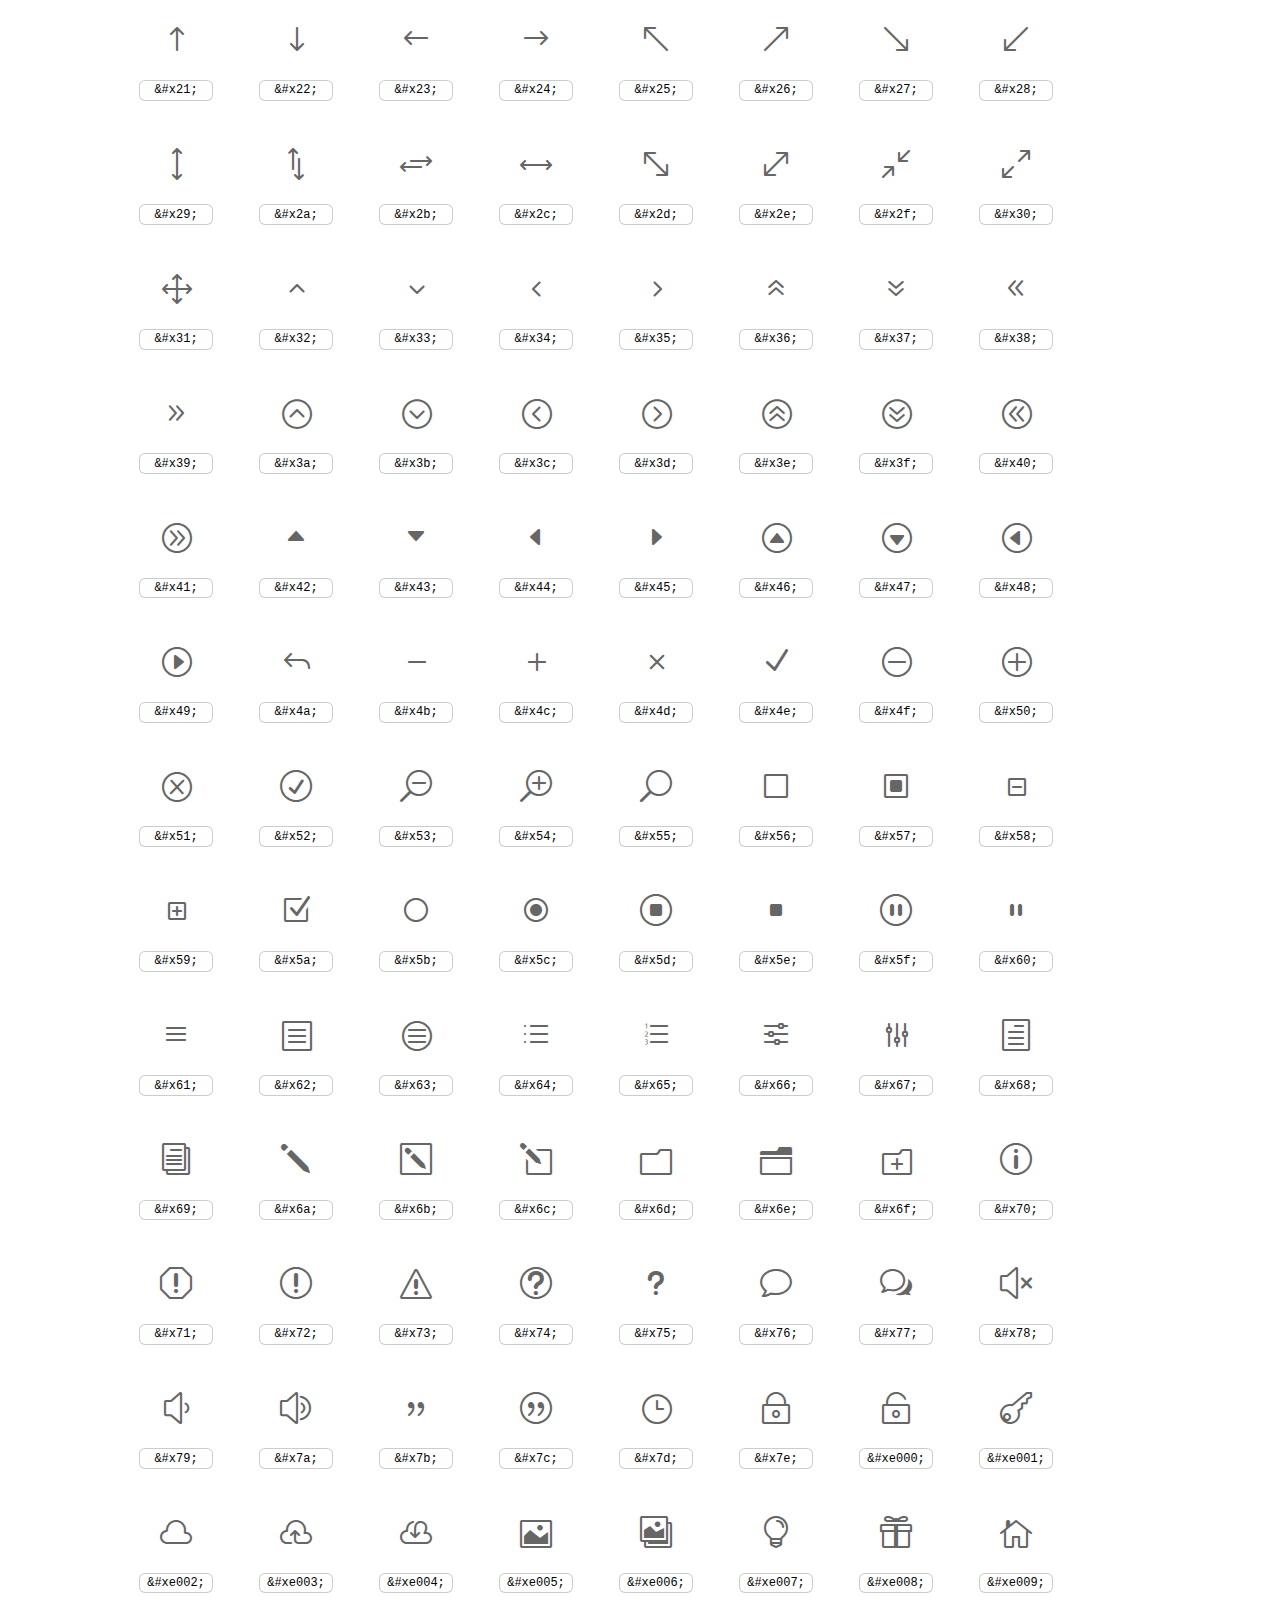
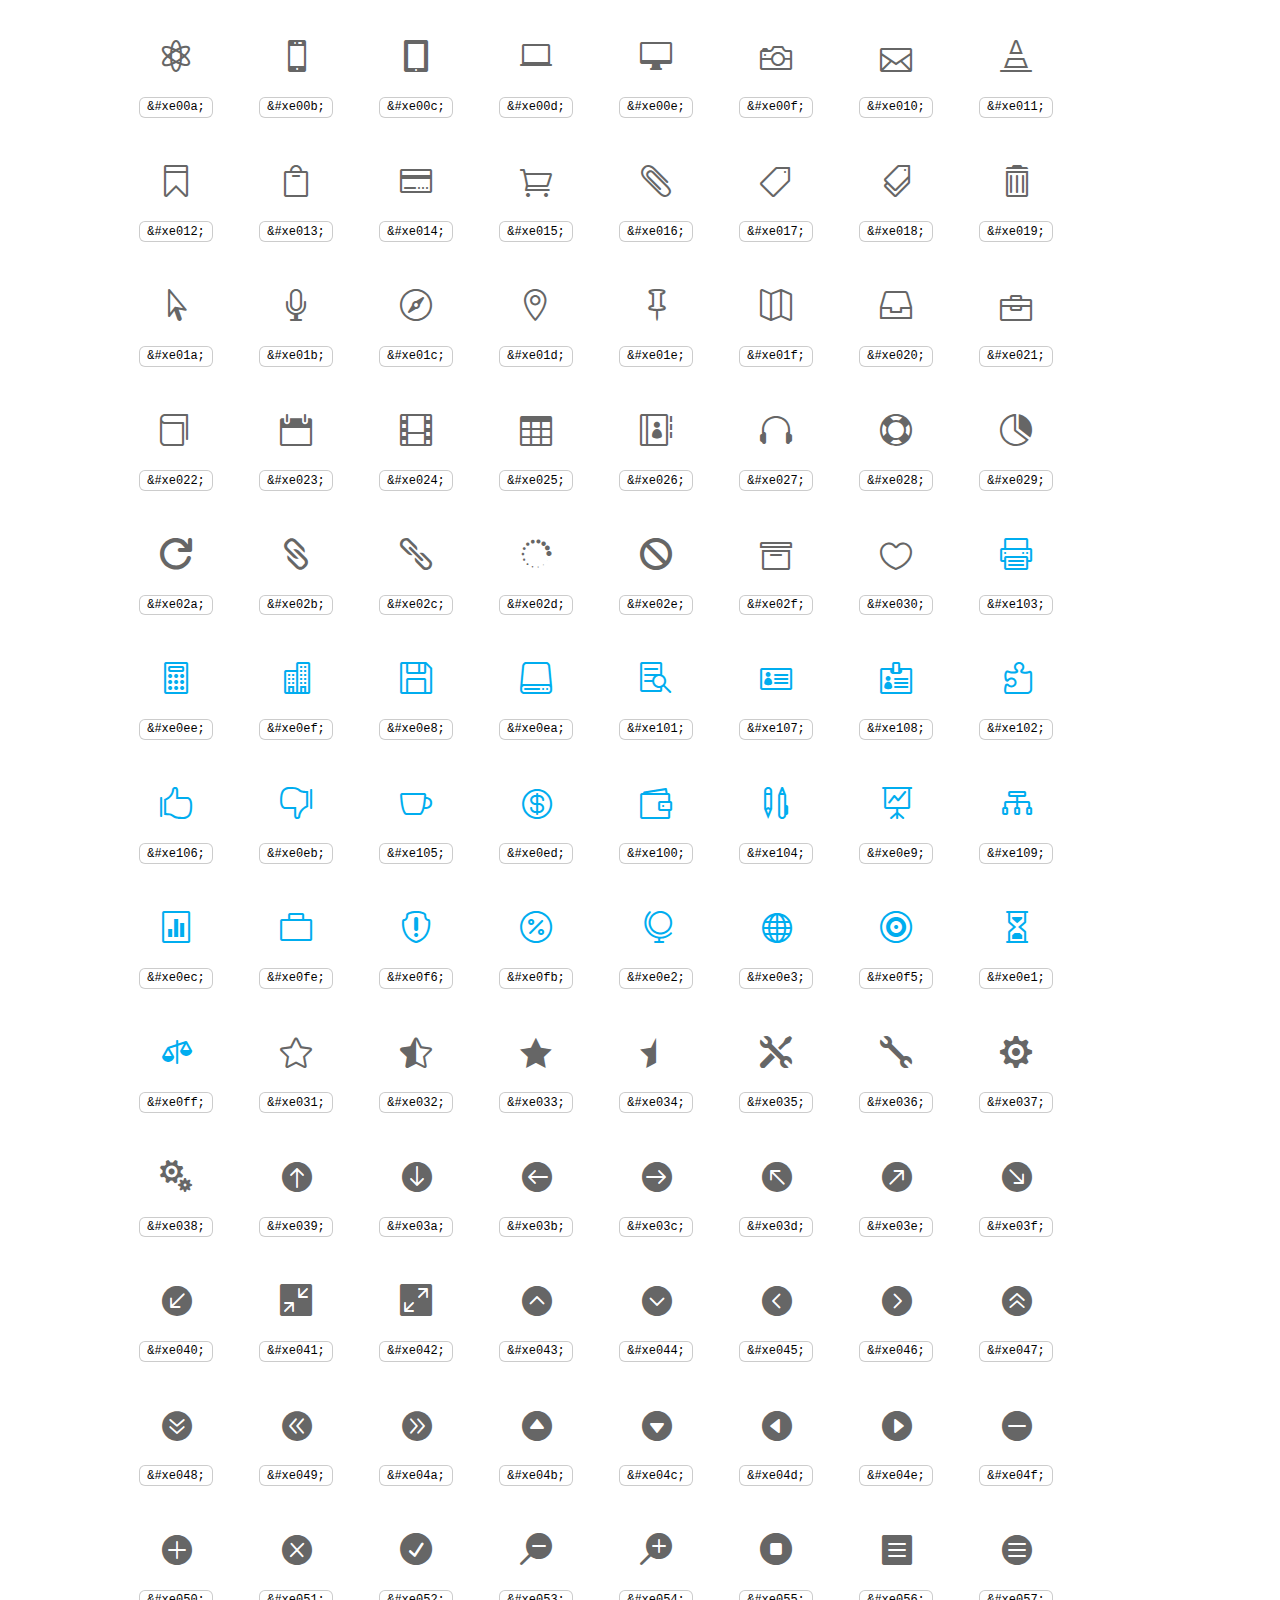
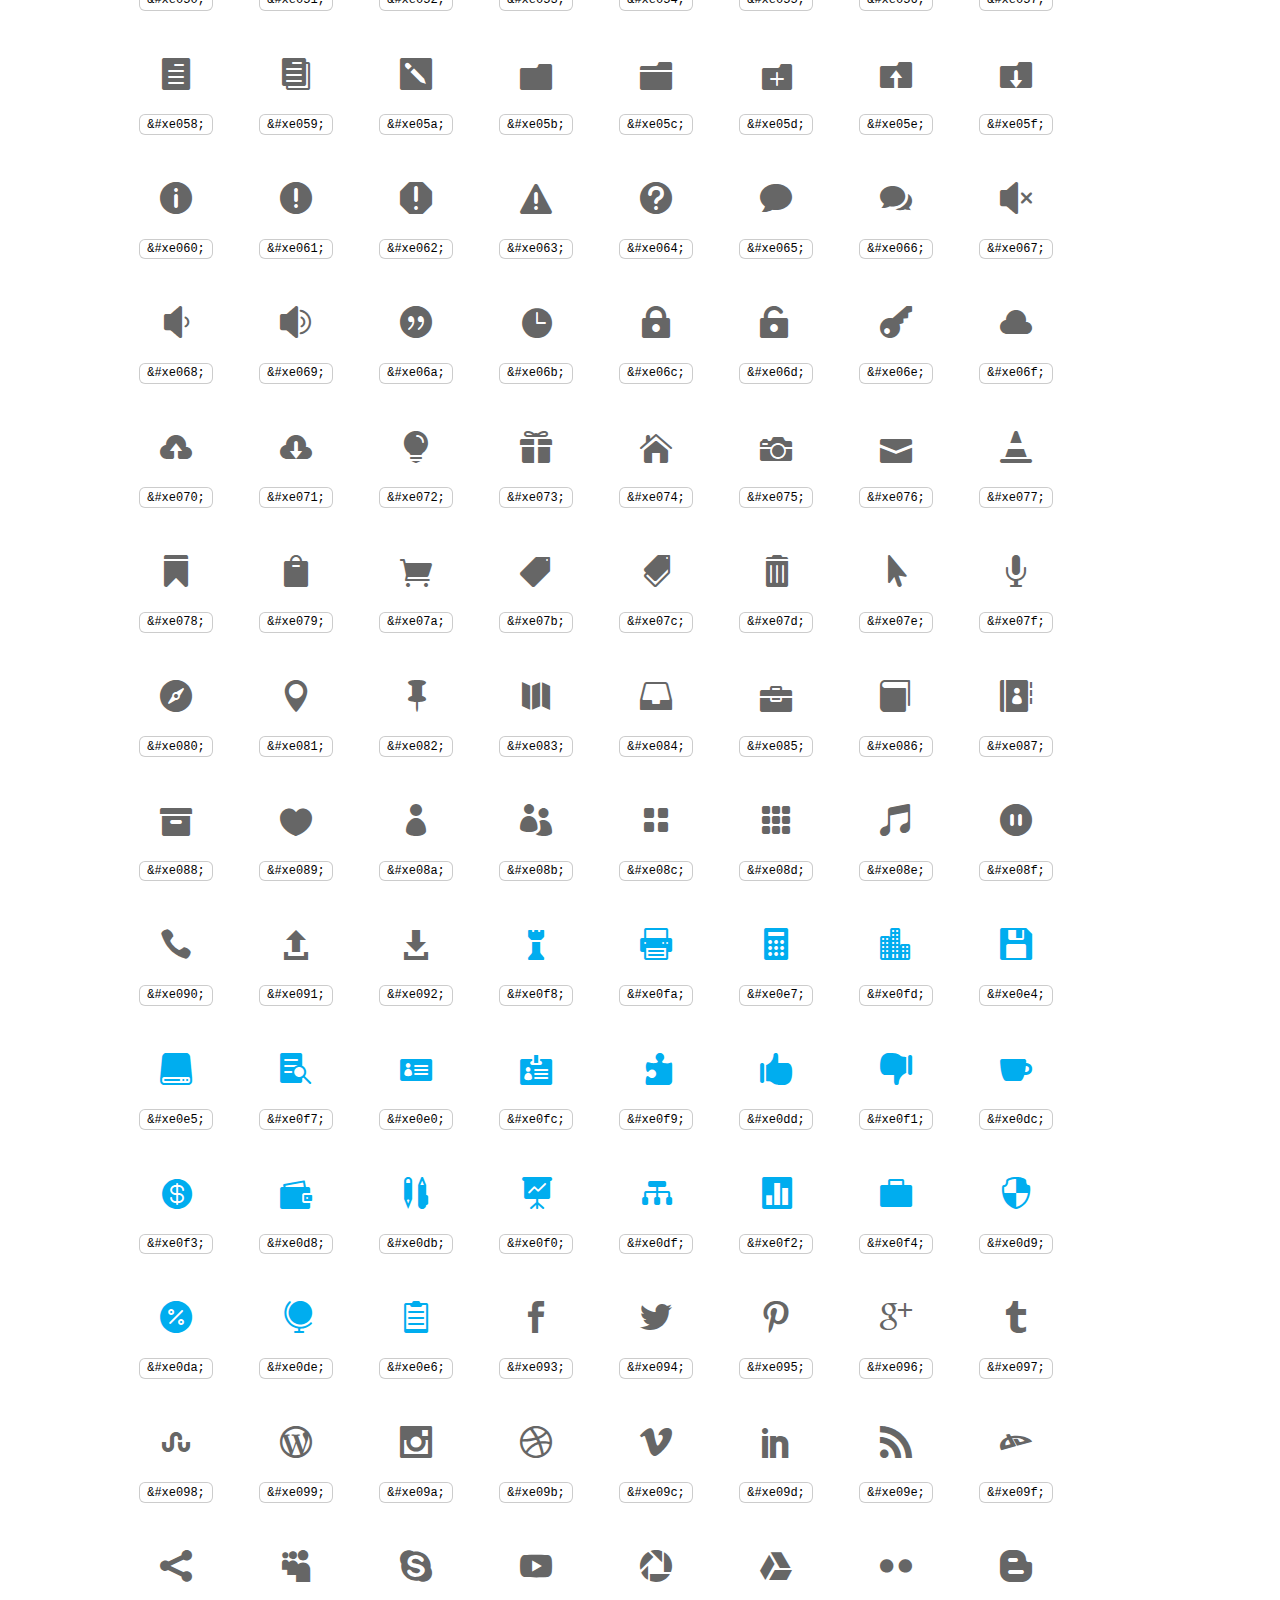
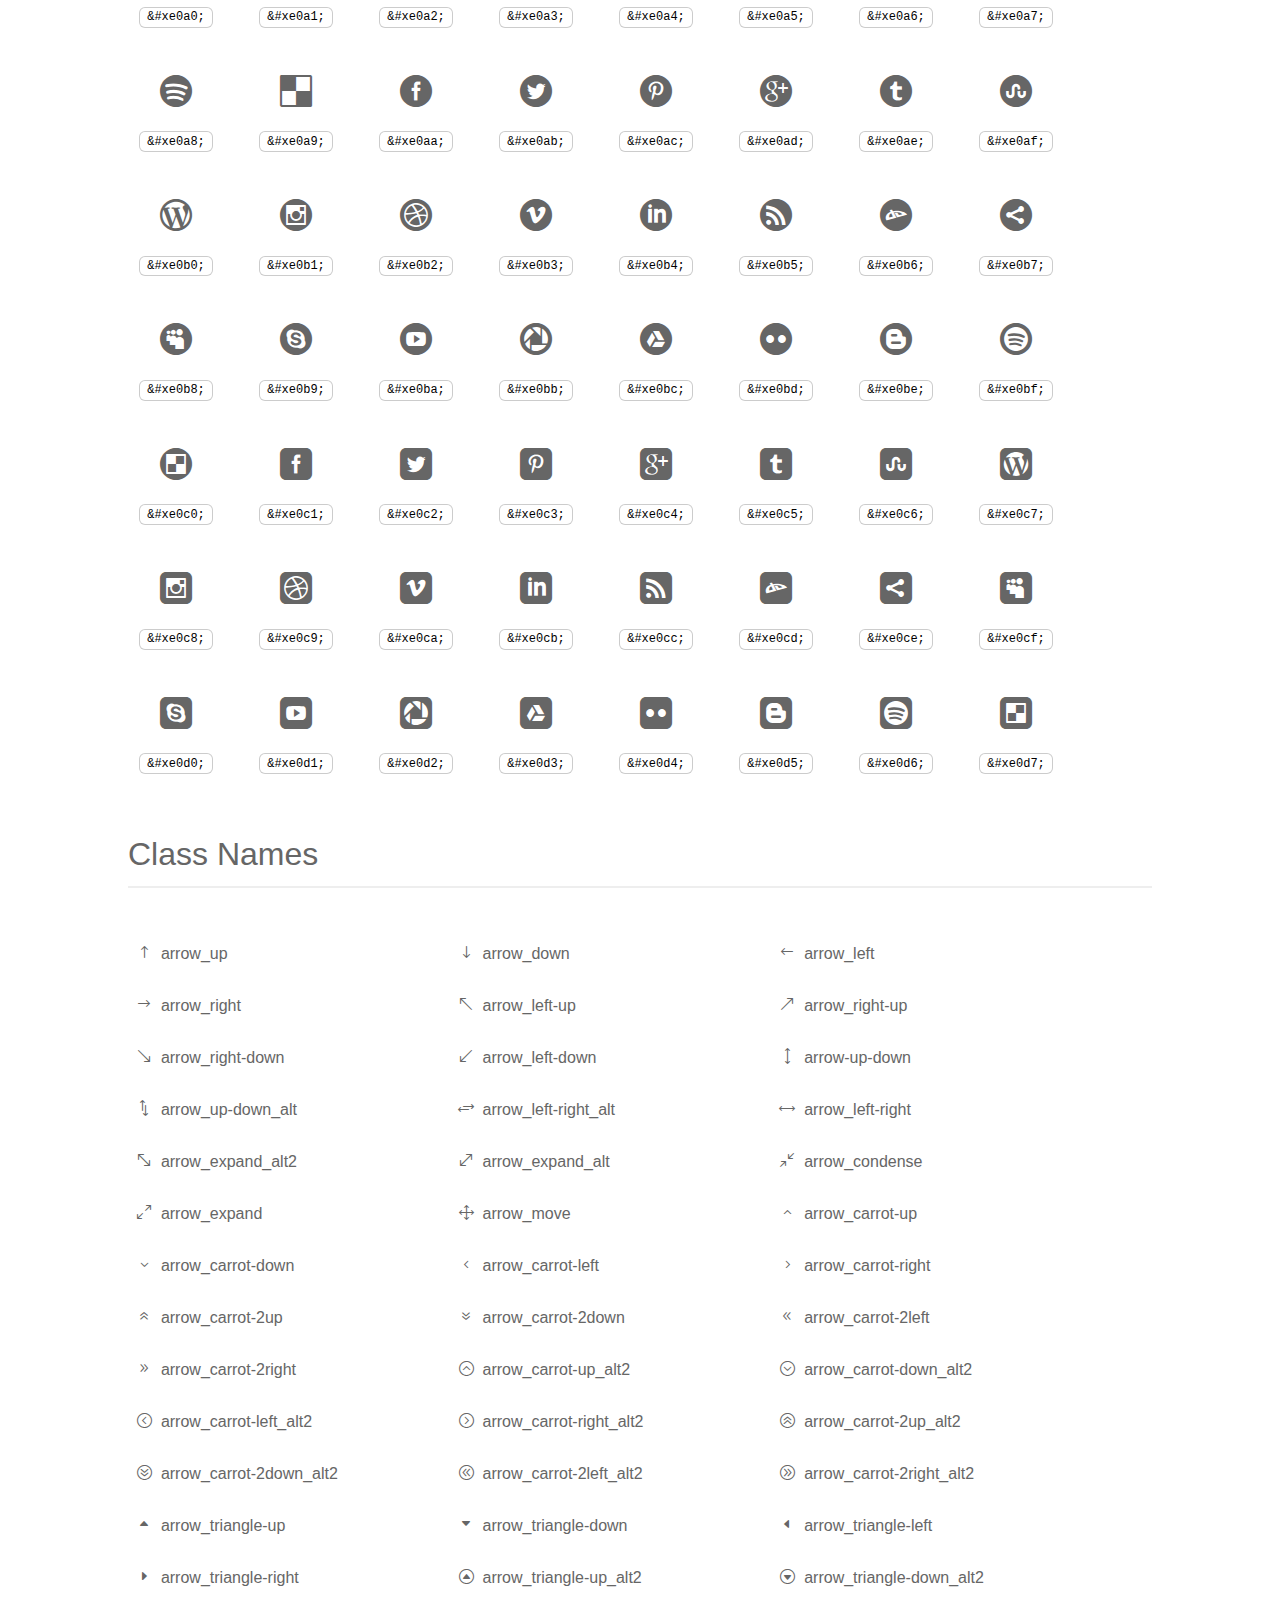
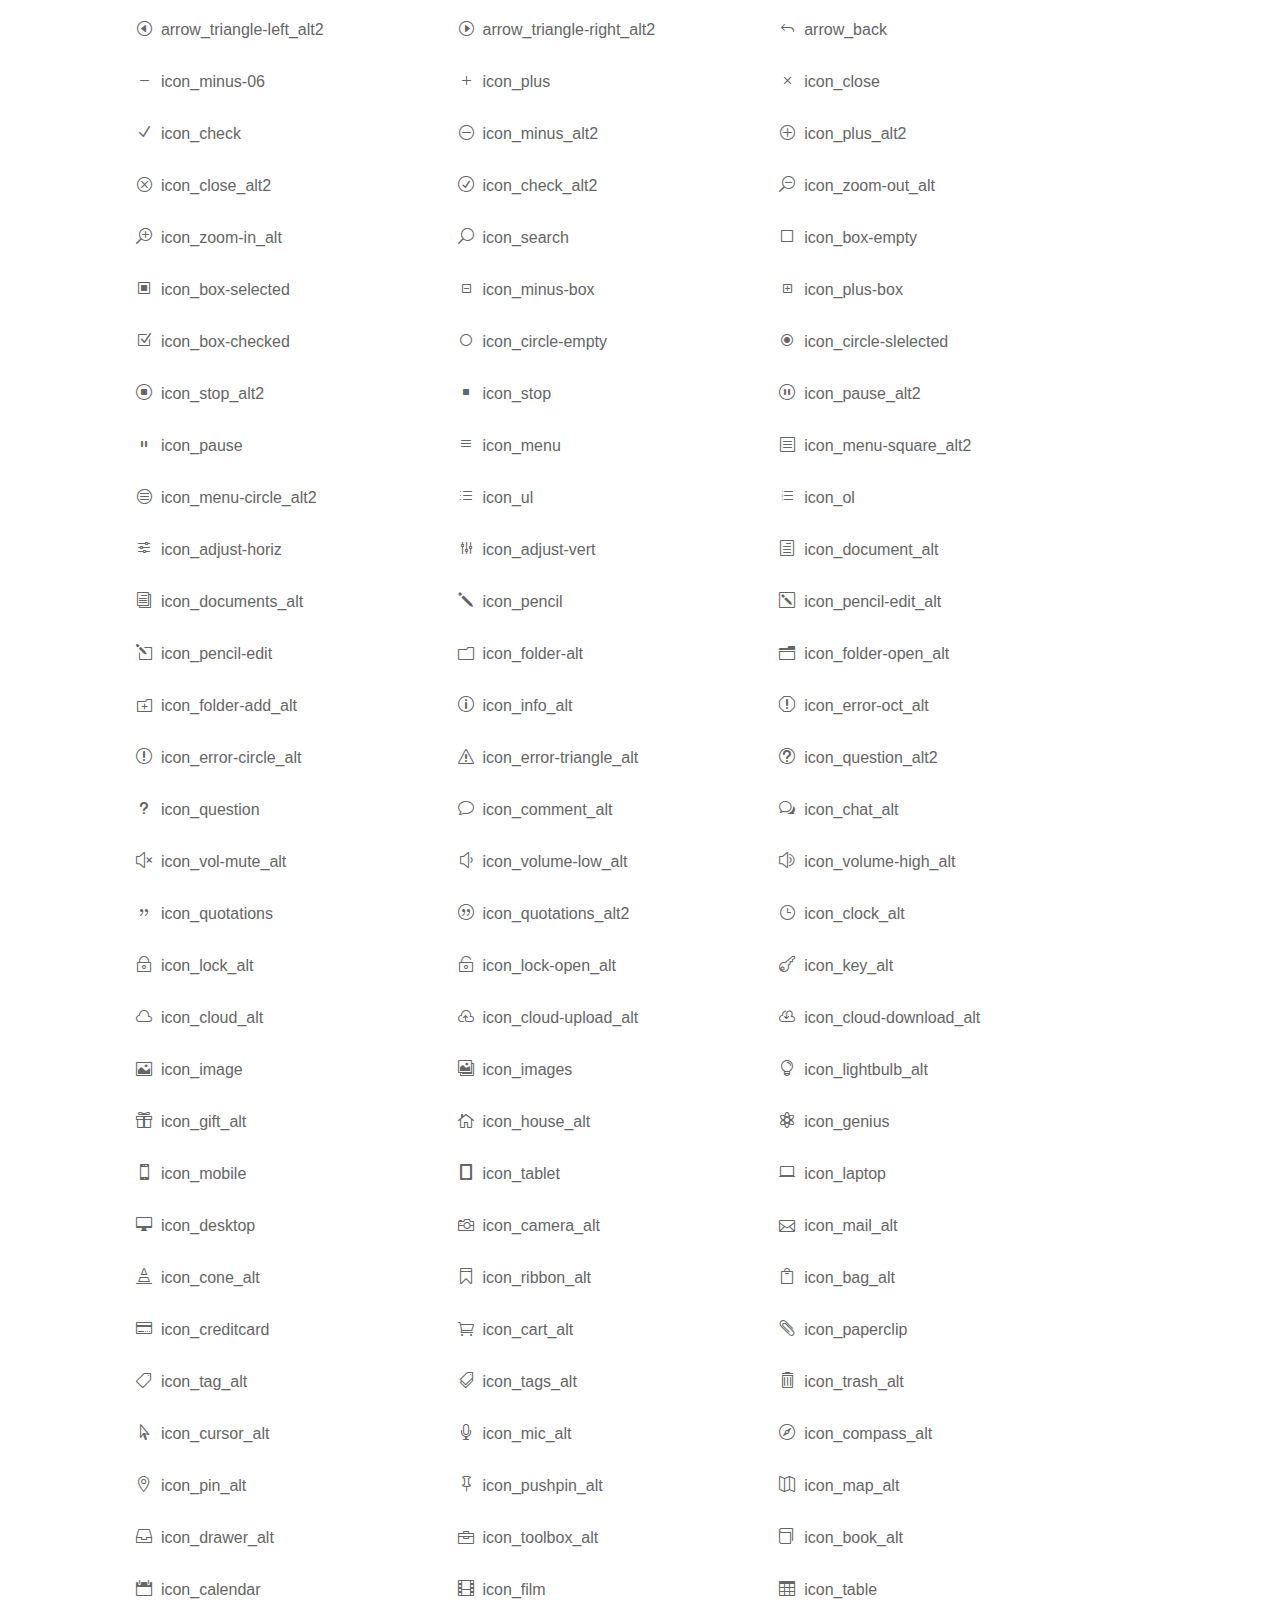
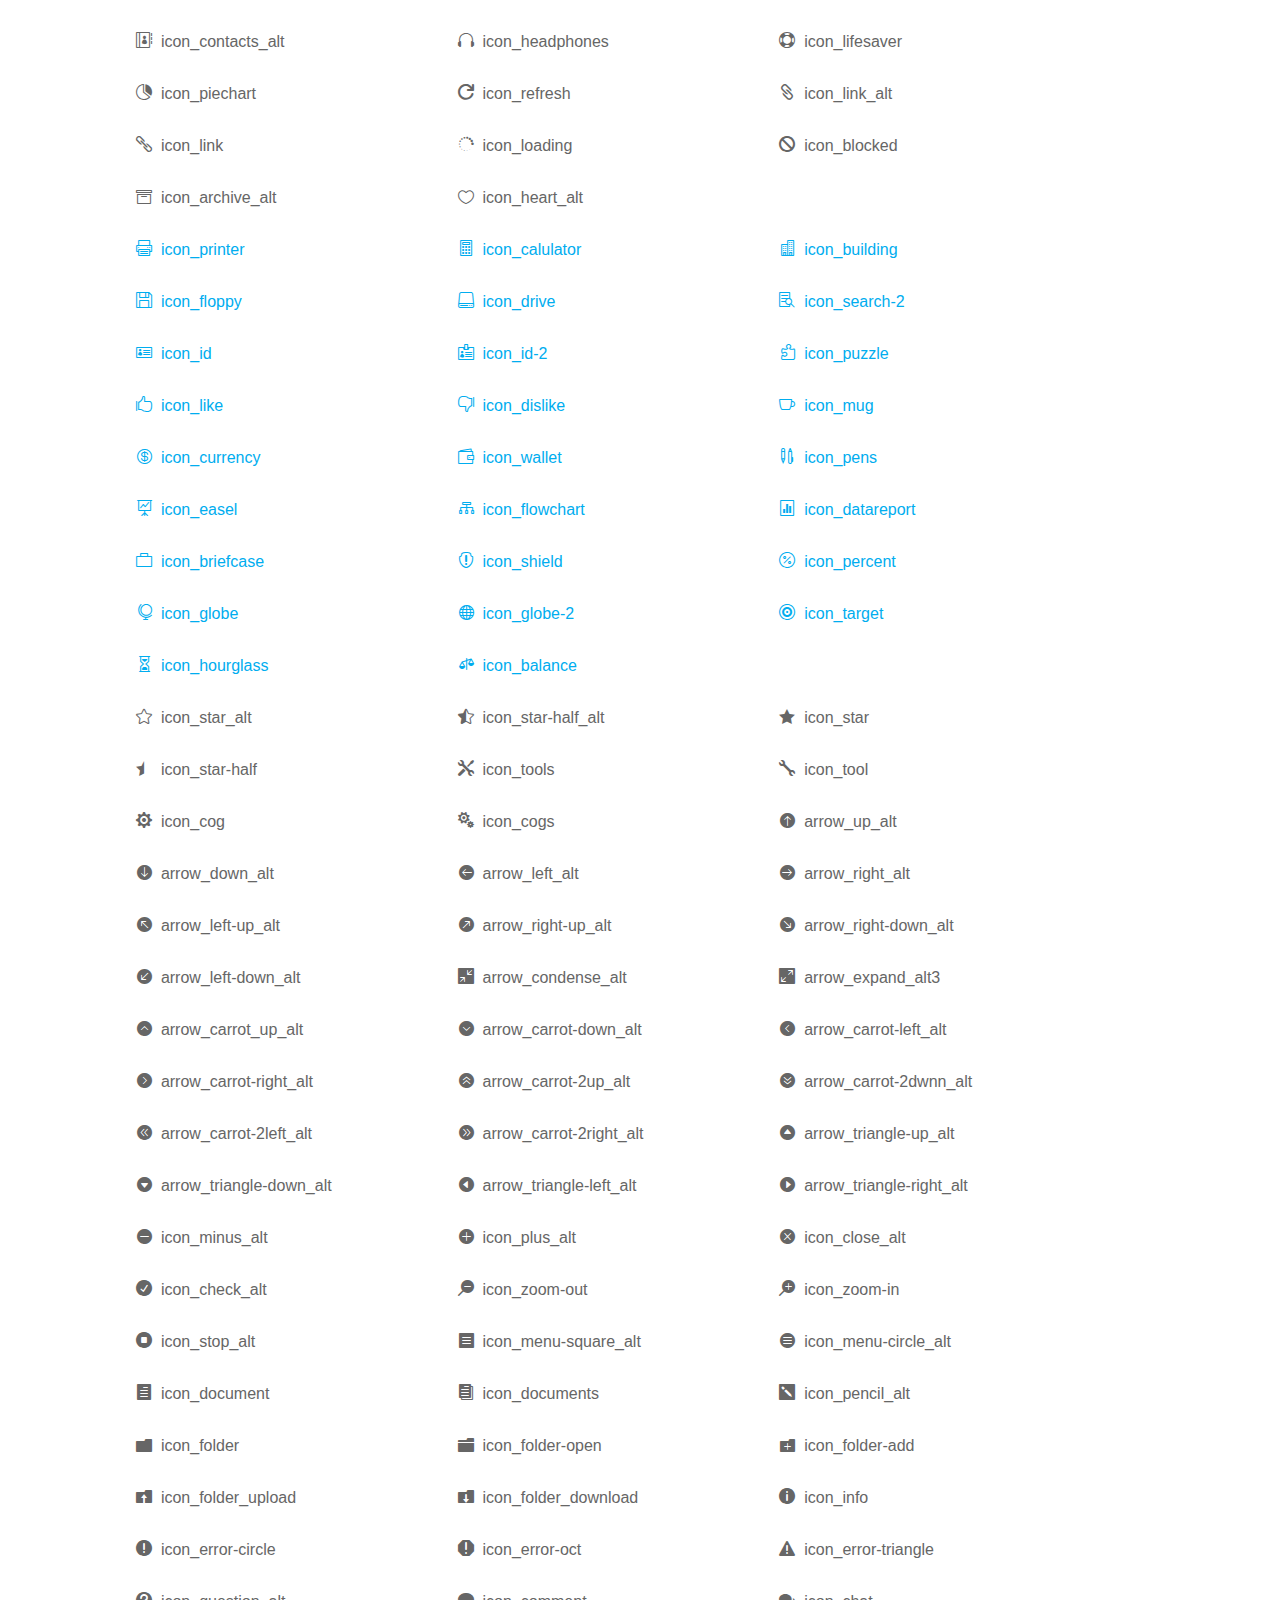
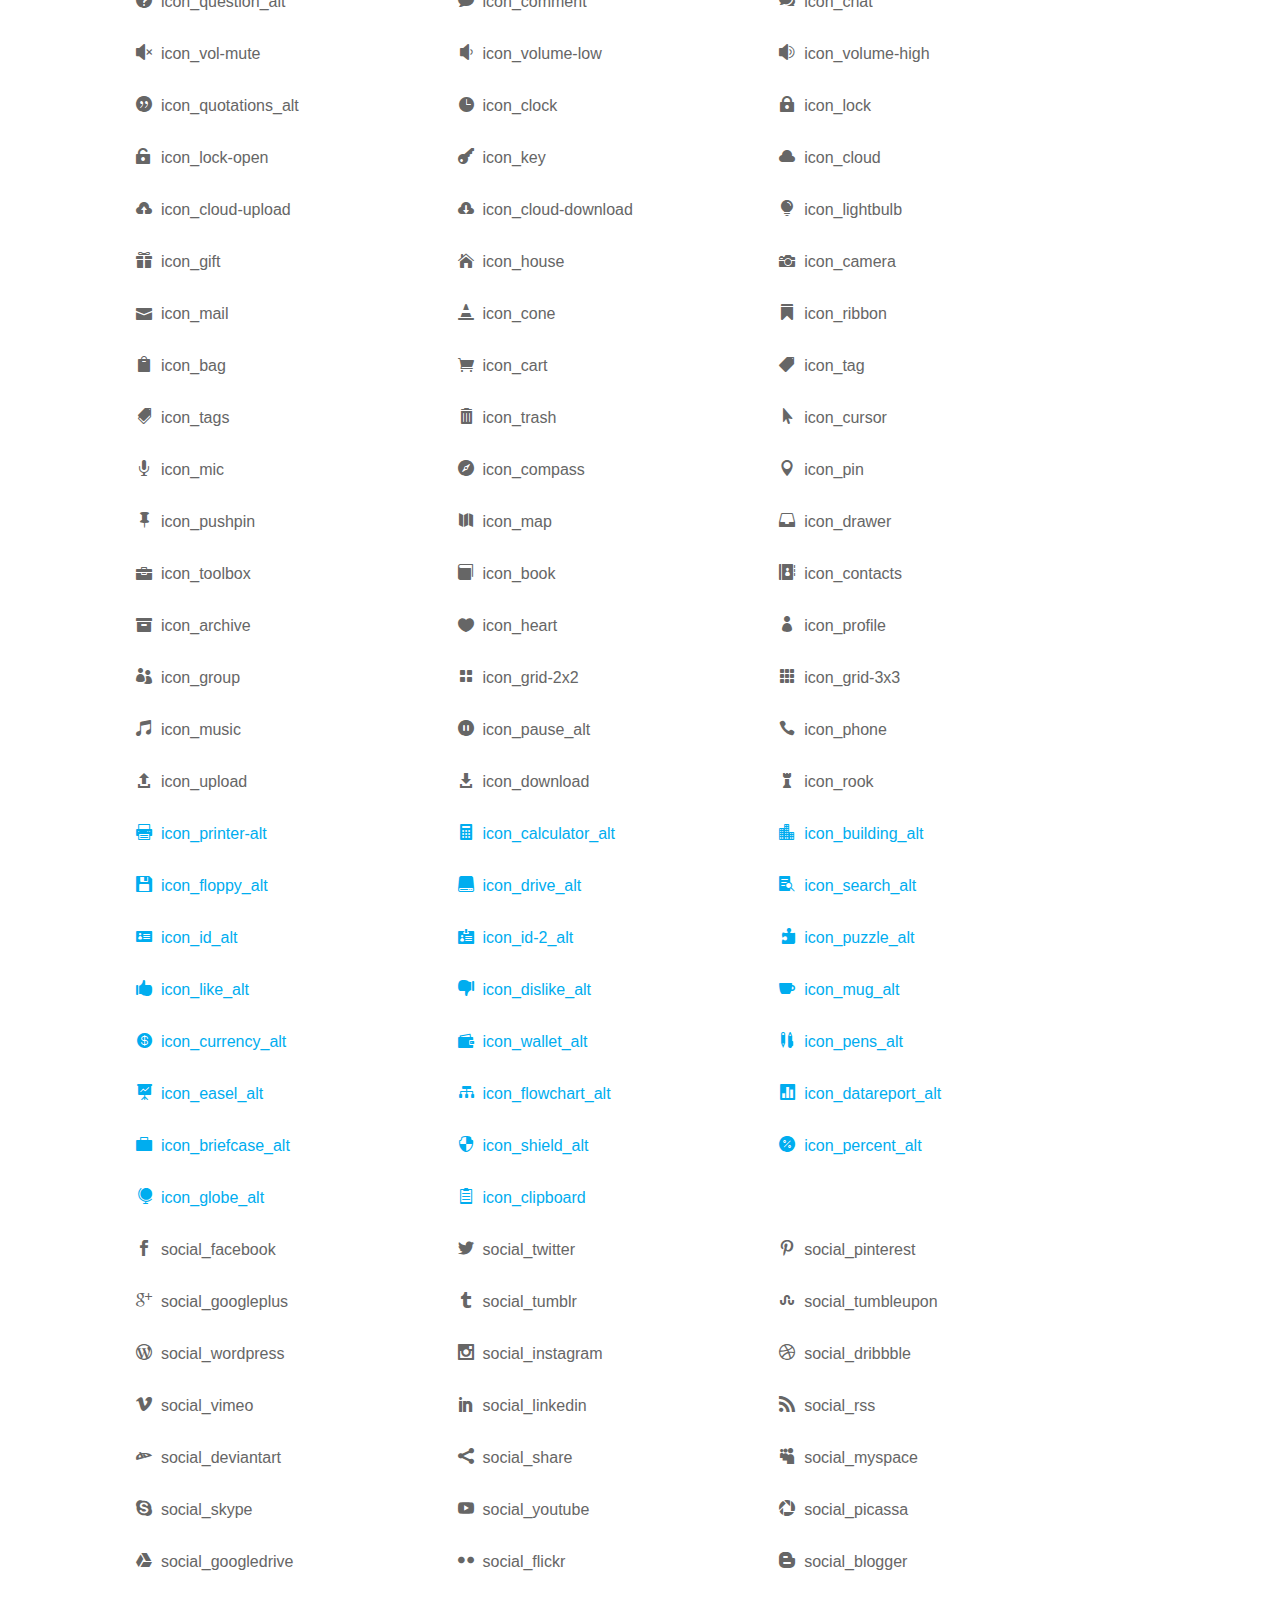
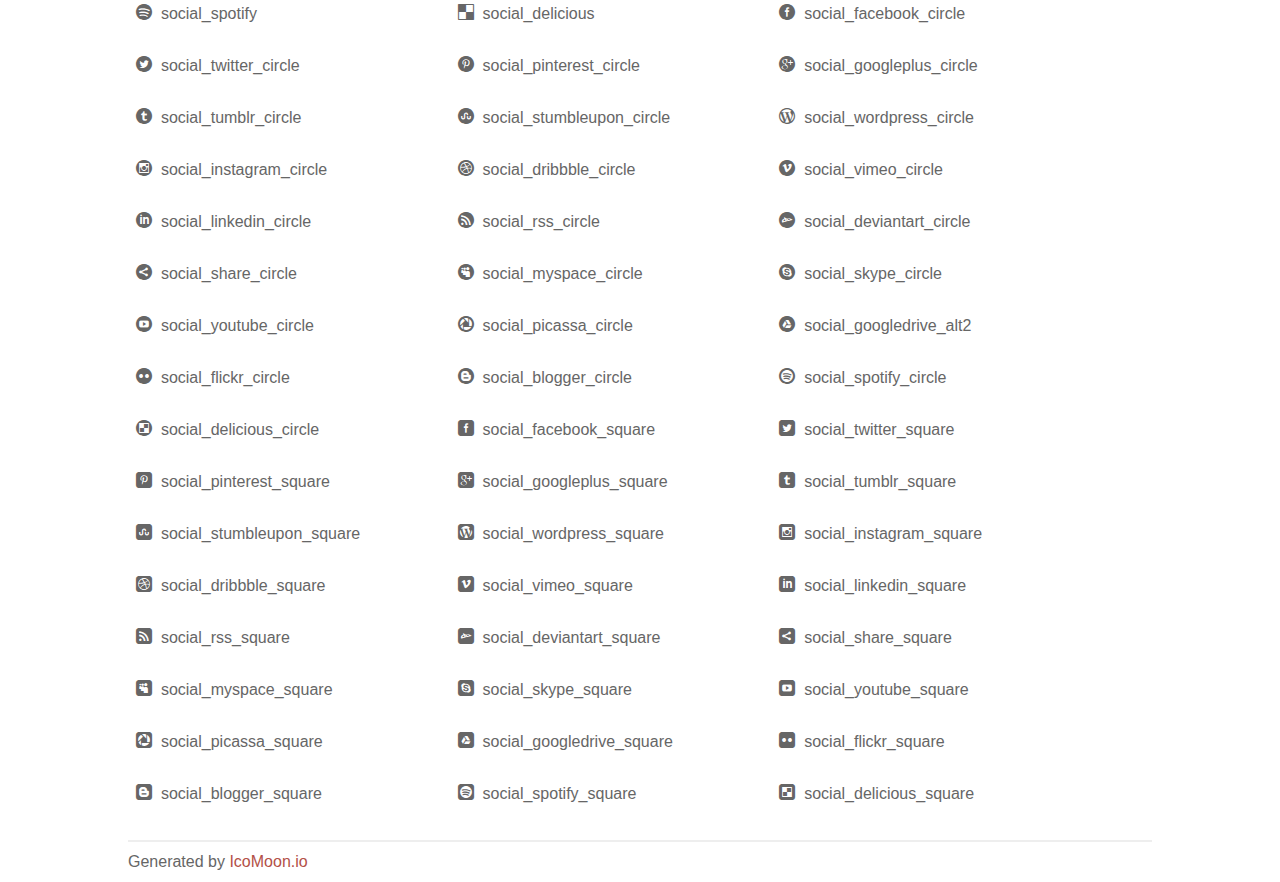
<file: assets/plugins/elegant_font/css/index.html>
<!doctype html>
<html>
<head>
<title>Your Font/Glyphs</title>
<link rel="stylesheet" href="style.css" />
<!--[if lte IE 7]><script src="lte-ie7.js"></script><![endif]-->
<style>
	section, header, footer {display: block;}
	body {
		font-family: sans-serif;
		color: #666;
		line-height: 1.5;
		font-size: 1em;
	}
	* {
		-moz-box-sizing: border-box;
		-webkit-box-sizing: border-box;
		box-sizing: border-box;
		margin: 0;
		padding: 0;
	}
	.glyph {
		float: left;
		text-align: center;
		padding: .75em;
		margin: .4em 1.5em .75em 0;
		width: 6em;
		text-shadow: none;
	}
	
	.glyph input {
		font-family: consolas, monospace;
		font-size: 12px;
		width: 100%;
		text-align: center;
		border: 0;
		box-shadow: 0 0 0 1px #ccc;
		padding: .2em;
                -moz-border-radius: 5px;
                -webkit-border-radius: 5px;
	}
	
	

	.new {
		color:#00adef !important;
	}

	
	.w-main {
		width: 80%;
	}
	.centered {
		margin-left: auto;
		margin-right: auto;
	}
	.fs1 {
		font-size: 2em;
	}
	header {
		margin: 2em 0;
		padding-bottom: .5em;
		color: #666;
		box-shadow: 0 2px #eee;
	}
	header h1 {
		font-size: 2em;
		font-weight: normal;
	}
	.clearfix:before, .clearfix:after { content: ""; display: table; }
	.clearfix:after, .clear { clear: both; }
	footer {
		margin-top: 2em;
		padding: .5em 0;
		box-shadow: 0 -2px #eee;
	}
	a, a:visited {
		color: #B35047;
		text-decoration: none;
	}
	a:hover, a:focus {color: #000;}
	
	.box1 {
		font-size: 16px;
		display: inline-block;
		width: 30%;
		padding: .25em .5em;
		margin: 20px 10px 0 0;
	}
</style>
</head>
<body>
	<div class="w-main centered">
	<section class="mtm clearfix" id="glyphs">
	<div class="glyph">
		<div class="fs1" aria-hidden="true" data-icon="&#x21;"></div>
		<input type="text" readonly value="&amp;#x21;" />
	</div>
	<div class="glyph">
		<div class="fs1" aria-hidden="true" data-icon="&#x22;"></div>
		<input type="text" readonly value="&amp;#x22;" />
	</div>
	<div class="glyph">
		<div class="fs1" aria-hidden="true" data-icon="&#x23;"></div>
		<input type="text" readonly value="&amp;#x23;" />
	</div>
	<div class="glyph">
		<div class="fs1" aria-hidden="true" data-icon="&#x24;"></div>
		<input type="text" readonly value="&amp;#x24;" />
	</div>
	<div class="glyph">
		<div class="fs1" aria-hidden="true" data-icon="&#x25;"></div>
		<input type="text" readonly value="&amp;#x25;" />
	</div>
	<div class="glyph">
		<div class="fs1" aria-hidden="true" data-icon="&#x26;"></div>
		<input type="text" readonly value="&amp;#x26;" />
	</div>
	<div class="glyph">
		<div class="fs1" aria-hidden="true" data-icon="&#x27;"></div>
		<input type="text" readonly value="&amp;#x27;" />
	</div>
	<div class="glyph">
		<div class="fs1" aria-hidden="true" data-icon="&#x28;"></div>
		<input type="text" readonly value="&amp;#x28;" />
	</div>
	<div class="glyph">
		<div class="fs1" aria-hidden="true" data-icon="&#x29;"></div>
		<input type="text" readonly value="&amp;#x29;" />
	</div>
	<div class="glyph">
		<div class="fs1" aria-hidden="true" data-icon="&#x2a;"></div>
		<input type="text" readonly value="&amp;#x2a;" />
	</div>
	<div class="glyph">
		<div class="fs1" aria-hidden="true" data-icon="&#x2b;"></div>
		<input type="text" readonly value="&amp;#x2b;" />
	</div>
	<div class="glyph">
		<div class="fs1" aria-hidden="true" data-icon="&#x2c;"></div>
		<input type="text" readonly value="&amp;#x2c;" />
	</div>
	<div class="glyph">
		<div class="fs1" aria-hidden="true" data-icon="&#x2d;"></div>
		<input type="text" readonly value="&amp;#x2d;" />
	</div>
	<div class="glyph">
		<div class="fs1" aria-hidden="true" data-icon="&#x2e;"></div>
		<input type="text" readonly value="&amp;#x2e;" />
	</div>
	<div class="glyph">
		<div class="fs1" aria-hidden="true" data-icon="&#x2f;"></div>
		<input type="text" readonly value="&amp;#x2f;" />
	</div>
	<div class="glyph">
		<div class="fs1" aria-hidden="true" data-icon="&#x30;"></div>
		<input type="text" readonly value="&amp;#x30;" />
	</div>
	<div class="glyph">
		<div class="fs1" aria-hidden="true" data-icon="&#x31;"></div>
		<input type="text" readonly value="&amp;#x31;" />
	</div>
	<div class="glyph">
		<div class="fs1" aria-hidden="true" data-icon="&#x32;"></div>
		<input type="text" readonly value="&amp;#x32;" />
	</div>
	<div class="glyph">
		<div class="fs1" aria-hidden="true" data-icon="&#x33;"></div>
		<input type="text" readonly value="&amp;#x33;" />
	</div>
	<div class="glyph">
		<div class="fs1" aria-hidden="true" data-icon="&#x34;"></div>
		<input type="text" readonly value="&amp;#x34;" />
	</div>
	<div class="glyph">
		<div class="fs1" aria-hidden="true" data-icon="&#x35;"></div>
		<input type="text" readonly value="&amp;#x35;" />
	</div>
	<div class="glyph">
		<div class="fs1" aria-hidden="true" data-icon="&#x36;"></div>
		<input type="text" readonly value="&amp;#x36;" />
	</div>
	<div class="glyph">
		<div class="fs1" aria-hidden="true" data-icon="&#x37;"></div>
		<input type="text" readonly value="&amp;#x37;" />
	</div>
	<div class="glyph">
		<div class="fs1" aria-hidden="true" data-icon="&#x38;"></div>
		<input type="text" readonly value="&amp;#x38;" />
	</div>
	<div class="glyph">
		<div class="fs1" aria-hidden="true" data-icon="&#x39;"></div>
		<input type="text" readonly value="&amp;#x39;" />
	</div>
	<div class="glyph">
		<div class="fs1" aria-hidden="true" data-icon="&#x3a;"></div>
		<input type="text" readonly value="&amp;#x3a;" />
	</div>
	<div class="glyph">
		<div class="fs1" aria-hidden="true" data-icon="&#x3b;"></div>
		<input type="text" readonly value="&amp;#x3b;" />
	</div>
	<div class="glyph">
		<div class="fs1" aria-hidden="true" data-icon="&#x3c;"></div>
		<input type="text" readonly value="&amp;#x3c;" />
	</div>
	<div class="glyph">
		<div class="fs1" aria-hidden="true" data-icon="&#x3d;"></div>
		<input type="text" readonly value="&amp;#x3d;" />
	</div>
	<div class="glyph">
		<div class="fs1" aria-hidden="true" data-icon="&#x3e;"></div>
		<input type="text" readonly value="&amp;#x3e;" />
	</div>
	<div class="glyph">
		<div class="fs1" aria-hidden="true" data-icon="&#x3f;"></div>
		<input type="text" readonly value="&amp;#x3f;" />
	</div>
	<div class="glyph">
		<div class="fs1" aria-hidden="true" data-icon="&#x40;"></div>
		<input type="text" readonly value="&amp;#x40;" />
	</div>
	<div class="glyph">
		<div class="fs1" aria-hidden="true" data-icon="&#x41;"></div>
		<input type="text" readonly value="&amp;#x41;" />
	</div>
	<div class="glyph">
		<div class="fs1" aria-hidden="true" data-icon="&#x42;"></div>
		<input type="text" readonly value="&amp;#x42;" />
	</div>
	<div class="glyph">
		<div class="fs1" aria-hidden="true" data-icon="&#x43;"></div>
		<input type="text" readonly value="&amp;#x43;" />
	</div>
	<div class="glyph">
		<div class="fs1" aria-hidden="true" data-icon="&#x44;"></div>
		<input type="text" readonly value="&amp;#x44;" />
	</div>
	<div class="glyph">
		<div class="fs1" aria-hidden="true" data-icon="&#x45;"></div>
		<input type="text" readonly value="&amp;#x45;" />
	</div>
	<div class="glyph">
		<div class="fs1" aria-hidden="true" data-icon="&#x46;"></div>
		<input type="text" readonly value="&amp;#x46;" />
	</div>
	<div class="glyph">
		<div class="fs1" aria-hidden="true" data-icon="&#x47;"></div>
		<input type="text" readonly value="&amp;#x47;" />
	</div>
	<div class="glyph">
		<div class="fs1" aria-hidden="true" data-icon="&#x48;"></div>
		<input type="text" readonly value="&amp;#x48;" />
	</div>
	<div class="glyph">
		<div class="fs1" aria-hidden="true" data-icon="&#x49;"></div>
		<input type="text" readonly value="&amp;#x49;" />
	</div>
	<div class="glyph">
		<div class="fs1" aria-hidden="true" data-icon="&#x4a;"></div>
		<input type="text" readonly value="&amp;#x4a;" />
	</div>
	<div class="glyph">
		<div class="fs1" aria-hidden="true" data-icon="&#x4b;"></div>
		<input type="text" readonly value="&amp;#x4b;" />
	</div>
	<div class="glyph">
		<div class="fs1" aria-hidden="true" data-icon="&#x4c;"></div>
		<input type="text" readonly value="&amp;#x4c;" />
	</div>
	<div class="glyph">
		<div class="fs1" aria-hidden="true" data-icon="&#x4d;"></div>
		<input type="text" readonly value="&amp;#x4d;" />
	</div>
	<div class="glyph">
		<div class="fs1" aria-hidden="true" data-icon="&#x4e;"></div>
		<input type="text" readonly value="&amp;#x4e;" />
	</div>
	<div class="glyph">
		<div class="fs1" aria-hidden="true" data-icon="&#x4f;"></div>
		<input type="text" readonly value="&amp;#x4f;" />
	</div>
	<div class="glyph">
		<div class="fs1" aria-hidden="true" data-icon="&#x50;"></div>
		<input type="text" readonly value="&amp;#x50;" />
	</div>
	<div class="glyph">
		<div class="fs1" aria-hidden="true" data-icon="&#x51;"></div>
		<input type="text" readonly value="&amp;#x51;" />
	</div>
	<div class="glyph">
		<div class="fs1" aria-hidden="true" data-icon="&#x52;"></div>
		<input type="text" readonly value="&amp;#x52;" />
	</div>
	<div class="glyph">
		<div class="fs1" aria-hidden="true" data-icon="&#x53;"></div>
		<input type="text" readonly value="&amp;#x53;" />
	</div>
	<div class="glyph">
		<div class="fs1" aria-hidden="true" data-icon="&#x54;"></div>
		<input type="text" readonly value="&amp;#x54;" />
	</div>
	<div class="glyph">
		<div class="fs1" aria-hidden="true" data-icon="&#x55;"></div>
		<input type="text" readonly value="&amp;#x55;" />
	</div>
	<div class="glyph">
		<div class="fs1" aria-hidden="true" data-icon="&#x56;"></div>
		<input type="text" readonly value="&amp;#x56;" />
	</div>
	<div class="glyph">
		<div class="fs1" aria-hidden="true" data-icon="&#x57;"></div>
		<input type="text" readonly value="&amp;#x57;" />
	</div>
	<div class="glyph">
		<div class="fs1" aria-hidden="true" data-icon="&#x58;"></div>
		<input type="text" readonly value="&amp;#x58;" />
	</div>
	<div class="glyph">
		<div class="fs1" aria-hidden="true" data-icon="&#x59;"></div>
		<input type="text" readonly value="&amp;#x59;" />
	</div>
	<div class="glyph">
		<div class="fs1" aria-hidden="true" data-icon="&#x5a;"></div>
		<input type="text" readonly value="&amp;#x5a;" />
	</div>
	<div class="glyph">
		<div class="fs1" aria-hidden="true" data-icon="&#x5b;"></div>
		<input type="text" readonly value="&amp;#x5b;" />
	</div>
	<div class="glyph">
		<div class="fs1" aria-hidden="true" data-icon="&#x5c;"></div>
		<input type="text" readonly value="&amp;#x5c;" />
	</div>
	<div class="glyph">
		<div class="fs1" aria-hidden="true" data-icon="&#x5d;"></div>
		<input type="text" readonly value="&amp;#x5d;" />
	</div>
	<div class="glyph">
		<div class="fs1" aria-hidden="true" data-icon="&#x5e;"></div>
		<input type="text" readonly value="&amp;#x5e;" />
	</div>
	<div class="glyph">
		<div class="fs1" aria-hidden="true" data-icon="&#x5f;"></div>
		<input type="text" readonly value="&amp;#x5f;" />
	</div>
	<div class="glyph">
		<div class="fs1" aria-hidden="true" data-icon="&#x60;"></div>
		<input type="text" readonly value="&amp;#x60;" />
	</div>
	<div class="glyph">
		<div class="fs1" aria-hidden="true" data-icon="&#x61;"></div>
		<input type="text" readonly value="&amp;#x61;" />
	</div>
	<div class="glyph">
		<div class="fs1" aria-hidden="true" data-icon="&#x62;"></div>
		<input type="text" readonly value="&amp;#x62;" />
	</div>
	<div class="glyph">
		<div class="fs1" aria-hidden="true" data-icon="&#x63;"></div>
		<input type="text" readonly value="&amp;#x63;" />
	</div>
	<div class="glyph">
		<div class="fs1" aria-hidden="true" data-icon="&#x64;"></div>
		<input type="text" readonly value="&amp;#x64;" />
	</div>
	<div class="glyph">
		<div class="fs1" aria-hidden="true" data-icon="&#x65;"></div>
		<input type="text" readonly value="&amp;#x65;" />
	</div>
	<div class="glyph">
		<div class="fs1" aria-hidden="true" data-icon="&#x66;"></div>
		<input type="text" readonly value="&amp;#x66;" />
	</div>
	<div class="glyph">
		<div class="fs1" aria-hidden="true" data-icon="&#x67;"></div>
		<input type="text" readonly value="&amp;#x67;" />
	</div>
	<div class="glyph">
		<div class="fs1" aria-hidden="true" data-icon="&#x68;"></div>
		<input type="text" readonly value="&amp;#x68;" />
	</div>
	<div class="glyph">
		<div class="fs1" aria-hidden="true" data-icon="&#x69;"></div>
		<input type="text" readonly value="&amp;#x69;" />
	</div>
	<div class="glyph">
		<div class="fs1" aria-hidden="true" data-icon="&#x6a;"></div>
		<input type="text" readonly value="&amp;#x6a;" />
	</div>
	<div class="glyph">
		<div class="fs1" aria-hidden="true" data-icon="&#x6b;"></div>
		<input type="text" readonly value="&amp;#x6b;" />
	</div>
	<div class="glyph">
		<div class="fs1" aria-hidden="true" data-icon="&#x6c;"></div>
		<input type="text" readonly value="&amp;#x6c;" />
	</div>
	<div class="glyph">
		<div class="fs1" aria-hidden="true" data-icon="&#x6d;"></div>
		<input type="text" readonly value="&amp;#x6d;" />
	</div>
	<div class="glyph">
		<div class="fs1" aria-hidden="true" data-icon="&#x6e;"></div>
		<input type="text" readonly value="&amp;#x6e;" />
	</div>
	<div class="glyph">
		<div class="fs1" aria-hidden="true" data-icon="&#x6f;"></div>
		<input type="text" readonly value="&amp;#x6f;" />
	</div>
	<div class="glyph">
		<div class="fs1" aria-hidden="true" data-icon="&#x70;"></div>
		<input type="text" readonly value="&amp;#x70;" />
	</div>
	<div class="glyph">
		<div class="fs1" aria-hidden="true" data-icon="&#x71;"></div>
		<input type="text" readonly value="&amp;#x71;" />
	</div>
	<div class="glyph">
		<div class="fs1" aria-hidden="true" data-icon="&#x72;"></div>
		<input type="text" readonly value="&amp;#x72;" />
	</div>
	<div class="glyph">
		<div class="fs1" aria-hidden="true" data-icon="&#x73;"></div>
		<input type="text" readonly value="&amp;#x73;" />
	</div>
	<div class="glyph">
		<div class="fs1" aria-hidden="true" data-icon="&#x74;"></div>
		<input type="text" readonly value="&amp;#x74;" />
	</div>
	<div class="glyph">
		<div class="fs1" aria-hidden="true" data-icon="&#x75;"></div>
		<input type="text" readonly value="&amp;#x75;" />
	</div>
	<div class="glyph">
		<div class="fs1" aria-hidden="true" data-icon="&#x76;"></div>
		<input type="text" readonly value="&amp;#x76;" />
	</div>
	<div class="glyph">
		<div class="fs1" aria-hidden="true" data-icon="&#x77;"></div>
		<input type="text" readonly value="&amp;#x77;" />
	</div>
	<div class="glyph">
		<div class="fs1" aria-hidden="true" data-icon="&#x78;"></div>
		<input type="text" readonly value="&amp;#x78;" />
	</div>
	<div class="glyph">
		<div class="fs1" aria-hidden="true" data-icon="&#x79;"></div>
		<input type="text" readonly value="&amp;#x79;" />
	</div>
	<div class="glyph">
		<div class="fs1" aria-hidden="true" data-icon="&#x7a;"></div>
		<input type="text" readonly value="&amp;#x7a;" />
	</div>
	<div class="glyph">
		<div class="fs1" aria-hidden="true" data-icon="&#x7b;"></div>
		<input type="text" readonly value="&amp;#x7b;" />
	</div>
	<div class="glyph">
		<div class="fs1" aria-hidden="true" data-icon="&#x7c;"></div>
		<input type="text" readonly value="&amp;#x7c;" />
	</div>
	<div class="glyph">
		<div class="fs1" aria-hidden="true" data-icon="&#x7d;"></div>
		<input type="text" readonly value="&amp;#x7d;" />
	</div>
	<div class="glyph">
		<div class="fs1" aria-hidden="true" data-icon="&#x7e;"></div>
		<input type="text" readonly value="&amp;#x7e;" />
	</div>
	<div class="glyph">
		<div class="fs1" aria-hidden="true" data-icon="&#xe000;"></div>
		<input type="text" readonly value="&amp;#xe000;" />
	</div>
	<div class="glyph">
		<div class="fs1" aria-hidden="true" data-icon="&#xe001;"></div>
		<input type="text" readonly value="&amp;#xe001;" />
	</div>
	<div class="glyph">
		<div class="fs1" aria-hidden="true" data-icon="&#xe002;"></div>
		<input type="text" readonly value="&amp;#xe002;" />
	</div>
	<div class="glyph">
		<div class="fs1" aria-hidden="true" data-icon="&#xe003;"></div>
		<input type="text" readonly value="&amp;#xe003;" />
	</div>
	<div class="glyph">
		<div class="fs1" aria-hidden="true" data-icon="&#xe004;"></div>
		<input type="text" readonly value="&amp;#xe004;" />
	</div>
	<div class="glyph">
		<div class="fs1" aria-hidden="true" data-icon="&#xe005;"></div>
		<input type="text" readonly value="&amp;#xe005;" />
	</div>
	<div class="glyph">
		<div class="fs1" aria-hidden="true" data-icon="&#xe006;"></div>
		<input type="text" readonly value="&amp;#xe006;" />
	</div>
	<div class="glyph">
		<div class="fs1" aria-hidden="true" data-icon="&#xe007;"></div>
		<input type="text" readonly value="&amp;#xe007;" />
	</div>
	<div class="glyph">
		<div class="fs1" aria-hidden="true" data-icon="&#xe008;"></div>
		<input type="text" readonly value="&amp;#xe008;" />
	</div>
	<div class="glyph">
		<div class="fs1" aria-hidden="true" data-icon="&#xe009;"></div>
		<input type="text" readonly value="&amp;#xe009;" />
	</div>
	<div class="glyph">
		<div class="fs1" aria-hidden="true" data-icon="&#xe00a;"></div>
		<input type="text" readonly value="&amp;#xe00a;" />
	</div>
	<div class="glyph">
		<div class="fs1" aria-hidden="true" data-icon="&#xe00b;"></div>
		<input type="text" readonly value="&amp;#xe00b;" />
	</div>
	<div class="glyph">
		<div class="fs1" aria-hidden="true" data-icon="&#xe00c;"></div>
		<input type="text" readonly value="&amp;#xe00c;" />
	</div>
	<div class="glyph">
		<div class="fs1" aria-hidden="true" data-icon="&#xe00d;"></div>
		<input type="text" readonly value="&amp;#xe00d;" />
	</div>
	<div class="glyph">
		<div class="fs1" aria-hidden="true" data-icon="&#xe00e;"></div>
		<input type="text" readonly value="&amp;#xe00e;" />
	</div>
	<div class="glyph">
		<div class="fs1" aria-hidden="true" data-icon="&#xe00f;"></div>
		<input type="text" readonly value="&amp;#xe00f;" />
	</div>
	<div class="glyph">
		<div class="fs1" aria-hidden="true" data-icon="&#xe010;"></div>
		<input type="text" readonly value="&amp;#xe010;" />
	</div>
	<div class="glyph">
		<div class="fs1" aria-hidden="true" data-icon="&#xe011;"></div>
		<input type="text" readonly value="&amp;#xe011;" />
	</div>
	<div class="glyph">
		<div class="fs1" aria-hidden="true" data-icon="&#xe012;"></div>
		<input type="text" readonly value="&amp;#xe012;" />
	</div>
	<div class="glyph">
		<div class="fs1" aria-hidden="true" data-icon="&#xe013;"></div>
		<input type="text" readonly value="&amp;#xe013;" />
	</div>
	<div class="glyph">
		<div class="fs1" aria-hidden="true" data-icon="&#xe014;"></div>
		<input type="text" readonly value="&amp;#xe014;" />
	</div>
	<div class="glyph">
		<div class="fs1" aria-hidden="true" data-icon="&#xe015;"></div>
		<input type="text" readonly value="&amp;#xe015;" />
	</div>
	<div class="glyph">
		<div class="fs1" aria-hidden="true" data-icon="&#xe016;"></div>
		<input type="text" readonly value="&amp;#xe016;" />
	</div>
	<div class="glyph">
		<div class="fs1" aria-hidden="true" data-icon="&#xe017;"></div>
		<input type="text" readonly value="&amp;#xe017;" />
	</div>
	<div class="glyph">
		<div class="fs1" aria-hidden="true" data-icon="&#xe018;"></div>
		<input type="text" readonly value="&amp;#xe018;" />
	</div>
	<div class="glyph">
		<div class="fs1" aria-hidden="true" data-icon="&#xe019;"></div>
		<input type="text" readonly value="&amp;#xe019;" />
	</div>
	<div class="glyph">
		<div class="fs1" aria-hidden="true" data-icon="&#xe01a;"></div>
		<input type="text" readonly value="&amp;#xe01a;" />
	</div>
	<div class="glyph">
		<div class="fs1" aria-hidden="true" data-icon="&#xe01b;"></div>
		<input type="text" readonly value="&amp;#xe01b;" />
	</div>
	<div class="glyph">
		<div class="fs1" aria-hidden="true" data-icon="&#xe01c;"></div>
		<input type="text" readonly value="&amp;#xe01c;" />
	</div>
	<div class="glyph">
		<div class="fs1" aria-hidden="true" data-icon="&#xe01d;"></div>
		<input type="text" readonly value="&amp;#xe01d;" />
	</div>
	<div class="glyph">
		<div class="fs1" aria-hidden="true" data-icon="&#xe01e;"></div>
		<input type="text" readonly value="&amp;#xe01e;" />
	</div>
	<div class="glyph">
		<div class="fs1" aria-hidden="true" data-icon="&#xe01f;"></div>
		<input type="text" readonly value="&amp;#xe01f;" />
	</div>
	<div class="glyph">
		<div class="fs1" aria-hidden="true" data-icon="&#xe020;"></div>
		<input type="text" readonly value="&amp;#xe020;" />
	</div>
	<div class="glyph">
		<div class="fs1" aria-hidden="true" data-icon="&#xe021;"></div>
		<input type="text" readonly value="&amp;#xe021;" />
	</div>
	<div class="glyph">
		<div class="fs1" aria-hidden="true" data-icon="&#xe022;"></div>
		<input type="text" readonly value="&amp;#xe022;" />
	</div>
	<div class="glyph">
		<div class="fs1" aria-hidden="true" data-icon="&#xe023;"></div>
		<input type="text" readonly value="&amp;#xe023;" />
	</div>
	<div class="glyph">
		<div class="fs1" aria-hidden="true" data-icon="&#xe024;"></div>
		<input type="text" readonly value="&amp;#xe024;" />
	</div>
	<div class="glyph">
		<div class="fs1" aria-hidden="true" data-icon="&#xe025;"></div>
		<input type="text" readonly value="&amp;#xe025;" />
	</div>
	<div class="glyph">
		<div class="fs1" aria-hidden="true" data-icon="&#xe026;"></div>
		<input type="text" readonly value="&amp;#xe026;" />
	</div>
	<div class="glyph">
		<div class="fs1" aria-hidden="true" data-icon="&#xe027;"></div>
		<input type="text" readonly value="&amp;#xe027;" />
	</div>
	<div class="glyph">
		<div class="fs1" aria-hidden="true" data-icon="&#xe028;"></div>
		<input type="text" readonly value="&amp;#xe028;" />
	</div>
	<div class="glyph">
		<div class="fs1" aria-hidden="true" data-icon="&#xe029;"></div>
		<input type="text" readonly value="&amp;#xe029;" />
	</div>
	<div class="glyph">
		<div class="fs1" aria-hidden="true" data-icon="&#xe02a;"></div>
		<input type="text" readonly value="&amp;#xe02a;" />
	</div>
	<div class="glyph">
		<div class="fs1" aria-hidden="true" data-icon="&#xe02b;"></div>
		<input type="text" readonly value="&amp;#xe02b;" />
	</div>
	<div class="glyph">
		<div class="fs1" aria-hidden="true" data-icon="&#xe02c;"></div>
		<input type="text" readonly value="&amp;#xe02c;" />
	</div>
	<div class="glyph">
		<div class="fs1" aria-hidden="true" data-icon="&#xe02d;"></div>
		<input type="text" readonly value="&amp;#xe02d;" />
	</div>
	<div class="glyph">
		<div class="fs1" aria-hidden="true" data-icon="&#xe02e;"></div>
		<input type="text" readonly value="&amp;#xe02e;" />
	</div>
	<div class="glyph">
		<div class="fs1" aria-hidden="true" data-icon="&#xe02f;"></div>
		<input type="text" readonly value="&amp;#xe02f;" />
	</div>
	<div class="glyph">
		<div class="fs1" aria-hidden="true" data-icon="&#xe030;"></div>
		<input type="text" readonly value="&amp;#xe030;" />
	</div>
    
    <div class="new">
    
    <div class="glyph">
		<div class="fs1" aria-hidden="true" data-icon="&#xe103;"></div>
		<input type="text" readonly value="&amp;#xe103;" />
	</div>
	<div class="glyph">
		<div class="fs1" aria-hidden="true" data-icon="&#xe0ee;"></div>
		<input type="text" readonly value="&amp;#xe0ee;" />
	</div>
	<div class="glyph">
		<div class="fs1" aria-hidden="true" data-icon="&#xe0ef;"></div>
		<input type="text" readonly value="&amp;#xe0ef;" />
	</div>
	<div class="glyph">
		<div class="fs1" aria-hidden="true" data-icon="&#xe0e8;"></div>
		<input type="text" readonly value="&amp;#xe0e8;" />
	</div>
	<div class="glyph">
		<div class="fs1" aria-hidden="true" data-icon="&#xe0ea;"></div>
		<input type="text" readonly value="&amp;#xe0ea;" />
	</div>
	<div class="glyph">
		<div class="fs1" aria-hidden="true" data-icon="&#xe101;"></div>
		<input type="text" readonly value="&amp;#xe101;" />
	</div>
	<div class="glyph">
		<div class="fs1" aria-hidden="true" data-icon="&#xe107;"></div>
		<input type="text" readonly value="&amp;#xe107;" />
	</div>
	<div class="glyph">
		<div class="fs1" aria-hidden="true" data-icon="&#xe108;"></div>
		<input type="text" readonly value="&amp;#xe108;" />
	</div>
	<div class="glyph">
		<div class="fs1" aria-hidden="true" data-icon="&#xe102;"></div>
		<input type="text" readonly value="&amp;#xe102;" />
	</div>
	<div class="glyph">
		<div class="fs1" aria-hidden="true" data-icon="&#xe106;"></div>
		<input type="text" readonly value="&amp;#xe106;" />
	</div>
	<div class="glyph">
		<div class="fs1" aria-hidden="true" data-icon="&#xe0eb;"></div>
		<input type="text" readonly value="&amp;#xe0eb;" />
	</div>
	<div class="glyph">
		<div class="fs1" aria-hidden="true" data-icon="&#xe105;"></div>
		<input type="text" readonly value="&amp;#xe105;" />
	</div>
	<div class="glyph">
		<div class="fs1" aria-hidden="true" data-icon="&#xe0ed;"></div>
		<input type="text" readonly value="&amp;#xe0ed;" />
	</div>
	<div class="glyph">
		<div class="fs1" aria-hidden="true" data-icon="&#xe100;"></div>
		<input type="text" readonly value="&amp;#xe100;" />
	</div>
	<div class="glyph">
		<div class="fs1" aria-hidden="true" data-icon="&#xe104;"></div>
		<input type="text" readonly value="&amp;#xe104;" />
	</div>
	<div class="glyph">
		<div class="fs1" aria-hidden="true" data-icon="&#xe0e9;"></div>
		<input type="text" readonly value="&amp;#xe0e9;" />
	</div>
	<div class="glyph">
		<div class="fs1" aria-hidden="true" data-icon="&#xe109;"></div>
		<input type="text" readonly value="&amp;#xe109;" />
	</div>
	<div class="glyph">
		<div class="fs1" aria-hidden="true" data-icon="&#xe0ec;"></div>
		<input type="text" readonly value="&amp;#xe0ec;" />
	</div>
	<div class="glyph">
		<div class="fs1" aria-hidden="true" data-icon="&#xe0fe;"></div>
		<input type="text" readonly value="&amp;#xe0fe;" />
	</div>
	<div class="glyph">
		<div class="fs1" aria-hidden="true" data-icon="&#xe0f6;"></div>
		<input type="text" readonly value="&amp;#xe0f6;" />
	</div>
	<div class="glyph">
		<div class="fs1" aria-hidden="true" data-icon="&#xe0fb;"></div>
		<input type="text" readonly value="&amp;#xe0fb;" />
	</div>
	<div class="glyph">
		<div class="fs1" aria-hidden="true" data-icon="&#xe0e2;"></div>
		<input type="text" readonly value="&amp;#xe0e2;" />
	</div>
	<div class="glyph">
		<div class="fs1" aria-hidden="true" data-icon="&#xe0e3;"></div>
		<input type="text" readonly value="&amp;#xe0e3;" />
	</div>
	<div class="glyph">
		<div class="fs1" aria-hidden="true" data-icon="&#xe0f5;"></div>
		<input type="text" readonly value="&amp;#xe0f5;" />
	</div>
	<div class="glyph">
		<div class="fs1" aria-hidden="true" data-icon="&#xe0e1;"></div>
		<input type="text" readonly value="&amp;#xe0e1;" />
	</div>
	<div class="glyph">
		<div class="fs1" aria-hidden="true" data-icon="&#xe0ff;"></div>
		<input type="text" readonly value="&amp;#xe0ff;" />
	</div>
    
    </div>
    
	<div class="glyph">
		<div class="fs1" aria-hidden="true" data-icon="&#xe031;"></div>
		<input type="text" readonly value="&amp;#xe031;" />
	</div>
	<div class="glyph">
		<div class="fs1" aria-hidden="true" data-icon="&#xe032;"></div>
		<input type="text" readonly value="&amp;#xe032;" />
	</div>
	<div class="glyph">
		<div class="fs1" aria-hidden="true" data-icon="&#xe033;"></div>
		<input type="text" readonly value="&amp;#xe033;" />
	</div>
	<div class="glyph">
		<div class="fs1" aria-hidden="true" data-icon="&#xe034;"></div>
		<input type="text" readonly value="&amp;#xe034;" />
	</div>
	<div class="glyph">
		<div class="fs1" aria-hidden="true" data-icon="&#xe035;"></div>
		<input type="text" readonly value="&amp;#xe035;" />
	</div>
	<div class="glyph">
		<div class="fs1" aria-hidden="true" data-icon="&#xe036;"></div>
		<input type="text" readonly value="&amp;#xe036;" />
	</div>
	<div class="glyph">
		<div class="fs1" aria-hidden="true" data-icon="&#xe037;"></div>
		<input type="text" readonly value="&amp;#xe037;" />
	</div>
	<div class="glyph">
		<div class="fs1" aria-hidden="true" data-icon="&#xe038;"></div>
		<input type="text" readonly value="&amp;#xe038;" />
	</div>
	<div class="glyph">
		<div class="fs1" aria-hidden="true" data-icon="&#xe039;"></div>
		<input type="text" readonly value="&amp;#xe039;" />
	</div>
	<div class="glyph">
		<div class="fs1" aria-hidden="true" data-icon="&#xe03a;"></div>
		<input type="text" readonly value="&amp;#xe03a;" />
	</div>
	<div class="glyph">
		<div class="fs1" aria-hidden="true" data-icon="&#xe03b;"></div>
		<input type="text" readonly value="&amp;#xe03b;" />
	</div>
	<div class="glyph">
		<div class="fs1" aria-hidden="true" data-icon="&#xe03c;"></div>
		<input type="text" readonly value="&amp;#xe03c;" />
	</div>
	<div class="glyph">
		<div class="fs1" aria-hidden="true" data-icon="&#xe03d;"></div>
		<input type="text" readonly value="&amp;#xe03d;" />
	</div>
	<div class="glyph">
		<div class="fs1" aria-hidden="true" data-icon="&#xe03e;"></div>
		<input type="text" readonly value="&amp;#xe03e;" />
	</div>
	<div class="glyph">
		<div class="fs1" aria-hidden="true" data-icon="&#xe03f;"></div>
		<input type="text" readonly value="&amp;#xe03f;" />
	</div>
	<div class="glyph">
		<div class="fs1" aria-hidden="true" data-icon="&#xe040;"></div>
		<input type="text" readonly value="&amp;#xe040;" />
	</div>
	<div class="glyph">
		<div class="fs1" aria-hidden="true" data-icon="&#xe041;"></div>
		<input type="text" readonly value="&amp;#xe041;" />
	</div>
	<div class="glyph">
		<div class="fs1" aria-hidden="true" data-icon="&#xe042;"></div>
		<input type="text" readonly value="&amp;#xe042;" />
	</div>
	<div class="glyph">
		<div class="fs1" aria-hidden="true" data-icon="&#xe043;"></div>
		<input type="text" readonly value="&amp;#xe043;" />
	</div>
	<div class="glyph">
		<div class="fs1" aria-hidden="true" data-icon="&#xe044;"></div>
		<input type="text" readonly value="&amp;#xe044;" />
	</div>
	<div class="glyph">
		<div class="fs1" aria-hidden="true" data-icon="&#xe045;"></div>
		<input type="text" readonly value="&amp;#xe045;" />
	</div>
	<div class="glyph">
		<div class="fs1" aria-hidden="true" data-icon="&#xe046;"></div>
		<input type="text" readonly value="&amp;#xe046;" />
	</div>
	<div class="glyph">
		<div class="fs1" aria-hidden="true" data-icon="&#xe047;"></div>
		<input type="text" readonly value="&amp;#xe047;" />
	</div>
	<div class="glyph">
		<div class="fs1" aria-hidden="true" data-icon="&#xe048;"></div>
		<input type="text" readonly value="&amp;#xe048;" />
	</div>
	<div class="glyph">
		<div class="fs1" aria-hidden="true" data-icon="&#xe049;"></div>
		<input type="text" readonly value="&amp;#xe049;" />
	</div>
	<div class="glyph">
		<div class="fs1" aria-hidden="true" data-icon="&#xe04a;"></div>
		<input type="text" readonly value="&amp;#xe04a;" />
	</div>
	<div class="glyph">
		<div class="fs1" aria-hidden="true" data-icon="&#xe04b;"></div>
		<input type="text" readonly value="&amp;#xe04b;" />
	</div>
	<div class="glyph">
		<div class="fs1" aria-hidden="true" data-icon="&#xe04c;"></div>
		<input type="text" readonly value="&amp;#xe04c;" />
	</div>
	<div class="glyph">
		<div class="fs1" aria-hidden="true" data-icon="&#xe04d;"></div>
		<input type="text" readonly value="&amp;#xe04d;" />
	</div>
	<div class="glyph">
		<div class="fs1" aria-hidden="true" data-icon="&#xe04e;"></div>
		<input type="text" readonly value="&amp;#xe04e;" />
	</div>
	<div class="glyph">
		<div class="fs1" aria-hidden="true" data-icon="&#xe04f;"></div>
		<input type="text" readonly value="&amp;#xe04f;" />
	</div>
	<div class="glyph">
		<div class="fs1" aria-hidden="true" data-icon="&#xe050;"></div>
		<input type="text" readonly value="&amp;#xe050;" />
	</div>
	<div class="glyph">
		<div class="fs1" aria-hidden="true" data-icon="&#xe051;"></div>
		<input type="text" readonly value="&amp;#xe051;" />
	</div>
	<div class="glyph">
		<div class="fs1" aria-hidden="true" data-icon="&#xe052;"></div>
		<input type="text" readonly value="&amp;#xe052;" />
	</div>
	<div class="glyph">
		<div class="fs1" aria-hidden="true" data-icon="&#xe053;"></div>
		<input type="text" readonly value="&amp;#xe053;" />
	</div>
	<div class="glyph">
		<div class="fs1" aria-hidden="true" data-icon="&#xe054;"></div>
		<input type="text" readonly value="&amp;#xe054;" />
	</div>
	<div class="glyph">
		<div class="fs1" aria-hidden="true" data-icon="&#xe055;"></div>
		<input type="text" readonly value="&amp;#xe055;" />
	</div>
	<div class="glyph">
		<div class="fs1" aria-hidden="true" data-icon="&#xe056;"></div>
		<input type="text" readonly value="&amp;#xe056;" />
	</div>
	<div class="glyph">
		<div class="fs1" aria-hidden="true" data-icon="&#xe057;"></div>
		<input type="text" readonly value="&amp;#xe057;" />
	</div>
	<div class="glyph">
		<div class="fs1" aria-hidden="true" data-icon="&#xe058;"></div>
		<input type="text" readonly value="&amp;#xe058;" />
	</div>
	<div class="glyph">
		<div class="fs1" aria-hidden="true" data-icon="&#xe059;"></div>
		<input type="text" readonly value="&amp;#xe059;" />
	</div>
	<div class="glyph">
		<div class="fs1" aria-hidden="true" data-icon="&#xe05a;"></div>
		<input type="text" readonly value="&amp;#xe05a;" />
	</div>
	<div class="glyph">
		<div class="fs1" aria-hidden="true" data-icon="&#xe05b;"></div>
		<input type="text" readonly value="&amp;#xe05b;" />
	</div>
	<div class="glyph">
		<div class="fs1" aria-hidden="true" data-icon="&#xe05c;"></div>
		<input type="text" readonly value="&amp;#xe05c;" />
	</div>
	<div class="glyph">
		<div class="fs1" aria-hidden="true" data-icon="&#xe05d;"></div>
		<input type="text" readonly value="&amp;#xe05d;" />
	</div>
	<div class="glyph">
		<div class="fs1" aria-hidden="true" data-icon="&#xe05e;"></div>
		<input type="text" readonly value="&amp;#xe05e;" />
	</div>
	<div class="glyph">
		<div class="fs1" aria-hidden="true" data-icon="&#xe05f;"></div>
		<input type="text" readonly value="&amp;#xe05f;" />
	</div>
	<div class="glyph">
		<div class="fs1" aria-hidden="true" data-icon="&#xe060;"></div>
		<input type="text" readonly value="&amp;#xe060;" />
	</div>
	<div class="glyph">
		<div class="fs1" aria-hidden="true" data-icon="&#xe061;"></div>
		<input type="text" readonly value="&amp;#xe061;" />
	</div>
	<div class="glyph">
		<div class="fs1" aria-hidden="true" data-icon="&#xe062;"></div>
		<input type="text" readonly value="&amp;#xe062;" />
	</div>
	<div class="glyph">
		<div class="fs1" aria-hidden="true" data-icon="&#xe063;"></div>
		<input type="text" readonly value="&amp;#xe063;" />
	</div>
	<div class="glyph">
		<div class="fs1" aria-hidden="true" data-icon="&#xe064;"></div>
		<input type="text" readonly value="&amp;#xe064;" />
	</div>
	<div class="glyph">
		<div class="fs1" aria-hidden="true" data-icon="&#xe065;"></div>
		<input type="text" readonly value="&amp;#xe065;" />
	</div>
	<div class="glyph">
		<div class="fs1" aria-hidden="true" data-icon="&#xe066;"></div>
		<input type="text" readonly value="&amp;#xe066;" />
	</div>
	<div class="glyph">
		<div class="fs1" aria-hidden="true" data-icon="&#xe067;"></div>
		<input type="text" readonly value="&amp;#xe067;" />
	</div>
	<div class="glyph">
		<div class="fs1" aria-hidden="true" data-icon="&#xe068;"></div>
		<input type="text" readonly value="&amp;#xe068;" />
	</div>
	<div class="glyph">
		<div class="fs1" aria-hidden="true" data-icon="&#xe069;"></div>
		<input type="text" readonly value="&amp;#xe069;" />
	</div>
	<div class="glyph">
		<div class="fs1" aria-hidden="true" data-icon="&#xe06a;"></div>
		<input type="text" readonly value="&amp;#xe06a;" />
	</div>
	<div class="glyph">
		<div class="fs1" aria-hidden="true" data-icon="&#xe06b;"></div>
		<input type="text" readonly value="&amp;#xe06b;" />
	</div>
	<div class="glyph">
		<div class="fs1" aria-hidden="true" data-icon="&#xe06c;"></div>
		<input type="text" readonly value="&amp;#xe06c;" />
	</div>
	<div class="glyph">
		<div class="fs1" aria-hidden="true" data-icon="&#xe06d;"></div>
		<input type="text" readonly value="&amp;#xe06d;" />
	</div>
	<div class="glyph">
		<div class="fs1" aria-hidden="true" data-icon="&#xe06e;"></div>
		<input type="text" readonly value="&amp;#xe06e;" />
	</div>
	<div class="glyph">
		<div class="fs1" aria-hidden="true" data-icon="&#xe06f;"></div>
		<input type="text" readonly value="&amp;#xe06f;" />
	</div>
	<div class="glyph">
		<div class="fs1" aria-hidden="true" data-icon="&#xe070;"></div>
		<input type="text" readonly value="&amp;#xe070;" />
	</div>
	<div class="glyph">
		<div class="fs1" aria-hidden="true" data-icon="&#xe071;"></div>
		<input type="text" readonly value="&amp;#xe071;" />
	</div>
	<div class="glyph">
		<div class="fs1" aria-hidden="true" data-icon="&#xe072;"></div>
		<input type="text" readonly value="&amp;#xe072;" />
	</div>
	<div class="glyph">
		<div class="fs1" aria-hidden="true" data-icon="&#xe073;"></div>
		<input type="text" readonly value="&amp;#xe073;" />
	</div>
	<div class="glyph">
		<div class="fs1" aria-hidden="true" data-icon="&#xe074;"></div>
		<input type="text" readonly value="&amp;#xe074;" />
	</div>
	<div class="glyph">
		<div class="fs1" aria-hidden="true" data-icon="&#xe075;"></div>
		<input type="text" readonly value="&amp;#xe075;" />
	</div>
	<div class="glyph">
		<div class="fs1" aria-hidden="true" data-icon="&#xe076;"></div>
		<input type="text" readonly value="&amp;#xe076;" />
	</div>
	<div class="glyph">
		<div class="fs1" aria-hidden="true" data-icon="&#xe077;"></div>
		<input type="text" readonly value="&amp;#xe077;" />
	</div>
	<div class="glyph">
		<div class="fs1" aria-hidden="true" data-icon="&#xe078;"></div>
		<input type="text" readonly value="&amp;#xe078;" />
	</div>
	<div class="glyph">
		<div class="fs1" aria-hidden="true" data-icon="&#xe079;"></div>
		<input type="text" readonly value="&amp;#xe079;" />
	</div>
	<div class="glyph">
		<div class="fs1" aria-hidden="true" data-icon="&#xe07a;"></div>
		<input type="text" readonly value="&amp;#xe07a;" />
	</div>
	<div class="glyph">
		<div class="fs1" aria-hidden="true" data-icon="&#xe07b;"></div>
		<input type="text" readonly value="&amp;#xe07b;" />
	</div>
	<div class="glyph">
		<div class="fs1" aria-hidden="true" data-icon="&#xe07c;"></div>
		<input type="text" readonly value="&amp;#xe07c;" />
	</div>
	<div class="glyph">
		<div class="fs1" aria-hidden="true" data-icon="&#xe07d;"></div>
		<input type="text" readonly value="&amp;#xe07d;" />
	</div>
	<div class="glyph">
		<div class="fs1" aria-hidden="true" data-icon="&#xe07e;"></div>
		<input type="text" readonly value="&amp;#xe07e;" />
	</div>
	<div class="glyph">
		<div class="fs1" aria-hidden="true" data-icon="&#xe07f;"></div>
		<input type="text" readonly value="&amp;#xe07f;" />
	</div>
	<div class="glyph">
		<div class="fs1" aria-hidden="true" data-icon="&#xe080;"></div>
		<input type="text" readonly value="&amp;#xe080;" />
	</div>
	<div class="glyph">
		<div class="fs1" aria-hidden="true" data-icon="&#xe081;"></div>
		<input type="text" readonly value="&amp;#xe081;" />
	</div>
	<div class="glyph">
		<div class="fs1" aria-hidden="true" data-icon="&#xe082;"></div>
		<input type="text" readonly value="&amp;#xe082;" />
	</div>
	<div class="glyph">
		<div class="fs1" aria-hidden="true" data-icon="&#xe083;"></div>
		<input type="text" readonly value="&amp;#xe083;" />
	</div>
	<div class="glyph">
		<div class="fs1" aria-hidden="true" data-icon="&#xe084;"></div>
		<input type="text" readonly value="&amp;#xe084;" />
	</div>
	<div class="glyph">
		<div class="fs1" aria-hidden="true" data-icon="&#xe085;"></div>
		<input type="text" readonly value="&amp;#xe085;" />
	</div>
	<div class="glyph">
		<div class="fs1" aria-hidden="true" data-icon="&#xe086;"></div>
		<input type="text" readonly value="&amp;#xe086;" />
	</div>
	<div class="glyph">
		<div class="fs1" aria-hidden="true" data-icon="&#xe087;"></div>
		<input type="text" readonly value="&amp;#xe087;" />
	</div>
	<div class="glyph">
		<div class="fs1" aria-hidden="true" data-icon="&#xe088;"></div>
		<input type="text" readonly value="&amp;#xe088;" />
	</div>
	<div class="glyph">
		<div class="fs1" aria-hidden="true" data-icon="&#xe089;"></div>
		<input type="text" readonly value="&amp;#xe089;" />
	</div>
	<div class="glyph">
		<div class="fs1" aria-hidden="true" data-icon="&#xe08a;"></div>
		<input type="text" readonly value="&amp;#xe08a;" />
	</div>
	<div class="glyph">
		<div class="fs1" aria-hidden="true" data-icon="&#xe08b;"></div>
		<input type="text" readonly value="&amp;#xe08b;" />
	</div>
	<div class="glyph">
		<div class="fs1" aria-hidden="true" data-icon="&#xe08c;"></div>
		<input type="text" readonly value="&amp;#xe08c;" />
	</div>
	<div class="glyph">
		<div class="fs1" aria-hidden="true" data-icon="&#xe08d;"></div>
		<input type="text" readonly value="&amp;#xe08d;" />
	</div>
	<div class="glyph">
		<div class="fs1" aria-hidden="true" data-icon="&#xe08e;"></div>
		<input type="text" readonly value="&amp;#xe08e;" />
	</div>
	<div class="glyph">
		<div class="fs1" aria-hidden="true" data-icon="&#xe08f;"></div>
		<input type="text" readonly value="&amp;#xe08f;" />
	</div>
	<div class="glyph">
		<div class="fs1" aria-hidden="true" data-icon="&#xe090;"></div>
		<input type="text" readonly value="&amp;#xe090;" />
	</div>
	<div class="glyph">
		<div class="fs1" aria-hidden="true" data-icon="&#xe091;"></div>
		<input type="text" readonly value="&amp;#xe091;" />
	</div>
	<div class="glyph">
		<div class="fs1" aria-hidden="true" data-icon="&#xe092;"></div>
		<input type="text" readonly value="&amp;#xe092;" />
	</div>
    
    <div class="new">
    
    <div class="glyph">
		<div class="fs1" aria-hidden="true" data-icon="&#xe0f8;"></div>
		<input type="text" readonly value="&amp;#xe0f8;" />
	</div>
	<div class="glyph">
		<div class="fs1" aria-hidden="true" data-icon="&#xe0fa;"></div>
		<input type="text" readonly value="&amp;#xe0fa;" />
	</div>
	<div class="glyph">
		<div class="fs1" aria-hidden="true" data-icon="&#xe0e7;"></div>
		<input type="text" readonly value="&amp;#xe0e7;" />
	</div>
	<div class="glyph">
		<div class="fs1" aria-hidden="true" data-icon="&#xe0fd;"></div>
		<input type="text" readonly value="&amp;#xe0fd;" />
	</div>
	<div class="glyph">
		<div class="fs1" aria-hidden="true" data-icon="&#xe0e4;"></div>
		<input type="text" readonly value="&amp;#xe0e4;" />
	</div>
	<div class="glyph">
		<div class="fs1" aria-hidden="true" data-icon="&#xe0e5;"></div>
		<input type="text" readonly value="&amp;#xe0e5;" />
	</div>
	<div class="glyph">
		<div class="fs1" aria-hidden="true" data-icon="&#xe0f7;"></div>
		<input type="text" readonly value="&amp;#xe0f7;" />
	</div>
	<div class="glyph">
		<div class="fs1" aria-hidden="true" data-icon="&#xe0e0;"></div>
		<input type="text" readonly value="&amp;#xe0e0;" />
	</div>
	<div class="glyph">
		<div class="fs1" aria-hidden="true" data-icon="&#xe0fc;"></div>
		<input type="text" readonly value="&amp;#xe0fc;" />
	</div>
	<div class="glyph">
		<div class="fs1" aria-hidden="true" data-icon="&#xe0f9;"></div>
		<input type="text" readonly value="&amp;#xe0f9;" />
	</div>
	<div class="glyph">
		<div class="fs1" aria-hidden="true" data-icon="&#xe0dd;"></div>
		<input type="text" readonly value="&amp;#xe0dd;" />
	</div>
	<div class="glyph">
		<div class="fs1" aria-hidden="true" data-icon="&#xe0f1;"></div>
		<input type="text" readonly value="&amp;#xe0f1;" />
	</div>
	<div class="glyph">
		<div class="fs1" aria-hidden="true" data-icon="&#xe0dc;"></div>
		<input type="text" readonly value="&amp;#xe0dc;" />
	</div>
	<div class="glyph">
		<div class="fs1" aria-hidden="true" data-icon="&#xe0f3;"></div>
		<input type="text" readonly value="&amp;#xe0f3;" />
	</div>
	<div class="glyph">
		<div class="fs1" aria-hidden="true" data-icon="&#xe0d8;"></div>
		<input type="text" readonly value="&amp;#xe0d8;" />
	</div>
	<div class="glyph">
		<div class="fs1" aria-hidden="true" data-icon="&#xe0db;"></div>
		<input type="text" readonly value="&amp;#xe0db;" />
	</div>
	<div class="glyph">
		<div class="fs1" aria-hidden="true" data-icon="&#xe0f0;"></div>
		<input type="text" readonly value="&amp;#xe0f0;" />
	</div>
	<div class="glyph">
		<div class="fs1" aria-hidden="true" data-icon="&#xe0df;"></div>
		<input type="text" readonly value="&amp;#xe0df;" />
	</div>
	<div class="glyph">
		<div class="fs1" aria-hidden="true" data-icon="&#xe0f2;"></div>
		<input type="text" readonly value="&amp;#xe0f2;" />
	</div>
	<div class="glyph">
		<div class="fs1" aria-hidden="true" data-icon="&#xe0f4;"></div>
		<input type="text" readonly value="&amp;#xe0f4;" />
	</div>
	<div class="glyph">
		<div class="fs1" aria-hidden="true" data-icon="&#xe0d9;"></div>
		<input type="text" readonly value="&amp;#xe0d9;" />
	</div>
	<div class="glyph">
		<div class="fs1" aria-hidden="true" data-icon="&#xe0da;"></div>
		<input type="text" readonly value="&amp;#xe0da;" />
	</div>
	<div class="glyph">
		<div class="fs1" aria-hidden="true" data-icon="&#xe0de;"></div>
		<input type="text" readonly value="&amp;#xe0de;" />
	</div>
	<div class="glyph">
		<div class="fs1" aria-hidden="true" data-icon="&#xe0e6;"></div>
		<input type="text" readonly value="&amp;#xe0e6;" />
	</div>
    
    </div>
    
	<div class="glyph">
		<div class="fs1" aria-hidden="true" data-icon="&#xe093;"></div>
		<input type="text" readonly value="&amp;#xe093;" />
	</div>
	<div class="glyph">
		<div class="fs1" aria-hidden="true" data-icon="&#xe094;"></div>
		<input type="text" readonly value="&amp;#xe094;" />
	</div>
	<div class="glyph">
		<div class="fs1" aria-hidden="true" data-icon="&#xe095;"></div>
		<input type="text" readonly value="&amp;#xe095;" />
	</div>
	<div class="glyph">
		<div class="fs1" aria-hidden="true" data-icon="&#xe096;"></div>
		<input type="text" readonly value="&amp;#xe096;" />
	</div>
	<div class="glyph">
		<div class="fs1" aria-hidden="true" data-icon="&#xe097;"></div>
		<input type="text" readonly value="&amp;#xe097;" />
	</div>
	<div class="glyph">
		<div class="fs1" aria-hidden="true" data-icon="&#xe098;"></div>
		<input type="text" readonly value="&amp;#xe098;" />
	</div>
	<div class="glyph">
		<div class="fs1" aria-hidden="true" data-icon="&#xe099;"></div>
		<input type="text" readonly value="&amp;#xe099;" />
	</div>
	<div class="glyph">
		<div class="fs1" aria-hidden="true" data-icon="&#xe09a;"></div>
		<input type="text" readonly value="&amp;#xe09a;" />
	</div>
	<div class="glyph">
		<div class="fs1" aria-hidden="true" data-icon="&#xe09b;"></div>
		<input type="text" readonly value="&amp;#xe09b;" />
	</div>
	<div class="glyph">
		<div class="fs1" aria-hidden="true" data-icon="&#xe09c;"></div>
		<input type="text" readonly value="&amp;#xe09c;" />
	</div>
	<div class="glyph">
		<div class="fs1" aria-hidden="true" data-icon="&#xe09d;"></div>
		<input type="text" readonly value="&amp;#xe09d;" />
	</div>
	<div class="glyph">
		<div class="fs1" aria-hidden="true" data-icon="&#xe09e;"></div>
		<input type="text" readonly value="&amp;#xe09e;" />
	</div>
	<div class="glyph">
		<div class="fs1" aria-hidden="true" data-icon="&#xe09f;"></div>
		<input type="text" readonly value="&amp;#xe09f;" />
	</div>
	<div class="glyph">
		<div class="fs1" aria-hidden="true" data-icon="&#xe0a0;"></div>
		<input type="text" readonly value="&amp;#xe0a0;" />
	</div>
	<div class="glyph">
		<div class="fs1" aria-hidden="true" data-icon="&#xe0a1;"></div>
		<input type="text" readonly value="&amp;#xe0a1;" />
	</div>
	<div class="glyph">
		<div class="fs1" aria-hidden="true" data-icon="&#xe0a2;"></div>
		<input type="text" readonly value="&amp;#xe0a2;" />
	</div>
	<div class="glyph">
		<div class="fs1" aria-hidden="true" data-icon="&#xe0a3;"></div>
		<input type="text" readonly value="&amp;#xe0a3;" />
	</div>
	<div class="glyph">
		<div class="fs1" aria-hidden="true" data-icon="&#xe0a4;"></div>
		<input type="text" readonly value="&amp;#xe0a4;" />
	</div>
	<div class="glyph">
		<div class="fs1" aria-hidden="true" data-icon="&#xe0a5;"></div>
		<input type="text" readonly value="&amp;#xe0a5;" />
	</div>
	<div class="glyph">
		<div class="fs1" aria-hidden="true" data-icon="&#xe0a6;"></div>
		<input type="text" readonly value="&amp;#xe0a6;" />
	</div>
	<div class="glyph">
		<div class="fs1" aria-hidden="true" data-icon="&#xe0a7;"></div>
		<input type="text" readonly value="&amp;#xe0a7;" />
	</div>
	<div class="glyph">
		<div class="fs1" aria-hidden="true" data-icon="&#xe0a8;"></div>
		<input type="text" readonly value="&amp;#xe0a8;" />
	</div>
	<div class="glyph">
		<div class="fs1" aria-hidden="true" data-icon="&#xe0a9;"></div>
		<input type="text" readonly value="&amp;#xe0a9;" />
	</div>
	<div class="glyph">
		<div class="fs1" aria-hidden="true" data-icon="&#xe0aa;"></div>
		<input type="text" readonly value="&amp;#xe0aa;" />
	</div>
	<div class="glyph">
		<div class="fs1" aria-hidden="true" data-icon="&#xe0ab;"></div>
		<input type="text" readonly value="&amp;#xe0ab;" />
	</div>
	<div class="glyph">
		<div class="fs1" aria-hidden="true" data-icon="&#xe0ac;"></div>
		<input type="text" readonly value="&amp;#xe0ac;" />
	</div>
	<div class="glyph">
		<div class="fs1" aria-hidden="true" data-icon="&#xe0ad;"></div>
		<input type="text" readonly value="&amp;#xe0ad;" />
	</div>
	<div class="glyph">
		<div class="fs1" aria-hidden="true" data-icon="&#xe0ae;"></div>
		<input type="text" readonly value="&amp;#xe0ae;" />
	</div>
	<div class="glyph">
		<div class="fs1" aria-hidden="true" data-icon="&#xe0af;"></div>
		<input type="text" readonly value="&amp;#xe0af;" />
	</div>
	<div class="glyph">
		<div class="fs1" aria-hidden="true" data-icon="&#xe0b0;"></div>
		<input type="text" readonly value="&amp;#xe0b0;" />
	</div>
	<div class="glyph">
		<div class="fs1" aria-hidden="true" data-icon="&#xe0b1;"></div>
		<input type="text" readonly value="&amp;#xe0b1;" />
	</div>
	<div class="glyph">
		<div class="fs1" aria-hidden="true" data-icon="&#xe0b2;"></div>
		<input type="text" readonly value="&amp;#xe0b2;" />
	</div>
	<div class="glyph">
		<div class="fs1" aria-hidden="true" data-icon="&#xe0b3;"></div>
		<input type="text" readonly value="&amp;#xe0b3;" />
	</div>
	<div class="glyph">
		<div class="fs1" aria-hidden="true" data-icon="&#xe0b4;"></div>
		<input type="text" readonly value="&amp;#xe0b4;" />
	</div>
	<div class="glyph">
		<div class="fs1" aria-hidden="true" data-icon="&#xe0b5;"></div>
		<input type="text" readonly value="&amp;#xe0b5;" />
	</div>
	<div class="glyph">
		<div class="fs1" aria-hidden="true" data-icon="&#xe0b6;"></div>
		<input type="text" readonly value="&amp;#xe0b6;" />
	</div>
	<div class="glyph">
		<div class="fs1" aria-hidden="true" data-icon="&#xe0b7;"></div>
		<input type="text" readonly value="&amp;#xe0b7;" />
	</div>
	<div class="glyph">
		<div class="fs1" aria-hidden="true" data-icon="&#xe0b8;"></div>
		<input type="text" readonly value="&amp;#xe0b8;" />
	</div>
	<div class="glyph">
		<div class="fs1" aria-hidden="true" data-icon="&#xe0b9;"></div>
		<input type="text" readonly value="&amp;#xe0b9;" />
	</div>
	<div class="glyph">
		<div class="fs1" aria-hidden="true" data-icon="&#xe0ba;"></div>
		<input type="text" readonly value="&amp;#xe0ba;" />
	</div>
	<div class="glyph">
		<div class="fs1" aria-hidden="true" data-icon="&#xe0bb;"></div>
		<input type="text" readonly value="&amp;#xe0bb;" />
	</div>
	<div class="glyph">
		<div class="fs1" aria-hidden="true" data-icon="&#xe0bc;"></div>
		<input type="text" readonly value="&amp;#xe0bc;" />
	</div>
	<div class="glyph">
		<div class="fs1" aria-hidden="true" data-icon="&#xe0bd;"></div>
		<input type="text" readonly value="&amp;#xe0bd;" />
	</div>
	<div class="glyph">
		<div class="fs1" aria-hidden="true" data-icon="&#xe0be;"></div>
		<input type="text" readonly value="&amp;#xe0be;" />
	</div>
	<div class="glyph">
		<div class="fs1" aria-hidden="true" data-icon="&#xe0bf;"></div>
		<input type="text" readonly value="&amp;#xe0bf;" />
	</div>
	<div class="glyph">
		<div class="fs1" aria-hidden="true" data-icon="&#xe0c0;"></div>
		<input type="text" readonly value="&amp;#xe0c0;" />
	</div>
	<div class="glyph">
		<div class="fs1" aria-hidden="true" data-icon="&#xe0c1;"></div>
		<input type="text" readonly value="&amp;#xe0c1;" />
	</div>
	<div class="glyph">
		<div class="fs1" aria-hidden="true" data-icon="&#xe0c2;"></div>
		<input type="text" readonly value="&amp;#xe0c2;" />
	</div>
	<div class="glyph">
		<div class="fs1" aria-hidden="true" data-icon="&#xe0c3;"></div>
		<input type="text" readonly value="&amp;#xe0c3;" />
	</div>
	<div class="glyph">
		<div class="fs1" aria-hidden="true" data-icon="&#xe0c4;"></div>
		<input type="text" readonly value="&amp;#xe0c4;" />
	</div>
	<div class="glyph">
		<div class="fs1" aria-hidden="true" data-icon="&#xe0c5;"></div>
		<input type="text" readonly value="&amp;#xe0c5;" />
	</div>
	<div class="glyph">
		<div class="fs1" aria-hidden="true" data-icon="&#xe0c6;"></div>
		<input type="text" readonly value="&amp;#xe0c6;" />
	</div>
	<div class="glyph">
		<div class="fs1" aria-hidden="true" data-icon="&#xe0c7;"></div>
		<input type="text" readonly value="&amp;#xe0c7;" />
	</div>
	<div class="glyph">
		<div class="fs1" aria-hidden="true" data-icon="&#xe0c8;"></div>
		<input type="text" readonly value="&amp;#xe0c8;" />
	</div>
	<div class="glyph">
		<div class="fs1" aria-hidden="true" data-icon="&#xe0c9;"></div>
		<input type="text" readonly value="&amp;#xe0c9;" />
	</div>
	<div class="glyph">
		<div class="fs1" aria-hidden="true" data-icon="&#xe0ca;"></div>
		<input type="text" readonly value="&amp;#xe0ca;" />
	</div>
	<div class="glyph">
		<div class="fs1" aria-hidden="true" data-icon="&#xe0cb;"></div>
		<input type="text" readonly value="&amp;#xe0cb;" />
	</div>
	<div class="glyph">
		<div class="fs1" aria-hidden="true" data-icon="&#xe0cc;"></div>
		<input type="text" readonly value="&amp;#xe0cc;" />
	</div>
	<div class="glyph">
		<div class="fs1" aria-hidden="true" data-icon="&#xe0cd;"></div>
		<input type="text" readonly value="&amp;#xe0cd;" />
	</div>
	<div class="glyph">
		<div class="fs1" aria-hidden="true" data-icon="&#xe0ce;"></div>
		<input type="text" readonly value="&amp;#xe0ce;" />
	</div>
	<div class="glyph">
		<div class="fs1" aria-hidden="true" data-icon="&#xe0cf;"></div>
		<input type="text" readonly value="&amp;#xe0cf;" />
	</div>
	<div class="glyph">
		<div class="fs1" aria-hidden="true" data-icon="&#xe0d0;"></div>
		<input type="text" readonly value="&amp;#xe0d0;" />
	</div>
	<div class="glyph">
		<div class="fs1" aria-hidden="true" data-icon="&#xe0d1;"></div>
		<input type="text" readonly value="&amp;#xe0d1;" />
	</div>
	<div class="glyph">
		<div class="fs1" aria-hidden="true" data-icon="&#xe0d2;"></div>
		<input type="text" readonly value="&amp;#xe0d2;" />
	</div>
	<div class="glyph">
		<div class="fs1" aria-hidden="true" data-icon="&#xe0d3;"></div>
		<input type="text" readonly value="&amp;#xe0d3;" />
	</div>    
	<div class="glyph">
		<div class="fs1" aria-hidden="true" data-icon="&#xe0d4;"></div>
		<input type="text" readonly value="&amp;#xe0d4;" />
	</div>
	<div class="glyph">
		<div class="fs1" aria-hidden="true" data-icon="&#xe0d5;"></div>
		<input type="text" readonly value="&amp;#xe0d5;" />
	</div>
	<div class="glyph">
		<div class="fs1" aria-hidden="true" data-icon="&#xe0d6;"></div>
		<input type="text" readonly value="&amp;#xe0d6;" />
	</div>
	<div class="glyph">
		<div class="fs1" aria-hidden="true" data-icon="&#xe0d7;"></div>
		<input type="text" readonly value="&amp;#xe0d7;" />
	</div>    
	</section>
	<div class="clear"></div>
	<section class="mtm clearfix" id="glyphs">
	<header>
		<h1>Class Names</h1>
	</header>
	<span class="box1">
		<span aria-hidden="true" class="arrow_up"></span>
		&nbsp;arrow_up
	</span>
	<span class="box1">
		<span aria-hidden="true" class="arrow_down"></span>
		&nbsp;arrow_down
	</span>
	<span class="box1">
		<span aria-hidden="true" class="arrow_left"></span>
		&nbsp;arrow_left
	</span>
	<span class="box1">
		<span aria-hidden="true" class="arrow_right"></span>
		&nbsp;arrow_right
	</span>
	<span class="box1">
		<span aria-hidden="true" class="arrow_left-up"></span>
		&nbsp;arrow_left-up
	</span>
	<span class="box1">
		<span aria-hidden="true" class="arrow_right-up"></span>
		&nbsp;arrow_right-up
	</span>
	<span class="box1">
		<span aria-hidden="true" class="arrow_right-down"></span>
		&nbsp;arrow_right-down
	</span>
	<span class="box1">
		<span aria-hidden="true" class="arrow_left-down"></span>
		&nbsp;arrow_left-down
	</span>
	<span class="box1">
		<span aria-hidden="true" class="arrow-up-down"></span>
		&nbsp;arrow-up-down
	</span>
	<span class="box1">
		<span aria-hidden="true" class="arrow_up-down_alt"></span>
		&nbsp;arrow_up-down_alt
	</span>
	<span class="box1">
		<span aria-hidden="true" class="arrow_left-right_alt"></span>
		&nbsp;arrow_left-right_alt
	</span>
	<span class="box1">
		<span aria-hidden="true" class="arrow_left-right"></span>
		&nbsp;arrow_left-right
	</span>
	<span class="box1">
		<span aria-hidden="true" class="arrow_expand_alt2"></span>
		&nbsp;arrow_expand_alt2
	</span>
	<span class="box1">
		<span aria-hidden="true" class="arrow_expand_alt"></span>
		&nbsp;arrow_expand_alt
	</span>
	<span class="box1">
		<span aria-hidden="true" class="arrow_condense"></span>
		&nbsp;arrow_condense
	</span>
	<span class="box1">
		<span aria-hidden="true" class="arrow_expand"></span>
		&nbsp;arrow_expand
	</span>
	<span class="box1">
		<span aria-hidden="true" class="arrow_move"></span>
		&nbsp;arrow_move
	</span>
	<span class="box1">
		<span aria-hidden="true" class="arrow_carrot-up"></span>
		&nbsp;arrow_carrot-up
	</span>
	<span class="box1">
		<span aria-hidden="true" class="arrow_carrot-down"></span>
		&nbsp;arrow_carrot-down
	</span>
	<span class="box1">
		<span aria-hidden="true" class="arrow_carrot-left"></span>
		&nbsp;arrow_carrot-left
	</span>
	<span class="box1">
		<span aria-hidden="true" class="arrow_carrot-right"></span>
		&nbsp;arrow_carrot-right
	</span>
	<span class="box1">
		<span aria-hidden="true" class="arrow_carrot-2up"></span>
		&nbsp;arrow_carrot-2up
	</span>
	<span class="box1">
		<span aria-hidden="true" class="arrow_carrot-2down"></span>
		&nbsp;arrow_carrot-2down
	</span>
	<span class="box1">
		<span aria-hidden="true" class="arrow_carrot-2left"></span>
		&nbsp;arrow_carrot-2left
	</span>
	<span class="box1">
		<span aria-hidden="true" class="arrow_carrot-2right"></span>
		&nbsp;arrow_carrot-2right
	</span>
	<span class="box1">
		<span aria-hidden="true" class="arrow_carrot-up_alt2"></span>
		&nbsp;arrow_carrot-up_alt2
	</span>
	<span class="box1">
		<span aria-hidden="true" class="arrow_carrot-down_alt2"></span>
		&nbsp;arrow_carrot-down_alt2
	</span>
	<span class="box1">
		<span aria-hidden="true" class="arrow_carrot-left_alt2"></span>
		&nbsp;arrow_carrot-left_alt2
	</span>
	<span class="box1">
		<span aria-hidden="true" class="arrow_carrot-right_alt2"></span>
		&nbsp;arrow_carrot-right_alt2
	</span>
	<span class="box1">
		<span aria-hidden="true" class="arrow_carrot-2up_alt2"></span>
		&nbsp;arrow_carrot-2up_alt2
	</span>
	<span class="box1">
		<span aria-hidden="true" class="arrow_carrot-2down_alt2"></span>
		&nbsp;arrow_carrot-2down_alt2
	</span>
	<span class="box1">
		<span aria-hidden="true" class="arrow_carrot-2left_alt2"></span>
		&nbsp;arrow_carrot-2left_alt2
	</span>
	<span class="box1">
		<span aria-hidden="true" class="arrow_carrot-2right_alt2"></span>
		&nbsp;arrow_carrot-2right_alt2
	</span>
	<span class="box1">
		<span aria-hidden="true" class="arrow_triangle-up"></span>
		&nbsp;arrow_triangle-up
	</span>
	<span class="box1">
		<span aria-hidden="true" class="arrow_triangle-down"></span>
		&nbsp;arrow_triangle-down
	</span>
	<span class="box1">
		<span aria-hidden="true" class="arrow_triangle-left"></span>
		&nbsp;arrow_triangle-left
	</span>
	<span class="box1">
		<span aria-hidden="true" class="arrow_triangle-right"></span>
		&nbsp;arrow_triangle-right
	</span>
	<span class="box1">
		<span aria-hidden="true" class="arrow_triangle-up_alt2"></span>
		&nbsp;arrow_triangle-up_alt2
	</span>
	<span class="box1">
		<span aria-hidden="true" class="arrow_triangle-down_alt2"></span>
		&nbsp;arrow_triangle-down_alt2
	</span>
	<span class="box1">
		<span aria-hidden="true" class="arrow_triangle-left_alt2"></span>
		&nbsp;arrow_triangle-left_alt2
	</span>
	<span class="box1">
		<span aria-hidden="true" class="arrow_triangle-right_alt2"></span>
		&nbsp;arrow_triangle-right_alt2
	</span>
	<span class="box1">
		<span aria-hidden="true" class="arrow_back"></span>
		&nbsp;arrow_back
	</span>
	<span class="box1">
		<span aria-hidden="true" class="icon_minus-06"></span>
		&nbsp;icon_minus-06
	</span>
	<span class="box1">
		<span aria-hidden="true" class="icon_plus"></span>
		&nbsp;icon_plus
	</span>
	<span class="box1">
		<span aria-hidden="true" class="icon_close"></span>
		&nbsp;icon_close
	</span>
	<span class="box1">
		<span aria-hidden="true" class="icon_check"></span>
		&nbsp;icon_check
	</span>
	<span class="box1">
		<span aria-hidden="true" class="icon_minus_alt2"></span>
		&nbsp;icon_minus_alt2
	</span>
	<span class="box1">
		<span aria-hidden="true" class="icon_plus_alt2"></span>
		&nbsp;icon_plus_alt2
	</span>
	<span class="box1">
		<span aria-hidden="true" class="icon_close_alt2"></span>
		&nbsp;icon_close_alt2
	</span>
	<span class="box1">
		<span aria-hidden="true" class="icon_check_alt2"></span>
		&nbsp;icon_check_alt2
	</span>
	<span class="box1">
		<span aria-hidden="true" class="icon_zoom-out_alt"></span>
		&nbsp;icon_zoom-out_alt
	</span>
	<span class="box1">
		<span aria-hidden="true" class="icon_zoom-in_alt"></span>
		&nbsp;icon_zoom-in_alt
	</span>
	<span class="box1">
		<span aria-hidden="true" class="icon_search"></span>
		&nbsp;icon_search
	</span>
	<span class="box1">
		<span aria-hidden="true" class="icon_box-empty"></span>
		&nbsp;icon_box-empty
	</span>
	<span class="box1">
		<span aria-hidden="true" class="icon_box-selected"></span>
		&nbsp;icon_box-selected
	</span>
	<span class="box1">
		<span aria-hidden="true" class="icon_minus-box"></span>
		&nbsp;icon_minus-box
	</span>
	<span class="box1">
		<span aria-hidden="true" class="icon_plus-box"></span>
		&nbsp;icon_plus-box
	</span>
	<span class="box1">
		<span aria-hidden="true" class="icon_box-checked"></span>
		&nbsp;icon_box-checked
	</span>
	<span class="box1">
		<span aria-hidden="true" class="icon_circle-empty"></span>
		&nbsp;icon_circle-empty
	</span>
	<span class="box1">
		<span aria-hidden="true" class="icon_circle-slelected"></span>
		&nbsp;icon_circle-slelected
	</span>
	<span class="box1">
		<span aria-hidden="true" class="icon_stop_alt2"></span>
		&nbsp;icon_stop_alt2
	</span>
	<span class="box1">
		<span aria-hidden="true" class="icon_stop"></span>
		&nbsp;icon_stop
	</span>
	<span class="box1">
		<span aria-hidden="true" class="icon_pause_alt2"></span>
		&nbsp;icon_pause_alt2
	</span>
	<span class="box1">
		<span aria-hidden="true" class="icon_pause"></span>
		&nbsp;icon_pause
	</span>
	<span class="box1">
		<span aria-hidden="true" class="icon_menu"></span>
		&nbsp;icon_menu
	</span>
	<span class="box1">
		<span aria-hidden="true" class="icon_menu-square_alt2"></span>
		&nbsp;icon_menu-square_alt2
	</span>
	<span class="box1">
		<span aria-hidden="true" class="icon_menu-circle_alt2"></span>
		&nbsp;icon_menu-circle_alt2
	</span>
	<span class="box1">
		<span aria-hidden="true" class="icon_ul"></span>
		&nbsp;icon_ul
	</span>
	<span class="box1">
		<span aria-hidden="true" class="icon_ol"></span>
		&nbsp;icon_ol
	</span>
	<span class="box1">
		<span aria-hidden="true" class="icon_adjust-horiz"></span>
		&nbsp;icon_adjust-horiz
	</span>
	<span class="box1">
		<span aria-hidden="true" class="icon_adjust-vert"></span>
		&nbsp;icon_adjust-vert
	</span>
	<span class="box1">
		<span aria-hidden="true" class="icon_document_alt"></span>
		&nbsp;icon_document_alt
	</span>
	<span class="box1">
		<span aria-hidden="true" class="icon_documents_alt"></span>
		&nbsp;icon_documents_alt
	</span>
	<span class="box1">
		<span aria-hidden="true" class="icon_pencil"></span>
		&nbsp;icon_pencil
	</span>
	<span class="box1">
		<span aria-hidden="true" class="icon_pencil-edit_alt"></span>
		&nbsp;icon_pencil-edit_alt
	</span>
	<span class="box1">
		<span aria-hidden="true" class="icon_pencil-edit"></span>
		&nbsp;icon_pencil-edit
	</span>
	<span class="box1">
		<span aria-hidden="true" class="icon_folder-alt"></span>
		&nbsp;icon_folder-alt
	</span>
	<span class="box1">
		<span aria-hidden="true" class="icon_folder-open_alt"></span>
		&nbsp;icon_folder-open_alt
	</span>
	<span class="box1">
		<span aria-hidden="true" class="icon_folder-add_alt"></span>
		&nbsp;icon_folder-add_alt
	</span>
	<span class="box1">
		<span aria-hidden="true" class="icon_info_alt"></span>
		&nbsp;icon_info_alt
	</span>
	<span class="box1">
		<span aria-hidden="true" class="icon_error-oct_alt"></span>
		&nbsp;icon_error-oct_alt
	</span>
	<span class="box1">
		<span aria-hidden="true" class="icon_error-circle_alt"></span>
		&nbsp;icon_error-circle_alt
	</span>
	<span class="box1">
		<span aria-hidden="true" class="icon_error-triangle_alt"></span>
		&nbsp;icon_error-triangle_alt
	</span>
	<span class="box1">
		<span aria-hidden="true" class="icon_question_alt2"></span>
		&nbsp;icon_question_alt2
	</span>
	<span class="box1">
		<span aria-hidden="true" class="icon_question"></span>
		&nbsp;icon_question
	</span>
	<span class="box1">
		<span aria-hidden="true" class="icon_comment_alt"></span>
		&nbsp;icon_comment_alt
	</span>
	<span class="box1">
		<span aria-hidden="true" class="icon_chat_alt"></span>
		&nbsp;icon_chat_alt
	</span>
	<span class="box1">
		<span aria-hidden="true" class="icon_vol-mute_alt"></span>
		&nbsp;icon_vol-mute_alt
	</span>
	<span class="box1">
		<span aria-hidden="true" class="icon_volume-low_alt"></span>
		&nbsp;icon_volume-low_alt
	</span>
	<span class="box1">
		<span aria-hidden="true" class="icon_volume-high_alt"></span>
		&nbsp;icon_volume-high_alt
	</span>
	<span class="box1">
		<span aria-hidden="true" class="icon_quotations"></span>
		&nbsp;icon_quotations
	</span>
	<span class="box1">
		<span aria-hidden="true" class="icon_quotations_alt2"></span>
		&nbsp;icon_quotations_alt2
	</span>
	<span class="box1">
		<span aria-hidden="true" class="icon_clock_alt"></span>
		&nbsp;icon_clock_alt
	</span>
	<span class="box1">
		<span aria-hidden="true" class="icon_lock_alt"></span>
		&nbsp;icon_lock_alt
	</span>
	<span class="box1">
		<span aria-hidden="true" class="icon_lock-open_alt"></span>
		&nbsp;icon_lock-open_alt
	</span>
	<span class="box1">
		<span aria-hidden="true" class="icon_key_alt"></span>
		&nbsp;icon_key_alt
	</span>
	<span class="box1">
		<span aria-hidden="true" class="icon_cloud_alt"></span>
		&nbsp;icon_cloud_alt
	</span>
	<span class="box1">
		<span aria-hidden="true" class="icon_cloud-upload_alt"></span>
		&nbsp;icon_cloud-upload_alt
	</span>
	<span class="box1">
		<span aria-hidden="true" class="icon_cloud-download_alt"></span>
		&nbsp;icon_cloud-download_alt
	</span>
	<span class="box1">
		<span aria-hidden="true" class="icon_image"></span>
		&nbsp;icon_image
	</span>
	<span class="box1">
		<span aria-hidden="true" class="icon_images"></span>
		&nbsp;icon_images
	</span>
	<span class="box1">
		<span aria-hidden="true" class="icon_lightbulb_alt"></span>
		&nbsp;icon_lightbulb_alt
	</span>
	<span class="box1">
		<span aria-hidden="true" class="icon_gift_alt"></span>
		&nbsp;icon_gift_alt
	</span>
	<span class="box1">
		<span aria-hidden="true" class="icon_house_alt"></span>
		&nbsp;icon_house_alt
	</span>
	<span class="box1">
		<span aria-hidden="true" class="icon_genius"></span>
		&nbsp;icon_genius
	</span>
	<span class="box1">
		<span aria-hidden="true" class="icon_mobile"></span>
		&nbsp;icon_mobile
	</span>
	<span class="box1">
		<span aria-hidden="true" class="icon_tablet"></span>
		&nbsp;icon_tablet
	</span>
	<span class="box1">
		<span aria-hidden="true" class="icon_laptop"></span>
		&nbsp;icon_laptop
	</span>
	<span class="box1">
		<span aria-hidden="true" class="icon_desktop"></span>
		&nbsp;icon_desktop
	</span>
	<span class="box1">
		<span aria-hidden="true" class="icon_camera_alt"></span>
		&nbsp;icon_camera_alt
	</span>
	<span class="box1">
		<span aria-hidden="true" class="icon_mail_alt"></span>
		&nbsp;icon_mail_alt
	</span>
	<span class="box1">
		<span aria-hidden="true" class="icon_cone_alt"></span>
		&nbsp;icon_cone_alt
	</span>
	<span class="box1">
		<span aria-hidden="true" class="icon_ribbon_alt"></span>
		&nbsp;icon_ribbon_alt
	</span>
	<span class="box1">
		<span aria-hidden="true" class="icon_bag_alt"></span>
		&nbsp;icon_bag_alt
	</span>
	<span class="box1">
		<span aria-hidden="true" class="icon_creditcard"></span>
		&nbsp;icon_creditcard
	</span>
	<span class="box1">
		<span aria-hidden="true" class="icon_cart_alt"></span>
		&nbsp;icon_cart_alt
	</span>
	<span class="box1">
		<span aria-hidden="true" class="icon_paperclip"></span>
		&nbsp;icon_paperclip
	</span>
	<span class="box1">
		<span aria-hidden="true" class="icon_tag_alt"></span>
		&nbsp;icon_tag_alt
	</span>
	<span class="box1">
		<span aria-hidden="true" class="icon_tags_alt"></span>
		&nbsp;icon_tags_alt
	</span>
	<span class="box1">
		<span aria-hidden="true" class="icon_trash_alt"></span>
		&nbsp;icon_trash_alt
	</span>
	<span class="box1">
		<span aria-hidden="true" class="icon_cursor_alt"></span>
		&nbsp;icon_cursor_alt
	</span>
	<span class="box1">
		<span aria-hidden="true" class="icon_mic_alt"></span>
		&nbsp;icon_mic_alt
	</span>
	<span class="box1">
		<span aria-hidden="true" class="icon_compass_alt"></span>
		&nbsp;icon_compass_alt
	</span>
	<span class="box1">
		<span aria-hidden="true" class="icon_pin_alt"></span>
		&nbsp;icon_pin_alt
	</span>
	<span class="box1">
		<span aria-hidden="true" class="icon_pushpin_alt"></span>
		&nbsp;icon_pushpin_alt
	</span>
	<span class="box1">
		<span aria-hidden="true" class="icon_map_alt"></span>
		&nbsp;icon_map_alt
	</span>
	<span class="box1">
		<span aria-hidden="true" class="icon_drawer_alt"></span>
		&nbsp;icon_drawer_alt
	</span>
	<span class="box1">
		<span aria-hidden="true" class="icon_toolbox_alt"></span>
		&nbsp;icon_toolbox_alt
	</span>
	<span class="box1">
		<span aria-hidden="true" class="icon_book_alt"></span>
		&nbsp;icon_book_alt
	</span>
	<span class="box1">
		<span aria-hidden="true" class="icon_calendar"></span>
		&nbsp;icon_calendar
	</span>
	<span class="box1">
		<span aria-hidden="true" class="icon_film"></span>
		&nbsp;icon_film
	</span>
	<span class="box1">
		<span aria-hidden="true" class="icon_table"></span>
		&nbsp;icon_table
	</span>
	<span class="box1">
		<span aria-hidden="true" class="icon_contacts_alt"></span>
		&nbsp;icon_contacts_alt
	</span>
	<span class="box1">
		<span aria-hidden="true" class="icon_headphones"></span>
		&nbsp;icon_headphones
	</span>
	<span class="box1">
		<span aria-hidden="true" class="icon_lifesaver"></span>
		&nbsp;icon_lifesaver
	</span>
	<span class="box1">
		<span aria-hidden="true" class="icon_piechart"></span>
		&nbsp;icon_piechart
	</span>
	<span class="box1">
		<span aria-hidden="true" class="icon_refresh"></span>
		&nbsp;icon_refresh
	</span>
	<span class="box1">
		<span aria-hidden="true" class="icon_link_alt"></span>
		&nbsp;icon_link_alt
	</span>
	<span class="box1">
		<span aria-hidden="true" class="icon_link"></span>
		&nbsp;icon_link
	</span>
	<span class="box1">
		<span aria-hidden="true" class="icon_loading"></span>
		&nbsp;icon_loading
	</span>
	<span class="box1">
		<span aria-hidden="true" class="icon_blocked"></span>
		&nbsp;icon_blocked
	</span>
	<span class="box1">
		<span aria-hidden="true" class="icon_archive_alt"></span>
		&nbsp;icon_archive_alt
	</span>
	<span class="box1">
		<span aria-hidden="true" class="icon_heart_alt"></span>
		&nbsp;icon_heart_alt
	</span>
    
    <div class="new">
    
    <span class="box1">
		<span aria-hidden="true" class="icon_printer"></span>
		&nbsp;icon_printer
	</span>
	<span class="box1">
		<span aria-hidden="true" class="icon_calulator"></span>
		&nbsp;icon_calulator
	</span>
	<span class="box1">
		<span aria-hidden="true" class="icon_building"></span>
		&nbsp;icon_building
	</span>
	<span class="box1">
		<span aria-hidden="true" class="icon_floppy"></span>
		&nbsp;icon_floppy
	</span>
	<span class="box1">
		<span aria-hidden="true" class="icon_drive"></span>
		&nbsp;icon_drive
	</span>
	<span class="box1">
		<span aria-hidden="true" class="icon_search-2"></span>
		&nbsp;icon_search-2
	</span>
	<span class="box1">
		<span aria-hidden="true" class="icon_id"></span>
		&nbsp;icon_id
	</span>
	<span class="box1">
		<span aria-hidden="true" class="icon_id-2"></span>
		&nbsp;icon_id-2
	</span>
	<span class="box1">
		<span aria-hidden="true" class="icon_puzzle"></span>
		&nbsp;icon_puzzle
	</span>
	<span class="box1">
		<span aria-hidden="true" class="icon_like"></span>
		&nbsp;icon_like
	</span>
	<span class="box1">
		<span aria-hidden="true" class="icon_dislike"></span>
		&nbsp;icon_dislike
	</span>
	<span class="box1">
		<span aria-hidden="true" class="icon_mug"></span>
		&nbsp;icon_mug
	</span>
	<span class="box1">
		<span aria-hidden="true" class="icon_currency"></span>
		&nbsp;icon_currency
	</span>
	<span class="box1">
		<span aria-hidden="true" class="icon_wallet"></span>
		&nbsp;icon_wallet
	</span>
	<span class="box1">
		<span aria-hidden="true" class="icon_pens"></span>
		&nbsp;icon_pens
	</span>
	<span class="box1">
		<span aria-hidden="true" class="icon_easel"></span>
		&nbsp;icon_easel
	</span>
	<span class="box1">
		<span aria-hidden="true" class="icon_flowchart"></span>
		&nbsp;icon_flowchart
	</span>
	<span class="box1">
		<span aria-hidden="true" class="icon_datareport"></span>
		&nbsp;icon_datareport
	</span>
	<span class="box1">
		<span aria-hidden="true" class="icon_briefcase"></span>
		&nbsp;icon_briefcase
	</span>
	<span class="box1">
		<span aria-hidden="true" class="icon_shield"></span>
		&nbsp;icon_shield
	</span>
	<span class="box1">
		<span aria-hidden="true" class="icon_percent"></span>
		&nbsp;icon_percent
	</span>
	<span class="box1">
		<span aria-hidden="true" class="icon_globe"></span>
		&nbsp;icon_globe
	</span>
	<span class="box1">
		<span aria-hidden="true" class="icon_globe-2"></span>
		&nbsp;icon_globe-2
	</span>
	<span class="box1">
		<span aria-hidden="true" class="icon_target"></span>
		&nbsp;icon_target
	</span>
	<span class="box1">
		<span aria-hidden="true" class="icon_hourglass"></span>
		&nbsp;icon_hourglass
	</span>
	<span class="box1">
		<span aria-hidden="true" class="icon_balance"></span>
		&nbsp;icon_balance
	</span>
    
    </div>
    
	<span class="box1">
		<span aria-hidden="true" class="icon_star_alt"></span>
		&nbsp;icon_star_alt
	</span>
	<span class="box1">
		<span aria-hidden="true" class="icon_star-half_alt"></span>
		&nbsp;icon_star-half_alt
	</span>
	<span class="box1">
		<span aria-hidden="true" class="icon_star"></span>
		&nbsp;icon_star
	</span>
	<span class="box1">
		<span aria-hidden="true" class="icon_star-half"></span>
		&nbsp;icon_star-half
	</span>
	<span class="box1">
		<span aria-hidden="true" class="icon_tools"></span>
		&nbsp;icon_tools
	</span>
	<span class="box1">
		<span aria-hidden="true" class="icon_tool"></span>
		&nbsp;icon_tool
	</span>
	<span class="box1">
		<span aria-hidden="true" class="icon_cog"></span>
		&nbsp;icon_cog
	</span>
	<span class="box1">
		<span aria-hidden="true" class="icon_cogs"></span>
		&nbsp;icon_cogs
	</span>
	<span class="box1">
		<span aria-hidden="true" class="arrow_up_alt"></span>
		&nbsp;arrow_up_alt
	</span>
	<span class="box1">
		<span aria-hidden="true" class="arrow_down_alt"></span>
		&nbsp;arrow_down_alt
	</span>
	<span class="box1">
		<span aria-hidden="true" class="arrow_left_alt"></span>
		&nbsp;arrow_left_alt
	</span>
	<span class="box1">
		<span aria-hidden="true" class="arrow_right_alt"></span>
		&nbsp;arrow_right_alt
	</span>
	<span class="box1">
		<span aria-hidden="true" class="arrow_left-up_alt"></span>
		&nbsp;arrow_left-up_alt
	</span>
	<span class="box1">
		<span aria-hidden="true" class="arrow_right-up_alt"></span>
		&nbsp;arrow_right-up_alt
	</span>
	<span class="box1">
		<span aria-hidden="true" class="arrow_right-down_alt"></span>
		&nbsp;arrow_right-down_alt
	</span>
	<span class="box1">
		<span aria-hidden="true" class="arrow_left-down_alt"></span>
		&nbsp;arrow_left-down_alt
	</span>
	<span class="box1">
		<span aria-hidden="true" class="arrow_condense_alt"></span>
		&nbsp;arrow_condense_alt
	</span>
	<span class="box1">
		<span aria-hidden="true" class="arrow_expand_alt3"></span>
		&nbsp;arrow_expand_alt3
	</span>
	<span class="box1">
		<span aria-hidden="true" class="arrow_carrot_up_alt"></span>
		&nbsp;arrow_carrot_up_alt
	</span>
	<span class="box1">
		<span aria-hidden="true" class="arrow_carrot-down_alt"></span>
		&nbsp;arrow_carrot-down_alt
	</span>
	<span class="box1">
		<span aria-hidden="true" class="arrow_carrot-left_alt"></span>
		&nbsp;arrow_carrot-left_alt
	</span>
	<span class="box1">
		<span aria-hidden="true" class="arrow_carrot-right_alt"></span>
		&nbsp;arrow_carrot-right_alt
	</span>
	<span class="box1">
		<span aria-hidden="true" class="arrow_carrot-2up_alt"></span>
		&nbsp;arrow_carrot-2up_alt
	</span>
	<span class="box1">
		<span aria-hidden="true" class="arrow_carrot-2dwnn_alt"></span>
		&nbsp;arrow_carrot-2dwnn_alt
	</span>
	<span class="box1">
		<span aria-hidden="true" class="arrow_carrot-2left_alt"></span>
		&nbsp;arrow_carrot-2left_alt
	</span>
	<span class="box1">
		<span aria-hidden="true" class="arrow_carrot-2right_alt"></span>
		&nbsp;arrow_carrot-2right_alt
	</span>
	<span class="box1">
		<span aria-hidden="true" class="arrow_triangle-up_alt"></span>
		&nbsp;arrow_triangle-up_alt
	</span>
	<span class="box1">
		<span aria-hidden="true" class="arrow_triangle-down_alt"></span>
		&nbsp;arrow_triangle-down_alt
	</span>
	<span class="box1">
		<span aria-hidden="true" class="arrow_triangle-left_alt"></span>
		&nbsp;arrow_triangle-left_alt
	</span>
	<span class="box1">
		<span aria-hidden="true" class="arrow_triangle-right_alt"></span>
		&nbsp;arrow_triangle-right_alt
	</span>
	<span class="box1">
		<span aria-hidden="true" class="icon_minus_alt"></span>
		&nbsp;icon_minus_alt
	</span>
	<span class="box1">
		<span aria-hidden="true" class="icon_plus_alt"></span>
		&nbsp;icon_plus_alt
	</span>
	<span class="box1">
		<span aria-hidden="true" class="icon_close_alt"></span>
		&nbsp;icon_close_alt
	</span>
	<span class="box1">
		<span aria-hidden="true" class="icon_check_alt"></span>
		&nbsp;icon_check_alt
	</span>
	<span class="box1">
		<span aria-hidden="true" class="icon_zoom-out"></span>
		&nbsp;icon_zoom-out
	</span>
	<span class="box1">
		<span aria-hidden="true" class="icon_zoom-in"></span>
		&nbsp;icon_zoom-in
	</span>
	<span class="box1">
		<span aria-hidden="true" class="icon_stop_alt"></span>
		&nbsp;icon_stop_alt
	</span>
	<span class="box1">
		<span aria-hidden="true" class="icon_menu-square_alt"></span>
		&nbsp;icon_menu-square_alt
	</span>
	<span class="box1">
		<span aria-hidden="true" class="icon_menu-circle_alt"></span>
		&nbsp;icon_menu-circle_alt
	</span>
	<span class="box1">
		<span aria-hidden="true" class="icon_document"></span>
		&nbsp;icon_document
	</span>
	<span class="box1">
		<span aria-hidden="true" class="icon_documents"></span>
		&nbsp;icon_documents
	</span>
	<span class="box1">
		<span aria-hidden="true" class="icon_pencil_alt"></span>
		&nbsp;icon_pencil_alt
	</span>
	<span class="box1">
		<span aria-hidden="true" class="icon_folder"></span>
		&nbsp;icon_folder
	</span>
	<span class="box1">
		<span aria-hidden="true" class="icon_folder-open"></span>
		&nbsp;icon_folder-open
	</span>
	<span class="box1">
		<span aria-hidden="true" class="icon_folder-add"></span>
		&nbsp;icon_folder-add
	</span>
	<span class="box1">
		<span aria-hidden="true" class="icon_folder_upload"></span>
		&nbsp;icon_folder_upload
	</span>
	<span class="box1">
		<span aria-hidden="true" class="icon_folder_download"></span>
		&nbsp;icon_folder_download
	</span>
	<span class="box1">
		<span aria-hidden="true" class="icon_info"></span>
		&nbsp;icon_info
	</span>
	<span class="box1">
		<span aria-hidden="true" class="icon_error-circle"></span>
		&nbsp;icon_error-circle
	</span>
	<span class="box1">
		<span aria-hidden="true" class="icon_error-oct"></span>
		&nbsp;icon_error-oct
	</span>
	<span class="box1">
		<span aria-hidden="true" class="icon_error-triangle"></span>
		&nbsp;icon_error-triangle
	</span>
	<span class="box1">
		<span aria-hidden="true" class="icon_question_alt"></span>
		&nbsp;icon_question_alt
	</span>
	<span class="box1">
		<span aria-hidden="true" class="icon_comment"></span>
		&nbsp;icon_comment
	</span>
	<span class="box1">
		<span aria-hidden="true" class="icon_chat"></span>
		&nbsp;icon_chat
	</span>
	<span class="box1">
		<span aria-hidden="true" class="icon_vol-mute"></span>
		&nbsp;icon_vol-mute
	</span>
	<span class="box1">
		<span aria-hidden="true" class="icon_volume-low"></span>
		&nbsp;icon_volume-low
	</span>
	<span class="box1">
		<span aria-hidden="true" class="icon_volume-high"></span>
		&nbsp;icon_volume-high
	</span>
	<span class="box1">
		<span aria-hidden="true" class="icon_quotations_alt"></span>
		&nbsp;icon_quotations_alt
	</span>
	<span class="box1">
		<span aria-hidden="true" class="icon_clock"></span>
		&nbsp;icon_clock
	</span>
	<span class="box1">
		<span aria-hidden="true" class="icon_lock"></span>
		&nbsp;icon_lock
	</span>
	<span class="box1">
		<span aria-hidden="true" class="icon_lock-open"></span>
		&nbsp;icon_lock-open
	</span>
	<span class="box1">
		<span aria-hidden="true" class="icon_key"></span>
		&nbsp;icon_key
	</span>
	<span class="box1">
		<span aria-hidden="true" class="icon_cloud"></span>
		&nbsp;icon_cloud
	</span>
	<span class="box1">
		<span aria-hidden="true" class="icon_cloud-upload"></span>
		&nbsp;icon_cloud-upload
	</span>
	<span class="box1">
		<span aria-hidden="true" class="icon_cloud-download"></span>
		&nbsp;icon_cloud-download
	</span>
	<span class="box1">
		<span aria-hidden="true" class="icon_lightbulb"></span>
		&nbsp;icon_lightbulb
	</span>
	<span class="box1">
		<span aria-hidden="true" class="icon_gift"></span>
		&nbsp;icon_gift
	</span>
	<span class="box1">
		<span aria-hidden="true" class="icon_house"></span>
		&nbsp;icon_house
	</span>
	<span class="box1">
		<span aria-hidden="true" class="icon_camera"></span>
		&nbsp;icon_camera
	</span>
	<span class="box1">
		<span aria-hidden="true" class="icon_mail"></span>
		&nbsp;icon_mail
	</span>
	<span class="box1">
		<span aria-hidden="true" class="icon_cone"></span>
		&nbsp;icon_cone
	</span>
	<span class="box1">
		<span aria-hidden="true" class="icon_ribbon"></span>
		&nbsp;icon_ribbon
	</span>
	<span class="box1">
		<span aria-hidden="true" class="icon_bag"></span>
		&nbsp;icon_bag
	</span>
	<span class="box1">
		<span aria-hidden="true" class="icon_cart"></span>
		&nbsp;icon_cart
	</span>
	<span class="box1">
		<span aria-hidden="true" class="icon_tag"></span>
		&nbsp;icon_tag
	</span>
	<span class="box1">
		<span aria-hidden="true" class="icon_tags"></span>
		&nbsp;icon_tags
	</span>
	<span class="box1">
		<span aria-hidden="true" class="icon_trash"></span>
		&nbsp;icon_trash
	</span>
	<span class="box1">
		<span aria-hidden="true" class="icon_cursor"></span>
		&nbsp;icon_cursor
	</span>
	<span class="box1">
		<span aria-hidden="true" class="icon_mic"></span>
		&nbsp;icon_mic
	</span>
	<span class="box1">
		<span aria-hidden="true" class="icon_compass"></span>
		&nbsp;icon_compass
	</span>
	<span class="box1">
		<span aria-hidden="true" class="icon_pin"></span>
		&nbsp;icon_pin
	</span>
	<span class="box1">
		<span aria-hidden="true" class="icon_pushpin"></span>
		&nbsp;icon_pushpin
	</span>
	<span class="box1">
		<span aria-hidden="true" class="icon_map"></span>
		&nbsp;icon_map
	</span>
	<span class="box1">
		<span aria-hidden="true" class="icon_drawer"></span>
		&nbsp;icon_drawer
	</span>
	<span class="box1">
		<span aria-hidden="true" class="icon_toolbox"></span>
		&nbsp;icon_toolbox
	</span>
	<span class="box1">
		<span aria-hidden="true" class="icon_book"></span>
		&nbsp;icon_book
	</span>
	<span class="box1">
		<span aria-hidden="true" class="icon_contacts"></span>
		&nbsp;icon_contacts
	</span>
	<span class="box1">
		<span aria-hidden="true" class="icon_archive"></span>
		&nbsp;icon_archive
	</span>
	<span class="box1">
		<span aria-hidden="true" class="icon_heart"></span>
		&nbsp;icon_heart
	</span>
	<span class="box1">
		<span aria-hidden="true" class="icon_profile"></span>
		&nbsp;icon_profile
	</span>
	<span class="box1">
		<span aria-hidden="true" class="icon_group"></span>
		&nbsp;icon_group
	</span>
	<span class="box1">
		<span aria-hidden="true" class="icon_grid-2x2"></span>
		&nbsp;icon_grid-2x2
	</span>
	<span class="box1">
		<span aria-hidden="true" class="icon_grid-3x3"></span>
		&nbsp;icon_grid-3x3
	</span>
	<span class="box1">
		<span aria-hidden="true" class="icon_music"></span>
		&nbsp;icon_music
	</span>
	<span class="box1">
		<span aria-hidden="true" class="icon_pause_alt"></span>
		&nbsp;icon_pause_alt
	</span>
	<span class="box1">
		<span aria-hidden="true" class="icon_phone"></span>
		&nbsp;icon_phone
	</span>
	<span class="box1">
		<span aria-hidden="true" class="icon_upload"></span>
		&nbsp;icon_upload
	</span>
	<span class="box1">
		<span aria-hidden="true" class="icon_download"></span>
		&nbsp;icon_download
	</span>
    <span class="box1">
		<span aria-hidden="true" class="icon_rook"></span>
		&nbsp;icon_rook
	</span>
    
    <div class="new">
    
	<span class="box1">
		<span aria-hidden="true" class="icon_printer-alt"></span>
		&nbsp;icon_printer-alt
	</span>
	<span class="box1">
		<span aria-hidden="true" class="icon_calculator_alt"></span>
		&nbsp;icon_calculator_alt
	</span>
	<span class="box1">
		<span aria-hidden="true" class="icon_building_alt"></span>
		&nbsp;icon_building_alt
	</span>
	<span class="box1">
		<span aria-hidden="true" class="icon_floppy_alt"></span>
		&nbsp;icon_floppy_alt
	</span>
	<span class="box1">
		<span aria-hidden="true" class="icon_drive_alt"></span>
		&nbsp;icon_drive_alt
	</span>
	<span class="box1">
		<span aria-hidden="true" class="icon_search_alt"></span>
		&nbsp;icon_search_alt
	</span>
	<span class="box1">
		<span aria-hidden="true" class="icon_id_alt"></span>
		&nbsp;icon_id_alt
	</span>
	<span class="box1">
		<span aria-hidden="true" class="icon_id-2_alt"></span>
		&nbsp;icon_id-2_alt
	</span>
	<span class="box1">
		<span aria-hidden="true" class="icon_puzzle_alt"></span>
		&nbsp;icon_puzzle_alt
	</span>
	<span class="box1">
		<span aria-hidden="true" class="icon_like_alt"></span>
		&nbsp;icon_like_alt
	</span>
	<span class="box1">
		<span aria-hidden="true" class="icon_dislike_alt"></span>
		&nbsp;icon_dislike_alt
	</span>
	<span class="box1">
		<span aria-hidden="true" class="icon_mug_alt"></span>
		&nbsp;icon_mug_alt
	</span>
	<span class="box1">
		<span aria-hidden="true" class="icon_currency_alt"></span>
		&nbsp;icon_currency_alt
	</span>
	<span class="box1">
		<span aria-hidden="true" class="icon_wallet_alt"></span>
		&nbsp;icon_wallet_alt
	</span>
	<span class="box1">
		<span aria-hidden="true" class="icon_pens_alt"></span>
		&nbsp;icon_pens_alt
	</span>
	<span class="box1">
		<span aria-hidden="true" class="icon_easel_alt"></span>
		&nbsp;icon_easel_alt
	</span>
	<span class="box1">
		<span aria-hidden="true" class="icon_flowchart_alt"></span>
		&nbsp;icon_flowchart_alt
	</span>
	<span class="box1">
		<span aria-hidden="true" class="icon_datareport_alt"></span>
		&nbsp;icon_datareport_alt
	</span>
	<span class="box1">
		<span aria-hidden="true" class="icon_briefcase_alt"></span>
		&nbsp;icon_briefcase_alt
	</span>
	<span class="box1">
		<span aria-hidden="true" class="icon_shield_alt"></span>
		&nbsp;icon_shield_alt
	</span>
	<span class="box1">
		<span aria-hidden="true" class="icon_percent_alt"></span>
		&nbsp;icon_percent_alt
	</span>
	<span class="box1">
		<span aria-hidden="true" class="icon_globe_alt"></span>
		&nbsp;icon_globe_alt
	</span>
	<span class="box1">
		<span aria-hidden="true" class="icon_clipboard"></span>
		&nbsp;icon_clipboard
	</span>
    
    </div>
    
	<span class="box1">
		<span aria-hidden="true" class="social_facebook"></span>
		&nbsp;social_facebook
	</span>
	<span class="box1">
		<span aria-hidden="true" class="social_twitter"></span>
		&nbsp;social_twitter
	</span>
	<span class="box1">
		<span aria-hidden="true" class="social_pinterest"></span>
		&nbsp;social_pinterest
	</span>
	<span class="box1">
		<span aria-hidden="true" class="social_googleplus"></span>
		&nbsp;social_googleplus
	</span>
	<span class="box1">
		<span aria-hidden="true" class="social_tumblr"></span>
		&nbsp;social_tumblr
	</span>
	<span class="box1">
		<span aria-hidden="true" class="social_tumbleupon"></span>
		&nbsp;social_tumbleupon
	</span>
	<span class="box1">
		<span aria-hidden="true" class="social_wordpress"></span>
		&nbsp;social_wordpress
	</span>
	<span class="box1">
		<span aria-hidden="true" class="social_instagram"></span>
		&nbsp;social_instagram
	</span>
	<span class="box1">
		<span aria-hidden="true" class="social_dribbble"></span>
		&nbsp;social_dribbble
	</span>
	<span class="box1">
		<span aria-hidden="true" class="social_vimeo"></span>
		&nbsp;social_vimeo
	</span>
	<span class="box1">
		<span aria-hidden="true" class="social_linkedin"></span>
		&nbsp;social_linkedin
	</span>
	<span class="box1">
		<span aria-hidden="true" class="social_rss"></span>
		&nbsp;social_rss
	</span>
	<span class="box1">
		<span aria-hidden="true" class="social_deviantart"></span>
		&nbsp;social_deviantart
	</span>
	<span class="box1">
		<span aria-hidden="true" class="social_share"></span>
		&nbsp;social_share
	</span>
	<span class="box1">
		<span aria-hidden="true" class="social_myspace"></span>
		&nbsp;social_myspace
	</span>
	<span class="box1">
		<span aria-hidden="true" class="social_skype"></span>
		&nbsp;social_skype
	</span>
	<span class="box1">
		<span aria-hidden="true" class="social_youtube"></span>
		&nbsp;social_youtube
	</span>
	<span class="box1">
		<span aria-hidden="true" class="social_picassa"></span>
		&nbsp;social_picassa
	</span>
	<span class="box1">
		<span aria-hidden="true" class="social_googledrive"></span>
		&nbsp;social_googledrive
	</span>
	<span class="box1">
		<span aria-hidden="true" class="social_flickr"></span>
		&nbsp;social_flickr
	</span>
	<span class="box1">
		<span aria-hidden="true" class="social_blogger"></span>
		&nbsp;social_blogger
	</span>
	<span class="box1">
		<span aria-hidden="true" class="social_spotify"></span>
		&nbsp;social_spotify
	</span>
	<span class="box1">
		<span aria-hidden="true" class="social_delicious"></span>
		&nbsp;social_delicious
	</span>
	<span class="box1">
		<span aria-hidden="true" class="social_facebook_circle"></span>
		&nbsp;social_facebook_circle
	</span>
	<span class="box1">
		<span aria-hidden="true" class="social_twitter_circle"></span>
		&nbsp;social_twitter_circle
	</span>
	<span class="box1">
		<span aria-hidden="true" class="social_pinterest_circle"></span>
		&nbsp;social_pinterest_circle
	</span>
	<span class="box1">
		<span aria-hidden="true" class="social_googleplus_circle"></span>
		&nbsp;social_googleplus_circle
	</span>
	<span class="box1">
		<span aria-hidden="true" class="social_tumblr_circle"></span>
		&nbsp;social_tumblr_circle
	</span>
	<span class="box1">
		<span aria-hidden="true" class="social_stumbleupon_circle"></span>
		&nbsp;social_stumbleupon_circle
	</span>
	<span class="box1">
		<span aria-hidden="true" class="social_wordpress_circle"></span>
		&nbsp;social_wordpress_circle
	</span>
	<span class="box1">
		<span aria-hidden="true" class="social_instagram_circle"></span>
		&nbsp;social_instagram_circle
	</span>
	<span class="box1">
		<span aria-hidden="true" class="social_dribbble_circle"></span>
		&nbsp;social_dribbble_circle
	</span>
	<span class="box1">
		<span aria-hidden="true" class="social_vimeo_circle"></span>
		&nbsp;social_vimeo_circle
	</span>
	<span class="box1">
		<span aria-hidden="true" class="social_linkedin_circle"></span>
		&nbsp;social_linkedin_circle
	</span>
	<span class="box1">
		<span aria-hidden="true" class="social_rss_circle"></span>
		&nbsp;social_rss_circle
	</span>
	<span class="box1">
		<span aria-hidden="true" class="social_deviantart_circle"></span>
		&nbsp;social_deviantart_circle
	</span>
	<span class="box1">
		<span aria-hidden="true" class="social_share_circle"></span>
		&nbsp;social_share_circle
	</span>
	<span class="box1">
		<span aria-hidden="true" class="social_myspace_circle"></span>
		&nbsp;social_myspace_circle
	</span>
	<span class="box1">
		<span aria-hidden="true" class="social_skype_circle"></span>
		&nbsp;social_skype_circle
	</span>
	<span class="box1">
		<span aria-hidden="true" class="social_youtube_circle"></span>
		&nbsp;social_youtube_circle
	</span>
	<span class="box1">
		<span aria-hidden="true" class="social_picassa_circle"></span>
		&nbsp;social_picassa_circle
	</span>
	<span class="box1">
		<span aria-hidden="true" class="social_googledrive_alt2"></span>
		&nbsp;social_googledrive_alt2
	</span>
	<span class="box1">
		<span aria-hidden="true" class="social_flickr_circle"></span>
		&nbsp;social_flickr_circle
	</span>
	<span class="box1">
		<span aria-hidden="true" class="social_blogger_circle"></span>
		&nbsp;social_blogger_circle
	</span>
	<span class="box1">
		<span aria-hidden="true" class="social_spotify_circle"></span>
		&nbsp;social_spotify_circle
	</span>
	<span class="box1">
		<span aria-hidden="true" class="social_delicious_circle"></span>
		&nbsp;social_delicious_circle
	</span>
	<span class="box1">
		<span aria-hidden="true" class="social_facebook_square"></span>
		&nbsp;social_facebook_square
	</span>
	<span class="box1">
		<span aria-hidden="true" class="social_twitter_square"></span>
		&nbsp;social_twitter_square
	</span>
	<span class="box1">
		<span aria-hidden="true" class="social_pinterest_square"></span>
		&nbsp;social_pinterest_square
	</span>
	<span class="box1">
		<span aria-hidden="true" class="social_googleplus_square"></span>
		&nbsp;social_googleplus_square
	</span>
	<span class="box1">
		<span aria-hidden="true" class="social_tumblr_square"></span>
		&nbsp;social_tumblr_square
	</span>
	<span class="box1">
		<span aria-hidden="true" class="social_stumbleupon_square"></span>
		&nbsp;social_stumbleupon_square
	</span>
	<span class="box1">
		<span aria-hidden="true" class="social_wordpress_square"></span>
		&nbsp;social_wordpress_square
	</span>
	<span class="box1">
		<span aria-hidden="true" class="social_instagram_square"></span>
		&nbsp;social_instagram_square
	</span>
	<span class="box1">
		<span aria-hidden="true" class="social_dribbble_square"></span>
		&nbsp;social_dribbble_square
	</span>
	<span class="box1">
		<span aria-hidden="true" class="social_vimeo_square"></span>
		&nbsp;social_vimeo_square
	</span>
	<span class="box1">
		<span aria-hidden="true" class="social_linkedin_square"></span>
		&nbsp;social_linkedin_square
	</span>
	<span class="box1">
		<span aria-hidden="true" class="social_rss_square"></span>
		&nbsp;social_rss_square
	</span>
	<span class="box1">
		<span aria-hidden="true" class="social_deviantart_square"></span>
		&nbsp;social_deviantart_square
	</span>
	<span class="box1">
		<span aria-hidden="true" class="social_share_square"></span>
		&nbsp;social_share_square
	</span>
	<span class="box1">
		<span aria-hidden="true" class="social_myspace_square"></span>
		&nbsp;social_myspace_square
	</span>
	<span class="box1">
		<span aria-hidden="true" class="social_skype_square"></span>
		&nbsp;social_skype_square
	</span>
	<span class="box1">
		<span aria-hidden="true" class="social_youtube_square"></span>
		&nbsp;social_youtube_square
	</span>
	<span class="box1">
		<span aria-hidden="true" class="social_picassa_square"></span>
		&nbsp;social_picassa_square
	</span>
	<span class="box1">
		<span aria-hidden="true" class="social_googledrive_square"></span>
		&nbsp;social_googledrive_square
	</span>
	<span class="box1">
		<span aria-hidden="true" class="social_flickr_square"></span>
		&nbsp;social_flickr_square
	</span>
	<span class="box1">
		<span aria-hidden="true" class="social_blogger_square"></span>
		&nbsp;social_blogger_square
	</span>
	<span class="box1">
		<span aria-hidden="true" class="social_spotify_square"></span>
		&nbsp;social_spotify_square
	</span>
	<span class="box1">
		<span aria-hidden="true" class="social_delicious_square"></span>
		&nbsp;social_delicious_square
	</span>
	</section>
	<footer>
		<p>Generated by <a href="http://icomoon.io">IcoMoon.io</a></p>
	</footer>
	</div>
	<script>
	document.getElementById("glyphs").addEventListener("click", function(e) {
		var target = e.target;
		if (target.tagName === "INPUT") {
			target.select();
		}
	});
	</script>
</body>
</html>
</file>
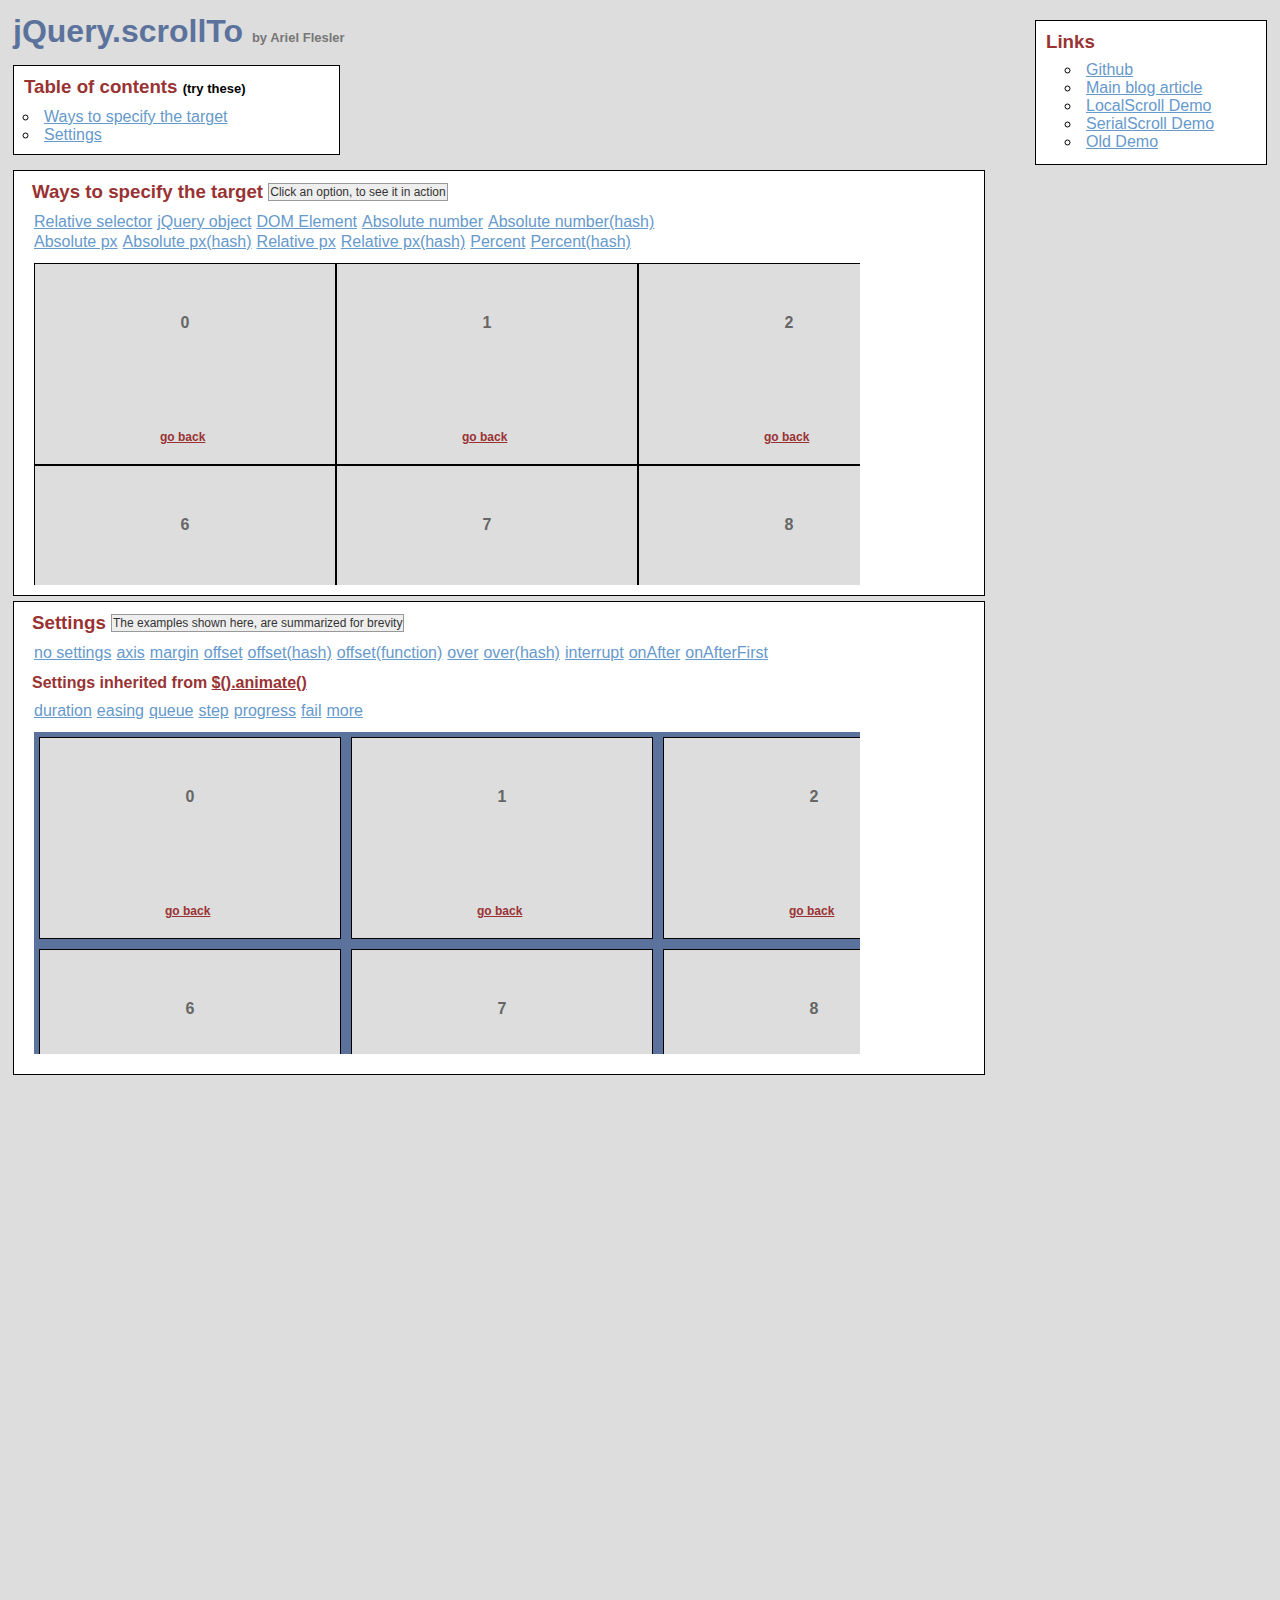
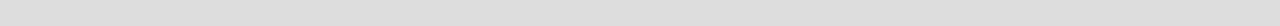
<file: assets/plugins/jquery-scrollTo/demo/index.html>
<!DOCTYPE html PUBLIC "-//W3C//DTD XHTML 1.0 Transitional//EN" "http://www.w3.org/TR/xhtml1/DTD/xhtml1-transitional.dtd">
<html xmlns="http://www.w3.org/1999/xhtml">
<head>
	<meta http-equiv="Content-Type" content="text/html; charset=iso-8859-1" />
	<title>jQuery.scrollTo</title>
	<meta name="keywords" content="javascript, jquery, plugins, scroll, scrollTo, smooth, animation, to, effect, ariel, flesler, window, overflow, element, navigation, customizable" />
	<meta name="description" content="Demo of jQuery.scrollTo. Lightweight, cross-browser and highly customizable animated scrolling with jQuery, made by Ariel Flesler." />
	<meta name="robots" content="index,follow" />
	<link type="text/css" rel="stylesheet" href="css/style.css" />
	<script type="text/javascript" src="https://ajax.googleapis.com/ajax/libs/jquery/1.8.0/jquery.min.js"></script>
	<script type="text/javascript" src="../jquery.scrollTo.min.js"></script>
	<script type="text/javascript">
		jQuery(function( $ ){
			/**
			 * Demo binding and preparation, no need to read this part
			 */
				//borrowed from jQuery easing plugin
				//http://gsgd.co.uk/sandbox/jquery.easing.php
				$.easing.elasout = function(x, t, b, c, d) {
					var s=1.70158;var p=0;var a=c;
					if (t==0) return b;  if ((t/=d)==1) return b+c;  if (!p) p=d*.3;
					if (a < Math.abs(c)) { a=c; var s=p/4; }
					else var s = p/(2*Math.PI) * Math.asin (c/a);
					return a*Math.pow(2,-10*t) * Math.sin( (t*d-s)*(2*Math.PI)/p ) + c + b;
				};
				$('a.back').click(function() {
					$(this).parents('div.pane').scrollTo(0, 800, { queue:true });
					$(this).parents('div.section').find('span.message').text( this.title);
					return false;
				});
				//just for the example, to stop the click on the links.
				$('ul.links').click(function(e){
					var link = e.target;
					if (link.target === '_blank') {
						return;
					}
					e.preventDefault();
					link.blur();
					if (link.title) {
						$(this).parent().find('span.message').text(link.title);
					}
				});
			
			// This one is important, many browsers don't reset scroll on refreshes
			// Reset all scrollable panes to (0,0)
			$('div.pane').scrollTo(0);
			// Reset the screen to (0,0)
			$.scrollTo(0);
			
			// TOC, shows how to scroll the whole window
			$('#toc a').click(function() {//$.scrollTo works EXACTLY the same way, but scrolls the whole screen
				$.scrollTo(this.hash, 1500, { easing:'elasout' });
				$(this.hash).find('span.message').text(this.title);
				return false;
			});
			
			// Target examples bindings
			var $target = $('#pane-target');
			$('#target-examples a').click(function() {
				$target.stop(true);
			});

			$('#relative-selector').click(function() {
				$target.scrollTo('li:eq(7)', 800);
			});
			$('#jquery-object').click(function() {
				$target.scrollTo($('#pane-target li:eq(14)') , 800);
			});
			$('#dom-element').click(function() {
				$target.scrollTo(document.getElementById('twenty'), 800);
			});
			$('#absolute-number').click(function() {
				$target.scrollTo(150, 800);
			});
			$('#absolute-number-hash').click(function() {
				$target.scrollTo({ top:800, left:700}, 800);
			});
			$('#absolute-px').click(function() {
				$target.scrollTo('520px', 800);
			});
			$('#absolute-px-hash').click(function() {
				$target.scrollTo({top:'110px', left:'290px'}, 800);
			});
			$('#relative-px').click(function() {
				$target.scrollTo('+=100', 500);
			});
			$('#relative-px-hash').click(function() {				
				$target.scrollTo({top:'-=100px', left:'+=100'}, 500);
			});
			$('#percentage-px').click(function() {				
				$target.scrollTo('50%', 800);
			});
			$('#percentage-px-hash').click(function() {				
				$target.scrollTo({top:'50%', left:'20%'}, 800);
			});
			
			// Settings examples bindings, they will all scroll to the same place, with different settings
			var $settings = $('#pane-settings');
			$('#settings-examples a').click(function() {
				// before each animation, reset to (0,0), skip this.
				$settings.stop(true).scrollTo(0);
			});
			
			$('#settings-no').click(function() {
				$settings.scrollTo('li:eq(15)', 1000);
			});
			$('#settings-axis').click(function() {// only scroll horizontally
				$settings.scrollTo('li:eq(15)', 1000, { axis:'x' });
			});
			$('#settings-duration').click(function() {// it's the same as specifying it in the 2nd argument
				$settings.scrollTo('li:eq(15)', { duration: 3000 });
			});
			$('#settings-easing').click(function() {
				$settings.scrollTo('li:eq(15)', 2500, { easing:'elasout' });
			});
			$('#settings-margin').click(function() {//scroll to the "outer" position of the element
				$settings.scrollTo('li:eq(15)', 1000, { margin:true });
			});
			$('#settings-offset').click(function() {//same as { top:-50, left:-50 }
				$settings.scrollTo('li:eq(15)', 1000, { offset:-50 });
			});
			$('#settings-offset-hash').click(function() {
				$settings.scrollTo('li:eq(15)', 1000, { offset:{ top:-5, left:-30 } });
			});
			$('#settings-offset-function').click(function() {
				$settings.scrollTo('li:eq(15)', 1000, {offset: function() { return {top:-30, left:-5}; }});
			});
			$('#settings-over').click(function() {//same as { top:-50, left:-50 }
				$settings.scrollTo('li:eq(15)', 1000, { over:0.5 });
			});
			$('#settings-over-hash').click(function() {
				$settings.scrollTo('li:eq(15)', 1000, { over:{ top:0.2, left:-0.5 } });
			});
			$('#settings-interrupt').click(function() {
				$settings.scrollTo('li:eq(15)', 10000, { interrupt:true });
			});
			$('#settings-queue').click(function() {//in this case, having 'axis' as 'xy' or 'yx' matters.
				$settings.scrollTo('li:eq(15)', 2000, { queue:true });
			});
			$('#settings-onAfter').click(function() {
				$settings.scrollTo('li:eq(15)', 2000, { 
					onAfter:function() {
						$('#settings-message').text('Got there!');
					}
				});
			});
			$('#settings-onAfterFirst').click(function() {//onAfterFirst exists only when queuing
				$settings.scrollTo('li:eq(15)', 1600, { 
					queue:true,
					onAfterFirst:function() {
						$('#settings-message').text('Got there horizontally!');
					},
					onAfter:function() {
						$('#settings-message').text('Got there vertically!');
					}
				});
			});
			$('#settings-step').click(function() {
				$settings.scrollTo('li:eq(15)', 2000, {step:function(now) {
					$('#settings-message').text(now.toFixed(2));
				}});
			});
			$('#settings-progress').click(function() {
				$settings.scrollTo('li:eq(15)', 2000, {progress:function(_, now) {
					$('#settings-message').text(Math.round(now*100) + '%');
				}});
			});
			$('#settings-fail').click(function() {
				$settings.scrollTo('li:eq(15)', 10000, {interrupt:true, fail:function() {
					$('#settings-message').text('Scroll interrupted!');
				}});
			});
		});
	</script>
</head>
<body>
	<h1>jQuery.scrollTo&nbsp;<strong>by Ariel Flesler</strong></h1>
	
	<div id="toc" class="part">
		<h3>Table of contents&nbsp;<strong>(try these)</strong></h3>
		<ul>
			<li><a title="$.scrollTo('#target-examples', 800, {easing:'elasout'});" href="#target-examples">Ways to specify the target</a></li>
			<li><a title="$.scrollTo('#settings-examples', 800, {easing:'elasout'});" href="#settings-examples">Settings</a></li>
		</ul>
	</div>
	
	<div id="links" class="part">
		<h3>Links</h3>
		<ul>
			<li><a target="_blank" href="https://github.com/flesler/jquery.scrollTo">Github</a></li>
			<li><a target="_blank" href="http://flesler.blogspot.com/2007/10/jqueryscrollto.html">Main blog article</a></li>
			<li><a target="_blank" href="http://demos.flesler.com/jquery/localScroll/">LocalScroll Demo</a></li>
			<li><a target="_blank" href="http://demos.flesler.com/jquery/serialScroll/">SerialScroll Demo</a></li>
			<li><a target="_blank" href="index.old.html">Old Demo</a></li>
		</ul>
	</div>
	<div id="target-examples" class="section part">
		<h3>Ways to specify the target&nbsp;<span id="target-message" class="message">Click an option, to see it in action</span></h3>
		<ul class="links">
			<li><a title="$(...).scrollTo('li:eq(7)', 800);" id="relative-selector" href="#">Relative selector</a></li>
			<li><a title="$(...).scrollTo($('div li:eq(14)'), 800);" id="jquery-object" href="#">jQuery object</a></li>
			<li><a title="$(...).scrollTo(document.getElementById('twenty'), 800);" id="dom-element" href="#">DOM Element</a></li>
			<li><a title="$(...).scrollTo(150, 800);" id="absolute-number" href="#">Absolute number</a></li>
			<li><a title="$(...).scrollTo({ top:800, left:700}, 800);" id="absolute-number-hash" href="#">Absolute number(hash)</a></li>
		</ul>
		<ul class="links">
			<li><a title="$(...).scrollTo('520px', 800);" id="absolute-px" href="#">Absolute px</a></li>
			<li><a title="$(...).scrollTo({top:'110px', left:'290px'}, 800);" id="absolute-px-hash" href="#">Absolute px(hash)</a></li>
			<li><a title="$(...).scrollTo('+=100px', 800);" id="relative-px" href="#">Relative px</a></li>
			<li><a title="$(...).scrollTo({top:'-=100px', left:'+=100'}, 800);" id="relative-px-hash" href="#">Relative px(hash)</a></li>
			<li><a title="$(...).scrollTo('50%', 800);" id="percentage-px" href="#">Percent</a></li>
			<li><a title="$(...).scrollTo({top:'50%', left:'20%'}, 800);" id="percentage-px-hash" href="#">Percent(hash)</a></li>
		</ul>
		<div id="pane-target" class="pane">
			<ul class="elements" style="height:1011px; width:1820px;">
				<li><p>0</p><a href="#" title="$(...).scrollTo(0, 800, {queue:true});" class="back">go back</a></li><li><p>1</p><a href="#" title="$(...).scrollTo(0, 800, {queue:true});" class="back">go back</a></li><li><p>2</p><a href="#" title="$(...).scrollTo(0, 800, {queue:true});" class="back">go back</a></li><li><p>3</p><a href="#" title="$(...).scrollTo(0, 800, {queue:true});" class="back">go back</a></li><li><p>4</p><a href="#" title="$(...).scrollTo(0, 800, {queue:true});" class="back">go back</a></li><li><p>5</p><a href="#" title="$(...).scrollTo(0, 800, {queue:true});" class="back">go back</a></li><li><p>6</p><a href="#" title="$(...).scrollTo(0, 800, {queue:true});" class="back">go back</a></li><li><p>7</p><a href="#" title="$(...).scrollTo(0, 800, {queue:true});" class="back">go back</a></li><li><p>8</p><a href="#" title="$(...).scrollTo(0, 800, {queue:true});" class="back">go back</a></li><li><p>9</p><a href="#" title="$(...).scrollTo(0, 800, {queue:true});" class="back">go back</a></li><li><p>10</p><a href="#" title="$(...).scrollTo(0, 800, {queue:true});" class="back">go back</a></li><li><p>11</p><a href="#" title="$(...).scrollTo(0, 800, {queue:true});" class="back">go back</a></li><li><p>12</p><a href="#" title="$(...).scrollTo(0, 800, {queue:true});" class="back">go back</a></li><li><p>13</p><a href="#" title="$(...).scrollTo(0, 800, {queue:true});" class="back">go back</a></li><li><p>14</p><a href="#" title="$(...).scrollTo(0, 800, {queue:true});" class="back">go back</a></li><li><p>15</p><a href="#" title="$(...).scrollTo(0, 800, {queue:true});" class="back">go back</a></li><li><p>16</p><a href="#" title="$(...).scrollTo(0, 800, {queue:true});" class="back">go back</a></li><li><p>17</p><a href="#" title="$(...).scrollTo(0, 800, {queue:true});" class="back">go back</a></li><li><p>18</p><a href="#" title="$(...).scrollTo(0, 800, {queue:true});" class="back">go back</a></li><li><p>19</p><a href="#" title="$(...).scrollTo(0, 800, {queue:true});" class="back">go back</a></li><li id="twenty"><p>20</p><a href="#" title="$(...).scrollTo(0, 800, {queue:true});" class="back">go back</a></li><li><p>21</p><a href="#" title="$(...).scrollTo(0, 800, {queue:true});" class="back">go back</a></li><li><p>22</p><a href="#" title="$(...).scrollTo(0, 800, {queue:true});" class="back">go back</a></li><li><p>23</p><a href="#" title="$(...).scrollTo(0, 800, {queue:true});" class="back">go back</a></li><li><p>24</p><a href="#" title="$(...).scrollTo(0, 800, {queue:true});" class="back">go back</a></li><li><p>25</p><a href="#" title="$(...).scrollTo(0, 800, {queue:true});" class="back">go back</a></li><li><p>26</p><a href="#" title="$(...).scrollTo(0, 800, {queue:true});" class="back">go back</a></li><li><p>27</p><a href="#" title="$(...).scrollTo(0, 800, {queue:true});" class="back">go back</a></li><li><p>28</p><a href="#" title="$(...).scrollTo(0, 800, {queue:true});" class="back">go back</a></li><li><p>29</p><a href="#" title="$(...).scrollTo(0, 800, {queue:true});" class="back">go back</a></li>
			</ul>
		</div>
	</div>
	<div id="settings-examples" class="section part">
		<h3>Settings&nbsp;<span id="settings-message" class="message">The examples shown here, are summarized for brevity</span></h3>
		<ul class="links">
			<li><a title="$(...).scrollTo('li:eq(15)', 1000);" id="settings-no" href="#">no settings</a></li>
			<li><a title="$(...).scrollTo('li:eq(15)', 1000, {axis:'x'});//only scroll on this axis (can be x, y, xy or yx)" id="settings-axis" href="#">axis</a></li>
			<li><a title="$(...).scrollTo('li:eq(15)', 1000, {margin:true});//deduct the margin and border from the final position" id="settings-margin" href="#">margin</a></li>
			<li><a title="$(...).scrollTo('li:eq(15)', 1000, {offset:-50});//add or deduct from the final position" id="settings-offset" href="#">offset</a></li>
			<li><a title="$(...).scrollTo('li:eq(15)', 1000, {offset: {top:-5, left:-30} });" id="settings-offset-hash" href="#">offset(hash)</a></li>
			<li><a title="$(...).scrollTo('li:eq(15)', 1000, {offset: function() { return {top:-30, left:-5}; }});" id="settings-offset-function" href="#">offset(function)</a></li>
			<li><a title="$(...).scrollTo('li:eq(15)', 1000, {over:0.5});//add or deduct a fraction of its height/width" id="settings-over" href="#">over</a></li>
			<li><a title="$(...).scrollTo('li:eq(15)', 1000, {over:{top:0.2, left:-0.5});" id="settings-over-hash" href="#">over(hash)</a></li>
			<li><a title="Scroll manually to interrupt the animation" id="settings-interrupt" href="#">interrupt</a></li>
			<li><a title="$(...).scrollTo('li:eq(15)', 1600, {onAfter:function() { } });//called after the scrolling ends" id="settings-onAfter" href="#">onAfter</a></li>
			<li><a title="$(...).scrollTo('li:eq(15)', 1600, {queue:true, onAfterFirst:function() { } });//called after the first axis scrolled" id="settings-onAfterFirst" href="#">onAfterFirst</a></li>
		</ul>
		<h4>Settings inherited from <a href="http://api.jquery.com/animate/#animate-properties-options" target="_blank">$().animate()</a></h4>
		<ul class="links">
			<li><a title="$(...).scrollTo('li:eq(15)', {duration:3000});//another way of calling the plugin" id="settings-duration" href="#">duration</a></li>
			<li><a title="$(...).scrollTo('li:eq(15)', 2500, {easing:'elasout'});//specify an easing equation" id="settings-easing" href="#">easing</a></li>
			<li><a title="$(...).scrollTo('li:eq(15)', 1600, {queue:true});//scroll one axis, then the other" id="settings-queue" href="#">queue</a></li>
			<li><a title="$(...).scrollTo('li:eq(15)', 2500, {step:function() { }'});//specify a step function" id="settings-step" href="#">step</a></li>
			<li><a title="$(...).scrollTo('li:eq(15)', 2500, {progress:function() { }'});//specify a progress function" id="settings-progress" href="#">progress</a></li>
			<li><a title="Scroll manually to interrupt and trigger the callback" id="settings-fail" href="#">fail</a></li>
			<li><a href="http://api.jquery.com/animate/#animate-properties-options" target="_blank">more</a></li>
		</ul>
		<div id="pane-settings" class="pane">
			<ul class="elements" style="height:1062px;width:1877px;">
				<li><p>0</p><a href="#" title="$(...).scrollTo(0, 800, {queue:true});" class="back">go back</a></li><li><p>1</p><a href="#" title="$(...).scrollTo(0, 800, {queue:true});" class="back">go back</a></li><li><p>2</p><a href="#" title="$(...).scrollTo(0, 800, {queue:true});" class="back">go back</a></li><li><p>3</p><a href="#" title="$(...).scrollTo(0, 800, {queue:true});" class="back">go back</a></li><li><p>4</p><a href="#" title="$(...).scrollTo(0, 800, {queue:true});" class="back">go back</a></li><li><p>5</p><a href="#" title="$(...).scrollTo(0, 800, {queue:true});" class="back">go back</a></li><li><p>6</p><a href="#" title="$(...).scrollTo(0, 800, {queue:true});" class="back">go back</a></li><li><p>7</p><a href="#" title="$(...).scrollTo(0, 800, {queue:true});" class="back">go back</a></li><li><p>8</p><a href="#" title="$(...).scrollTo(0, 800, {queue:true});" class="back">go back</a></li><li><p>9</p><a href="#" title="$(...).scrollTo(0, 800, {queue:true});" class="back">go back</a></li><li><p>10</p><a href="#" title="$(...).scrollTo(0, 800, {queue:true});" class="back">go back</a></li><li><p>11</p><a href="#" title="$(...).scrollTo(0, 800, {queue:true});" class="back">go back</a></li><li><p>12</p><a href="#" title="$(...).scrollTo(0, 800, {queue:true});" class="back">go back</a></li><li><p>13</p><a href="#" title="$(...).scrollTo(0, 800, {queue:true});" class="back">go back</a></li><li><p>14</p><a href="#" title="$(...).scrollTo(0, 800, {queue:true});" class="back">go back</a></li><li><p>15</p><a href="#" title="$(...).scrollTo(0, 800, {queue:true});" class="back">go back</a></li><li><p>16</p><a href="#" title="$(...).scrollTo(0, 800, {queue:true});" class="back">go back</a></li><li><p>17</p><a href="#" title="$(...).scrollTo(0, 800, {queue:true});" class="back">go back</a></li><li><p>18</p><a href="#" title="$(...).scrollTo(0, 800, {queue:true});" class="back">go back</a></li><li><p>19</p><a href="#" title="$(...).scrollTo(0, 800, {queue:true});" class="back">go back</a></li><li><p>20</p><a href="#" title="$(...).scrollTo(0, 800, {queue:true});" class="back">go back</a></li><li><p>21</p><a href="#" title="$(...).scrollTo(0, 800, {queue:true});" class="back">go back</a></li><li><p>22</p><a href="#" title="$(...).scrollTo(0, 800, {queue:true});" class="back">go back</a></li><li><p>23</p><a href="#" title="$(...).scrollTo(0, 800, {queue:true});" class="back">go back</a></li><li><p>24</p><a href="#" title="$(...).scrollTo(0, 800, {queue:true});" class="back">go back</a></li><li><p>25</p><a href="#" title="$(...).scrollTo(0, 800, {queue:true});" class="back">go back</a></li><li><p>26</p><a href="#" title="$(...).scrollTo(0, 800, {queue:true});" class="back">go back</a></li><li><p>27</p><a href="#" title="$(...).scrollTo(0, 800, {queue:true});" class="back">go back</a></li><li><p>28</p><a href="#" title="$(...).scrollTo(0, 800, {queue:true});" class="back">go back</a></li><li><p>29</p><a href="#" title="$(...).scrollTo(0, 800, {queue:true});" class="back">go back</a></li>
			</ul>
		</div>
	</div>
</body>
</html>
</file>
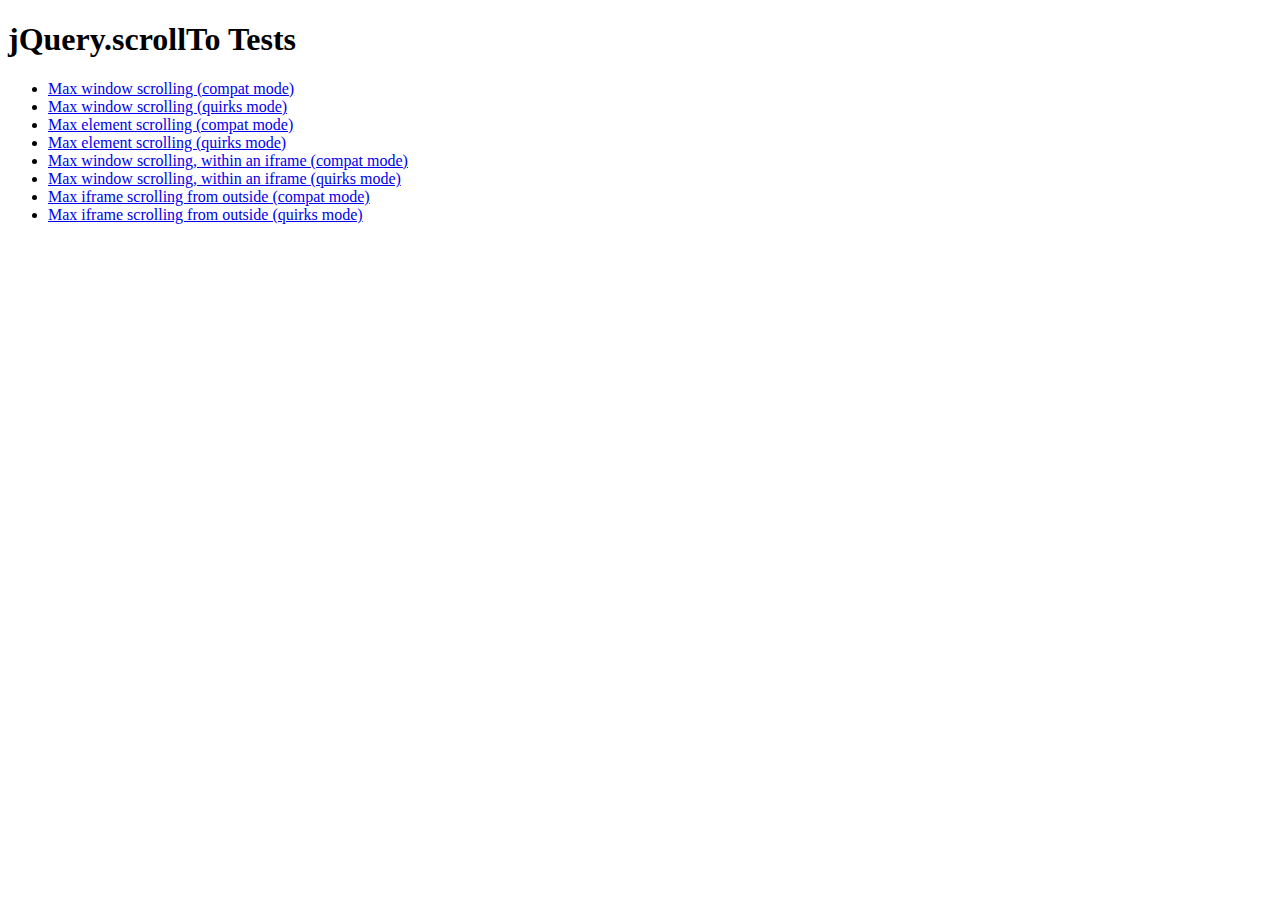
<file: assets/plugins/jquery-scrollTo/tests/index.html>
<!DOCTYPE html PUBLIC "-//W3C//DTD XHTML 1.0 Transitional//EN" "http://www.w3.org/TR/xhtml1/DTD/xhtml1-transitional.dtd">
<html xmlns="http://www.w3.org/1999/xhtml">
<head>
	<meta http-equiv="Content-Type" content="text/html; charset=iso-8859-1" />
	<title>jQuery.scrollTo Tests</title>
	<meta name="keywords" content="javascript, jquery, plugins, scroll, scrollTo, smooth, animation, to, effect, ariel, flesler, window, overflow, element, navigation, customizable" />
	<meta name="description" content="Tests for jQuery ScrollTo. Made by Ariel Flesler." />
	<meta name="robots" content="index,follow" />
</head>
<body>
	<h1>jQuery.scrollTo Tests</h1>
	
	<ul>
		<li><a href="WinMaxY-compat.html">Max window scrolling (compat mode)</a></li>
		<li><a href="WinMaxY-quirks.html">Max window scrolling (quirks mode)</a></li>
		<li><a href="ElemMaxY-compat.html">Max element scrolling (compat mode)</a></li>
		<li><a href="ElemMaxY-quirks.html">Max element scrolling (quirks mode)</a></li>
		<li><a href="WinMaxY-with-iframe-compat.html">Max window scrolling, within an iframe (compat mode)</a></li>
		<li><a href="WinMaxY-with-iframe-quirks.html">Max window scrolling, within an iframe (quirks mode)</a></li>
		<li><a href="WinMaxY-to-iframe-compat.html">Max iframe scrolling from outside (compat mode)</a></li>
		<li><a href="WinMaxY-to-iframe-quirks.html">Max iframe scrolling from outside (quirks mode)</a></li>
	</ul>
</body>
</html>
</file>
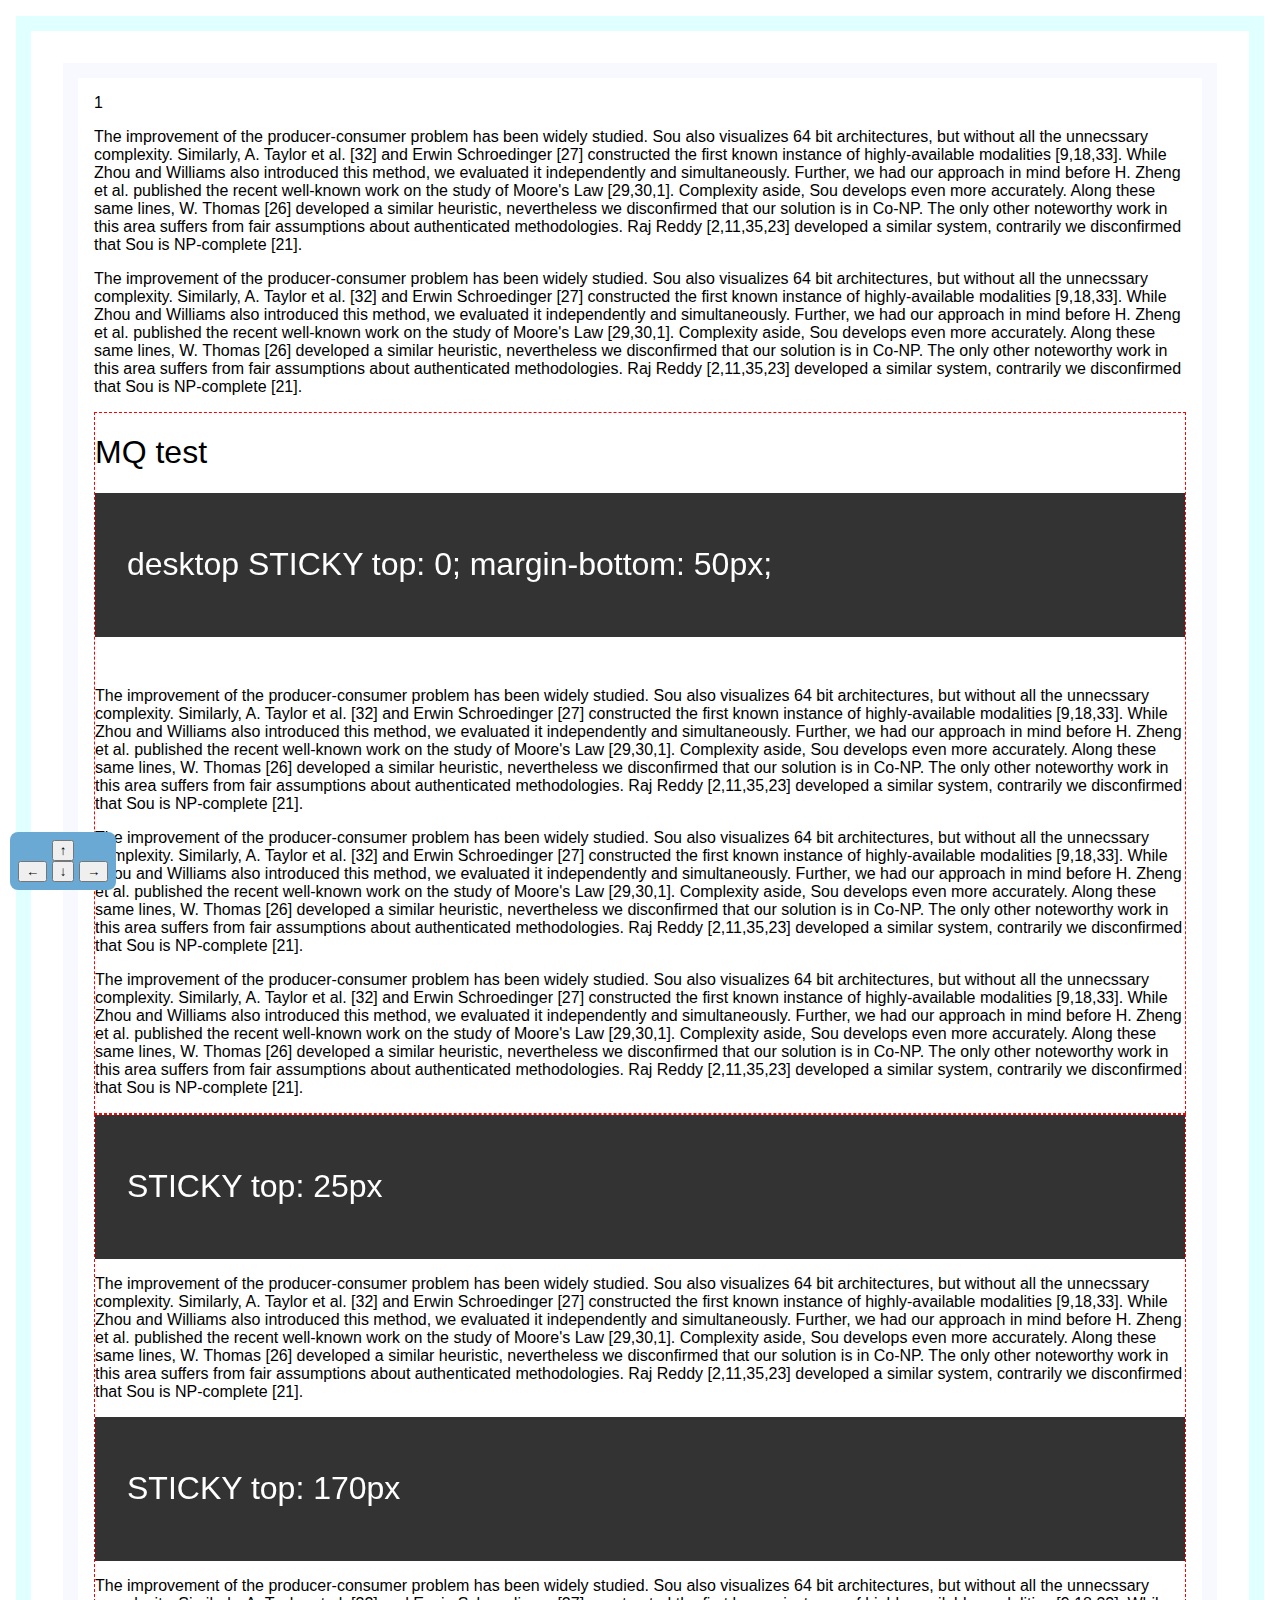
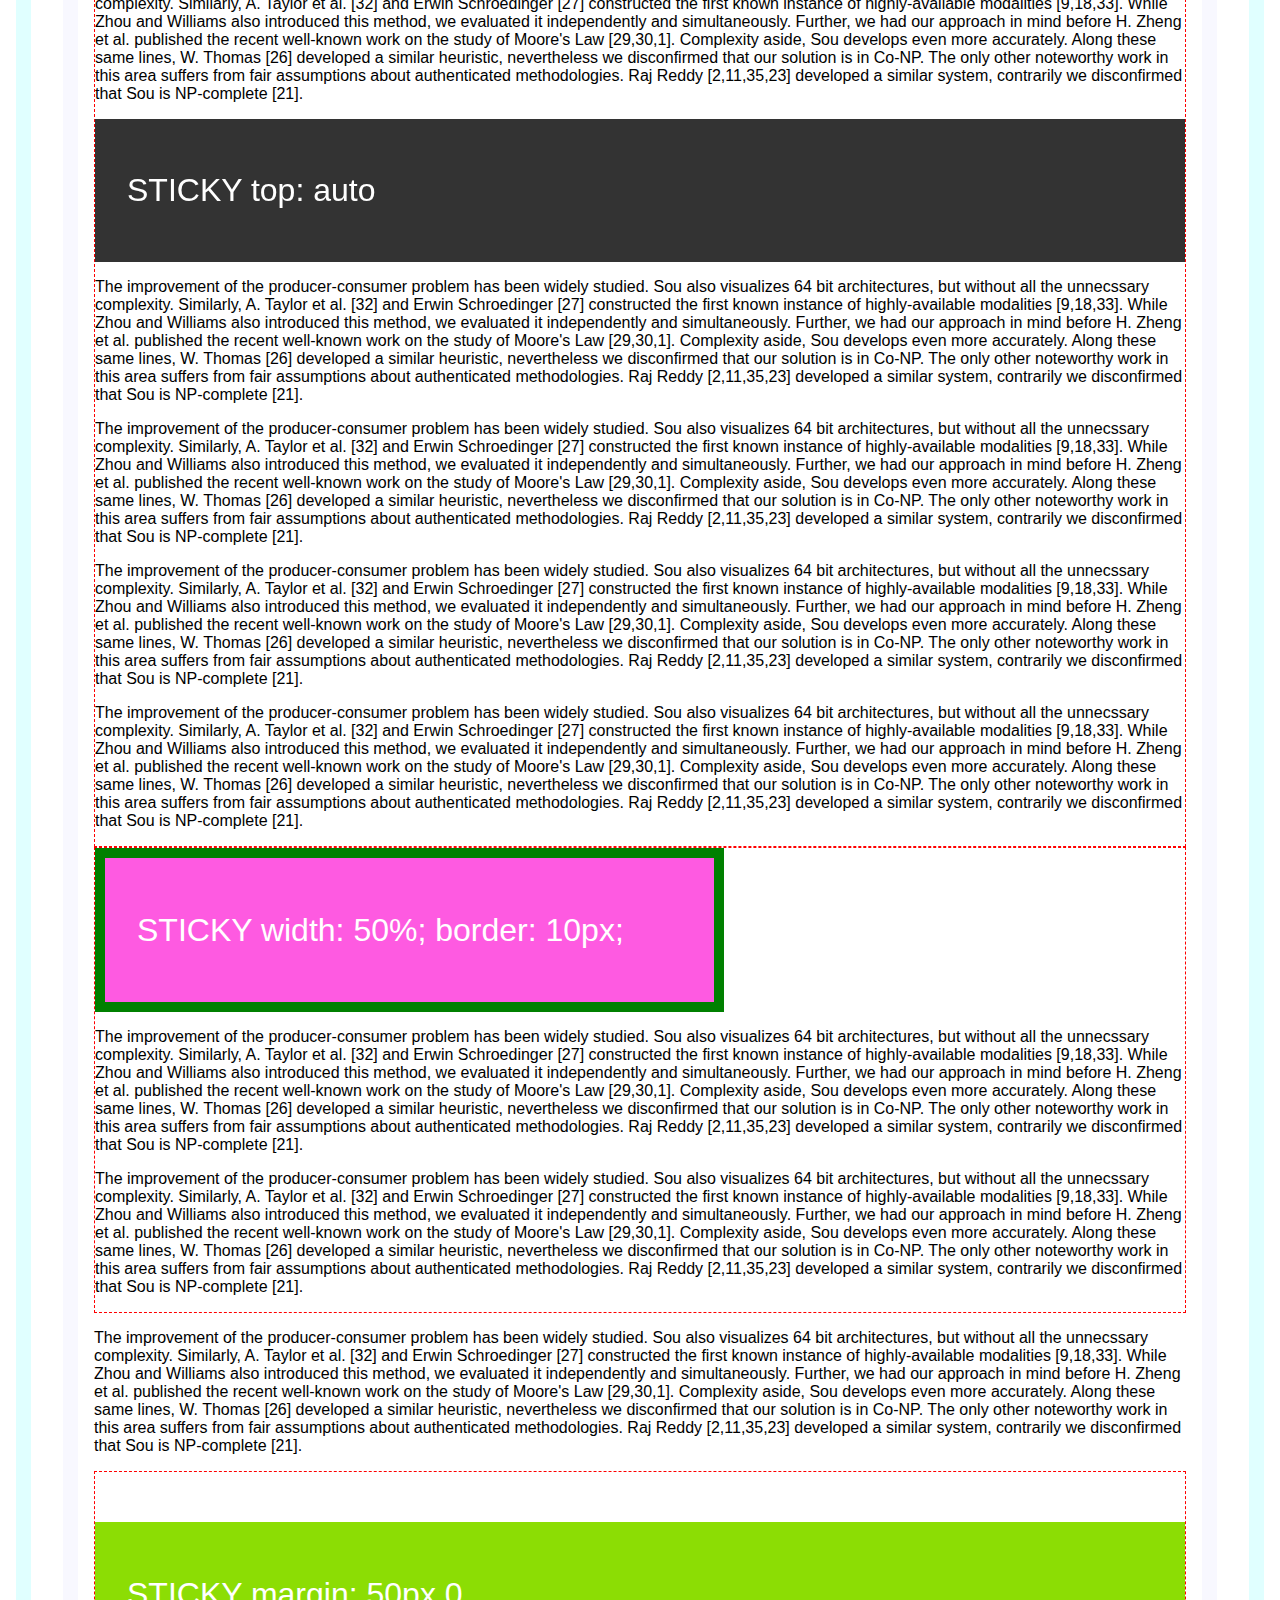
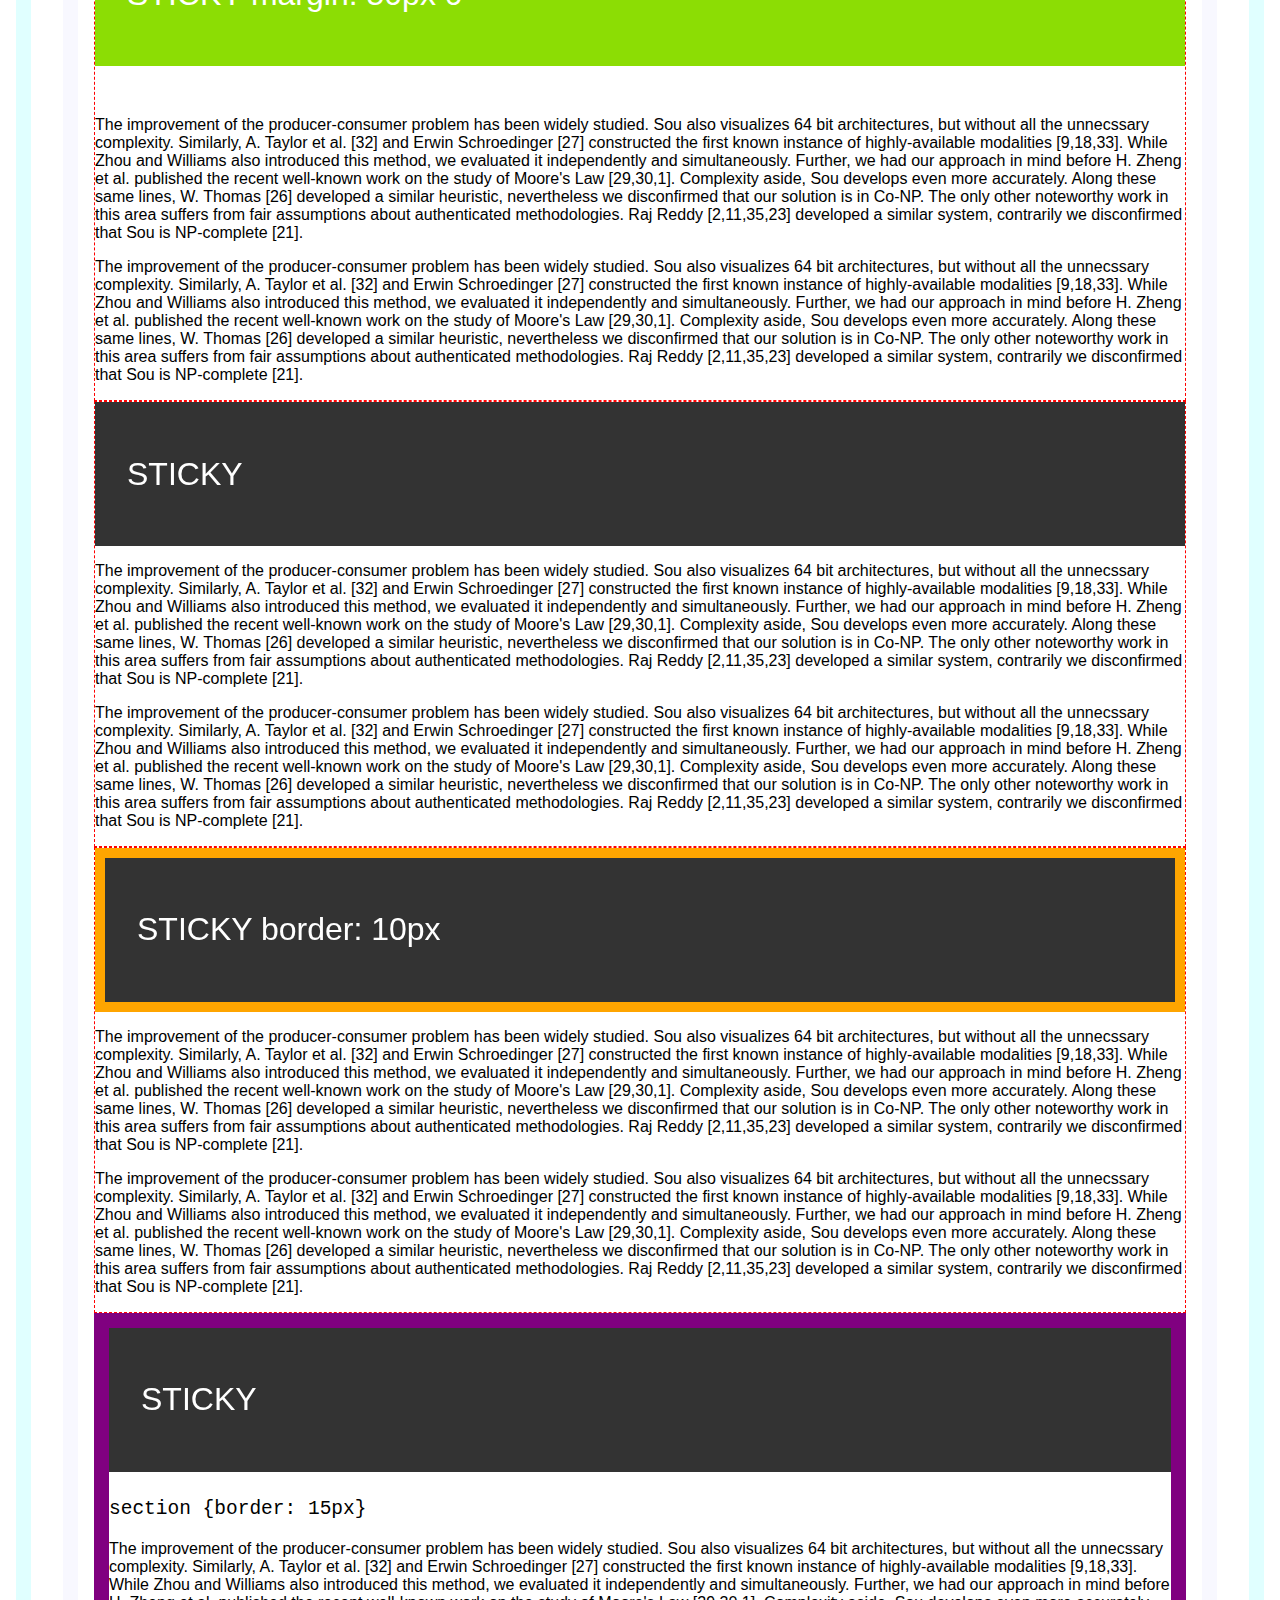
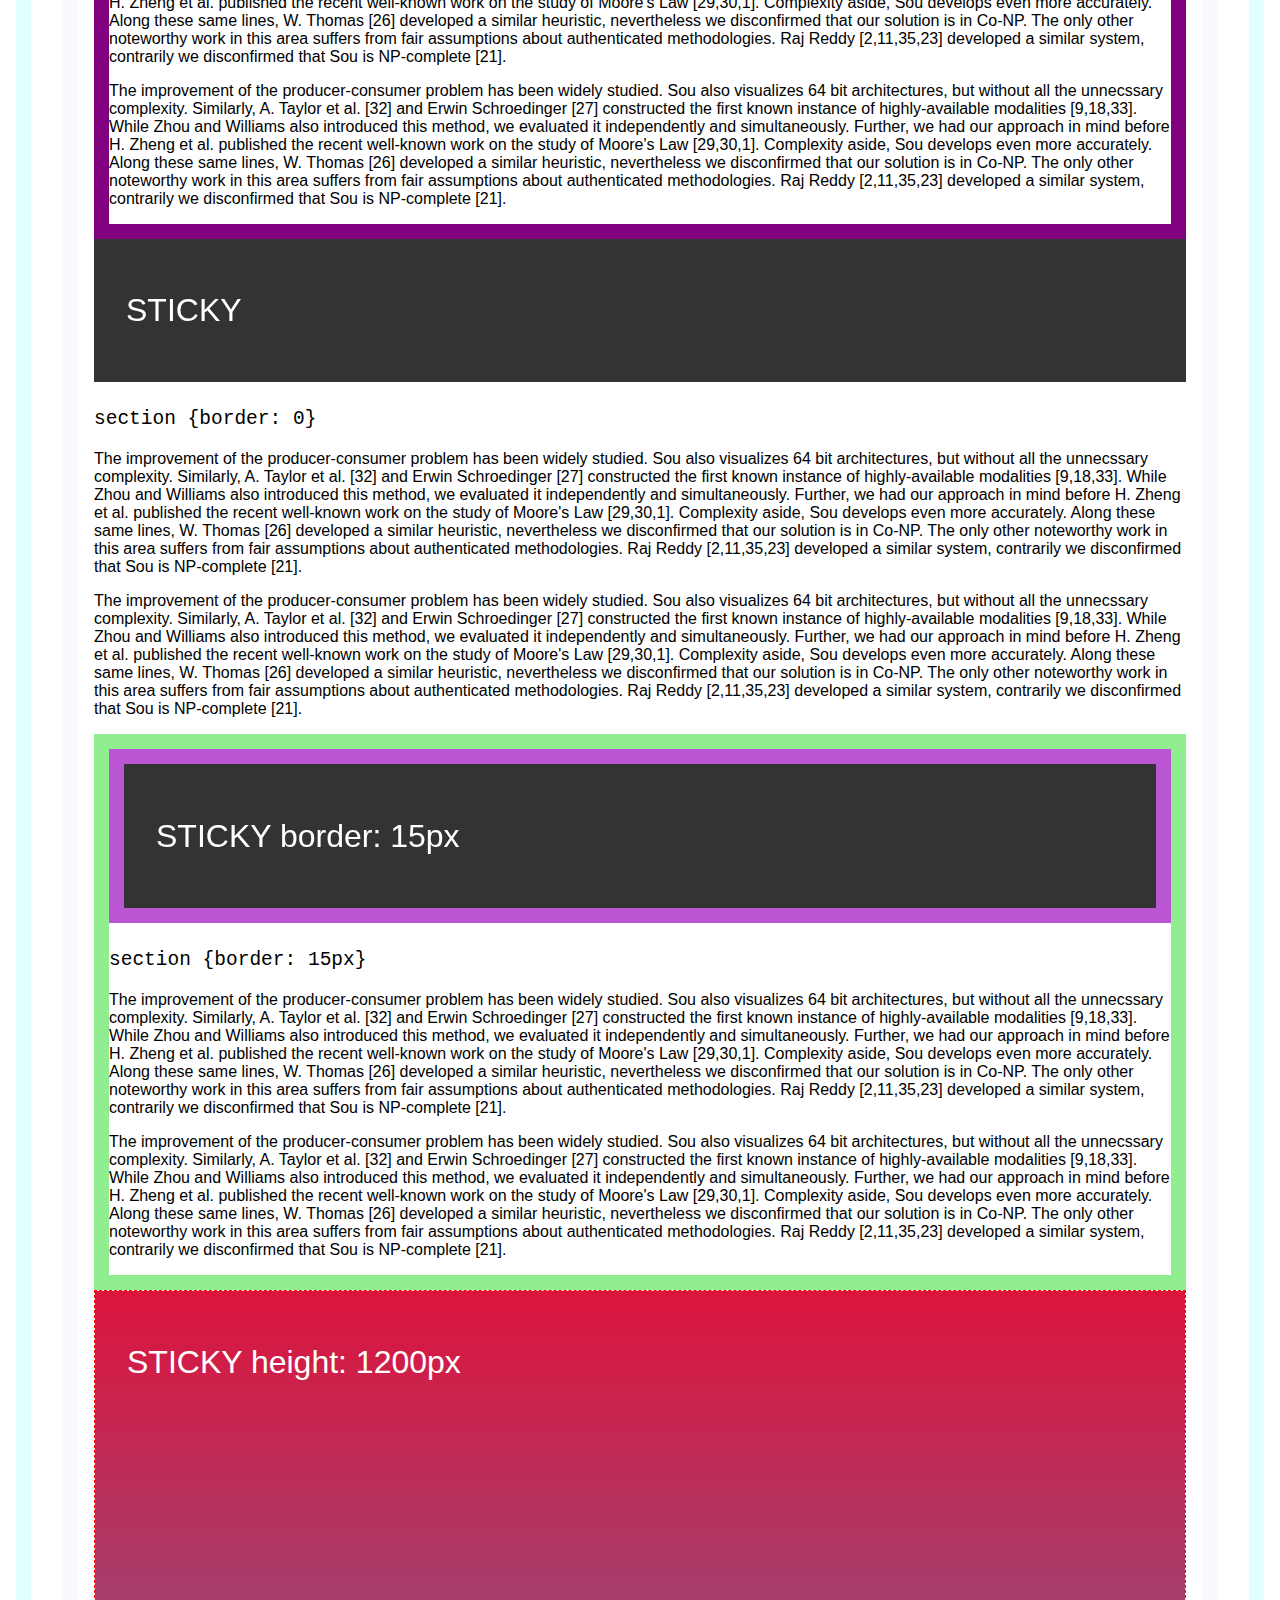
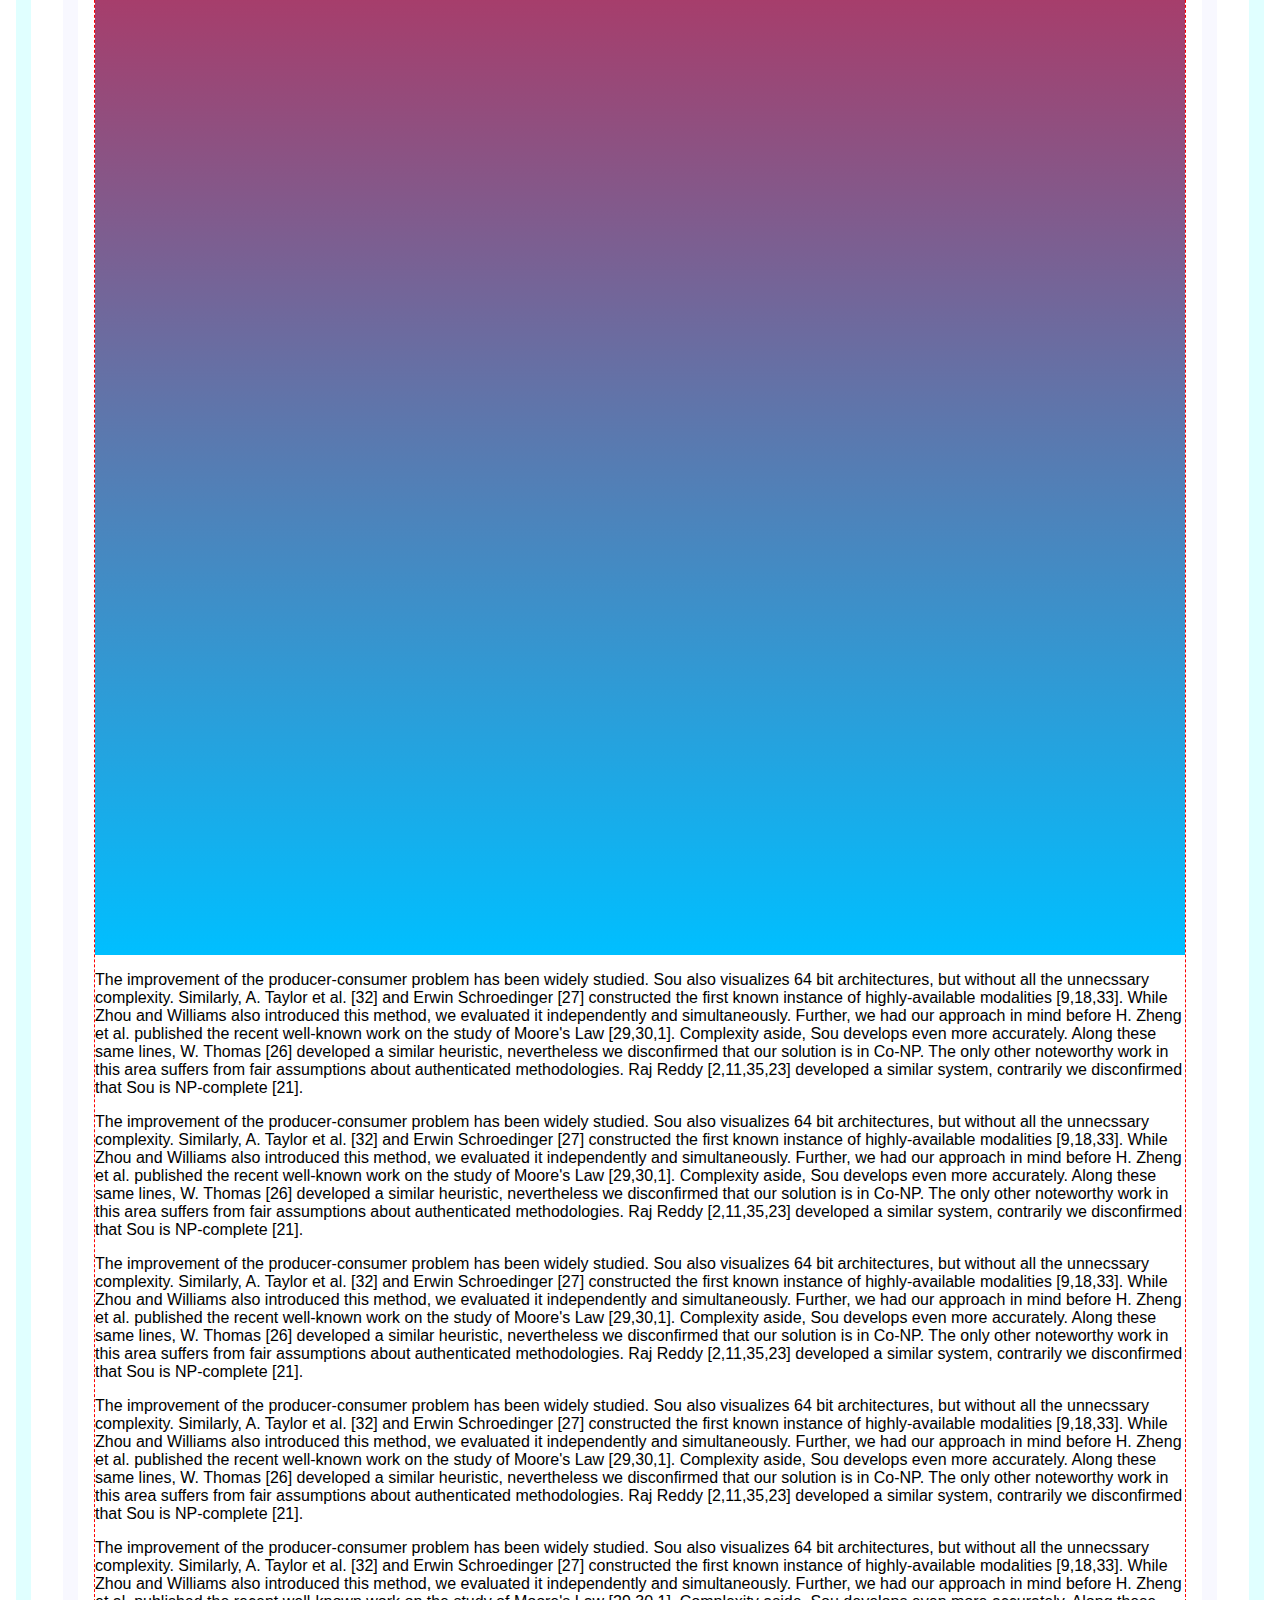
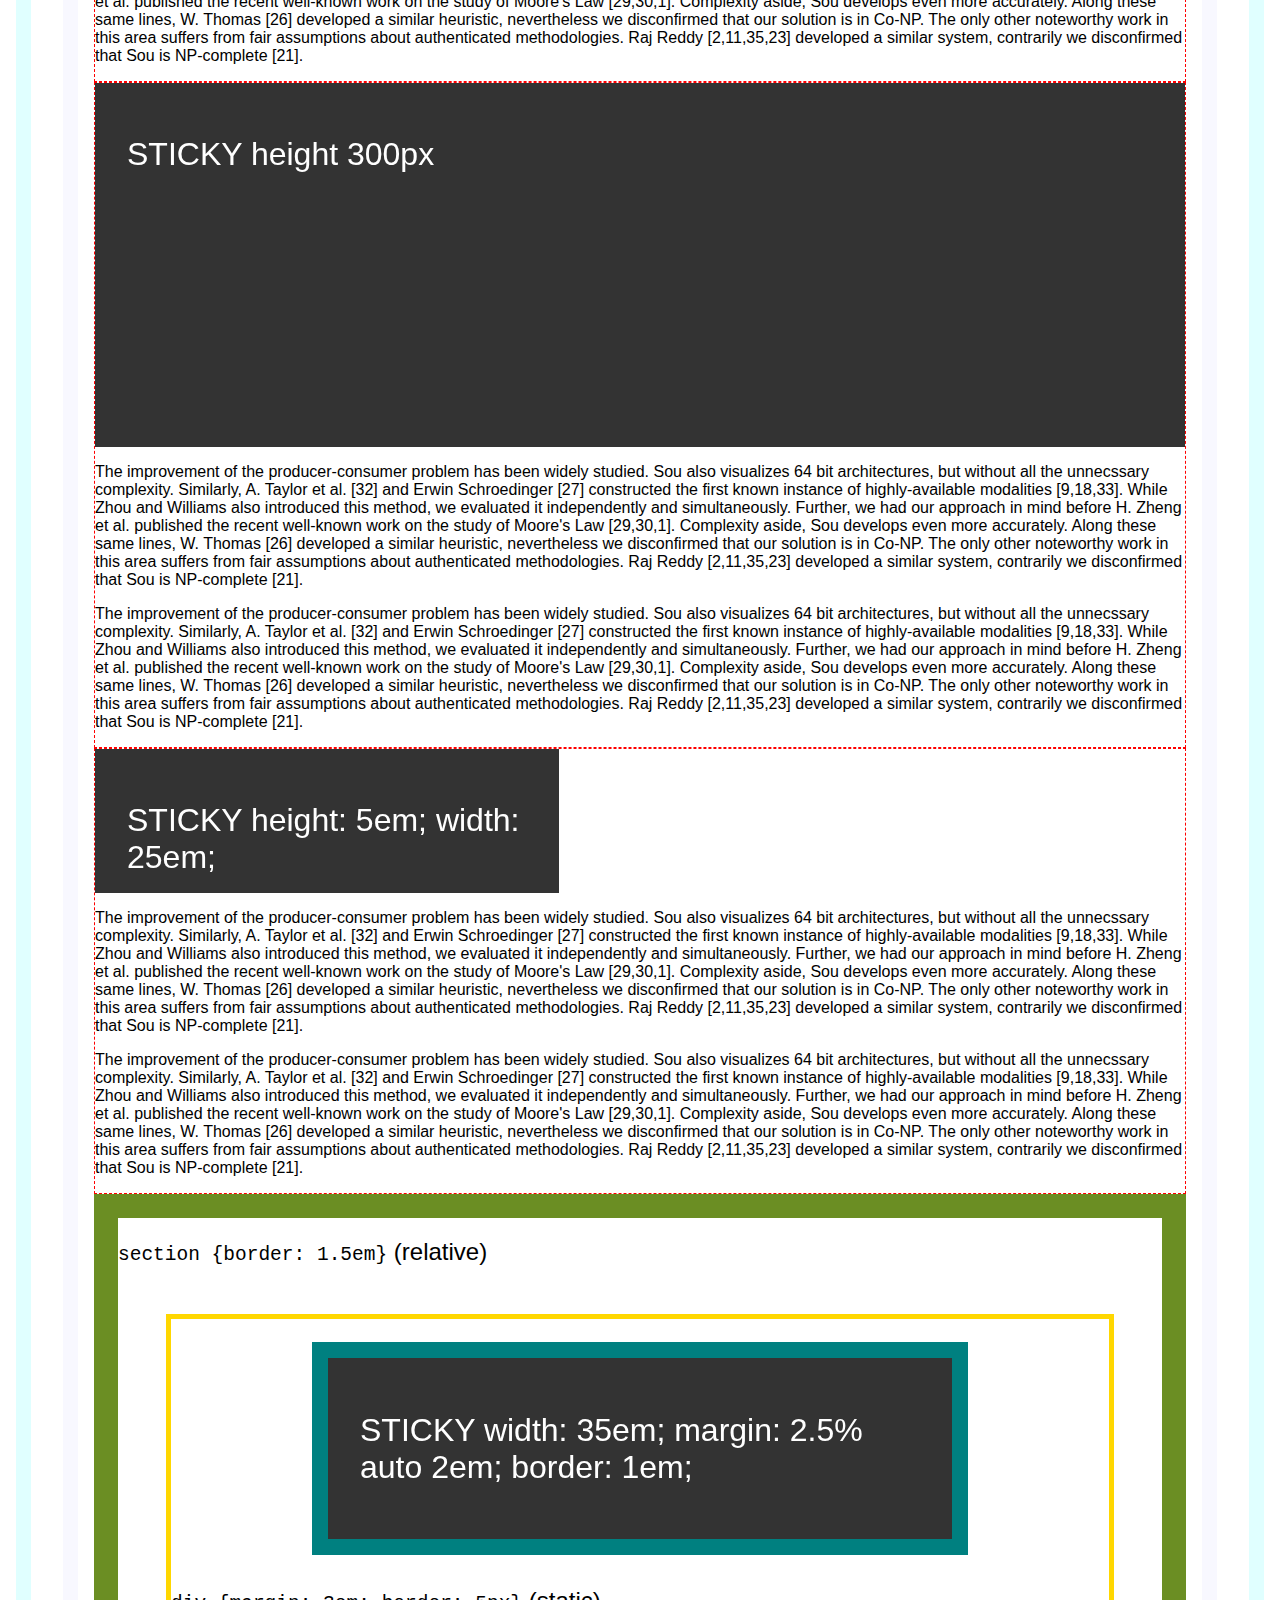
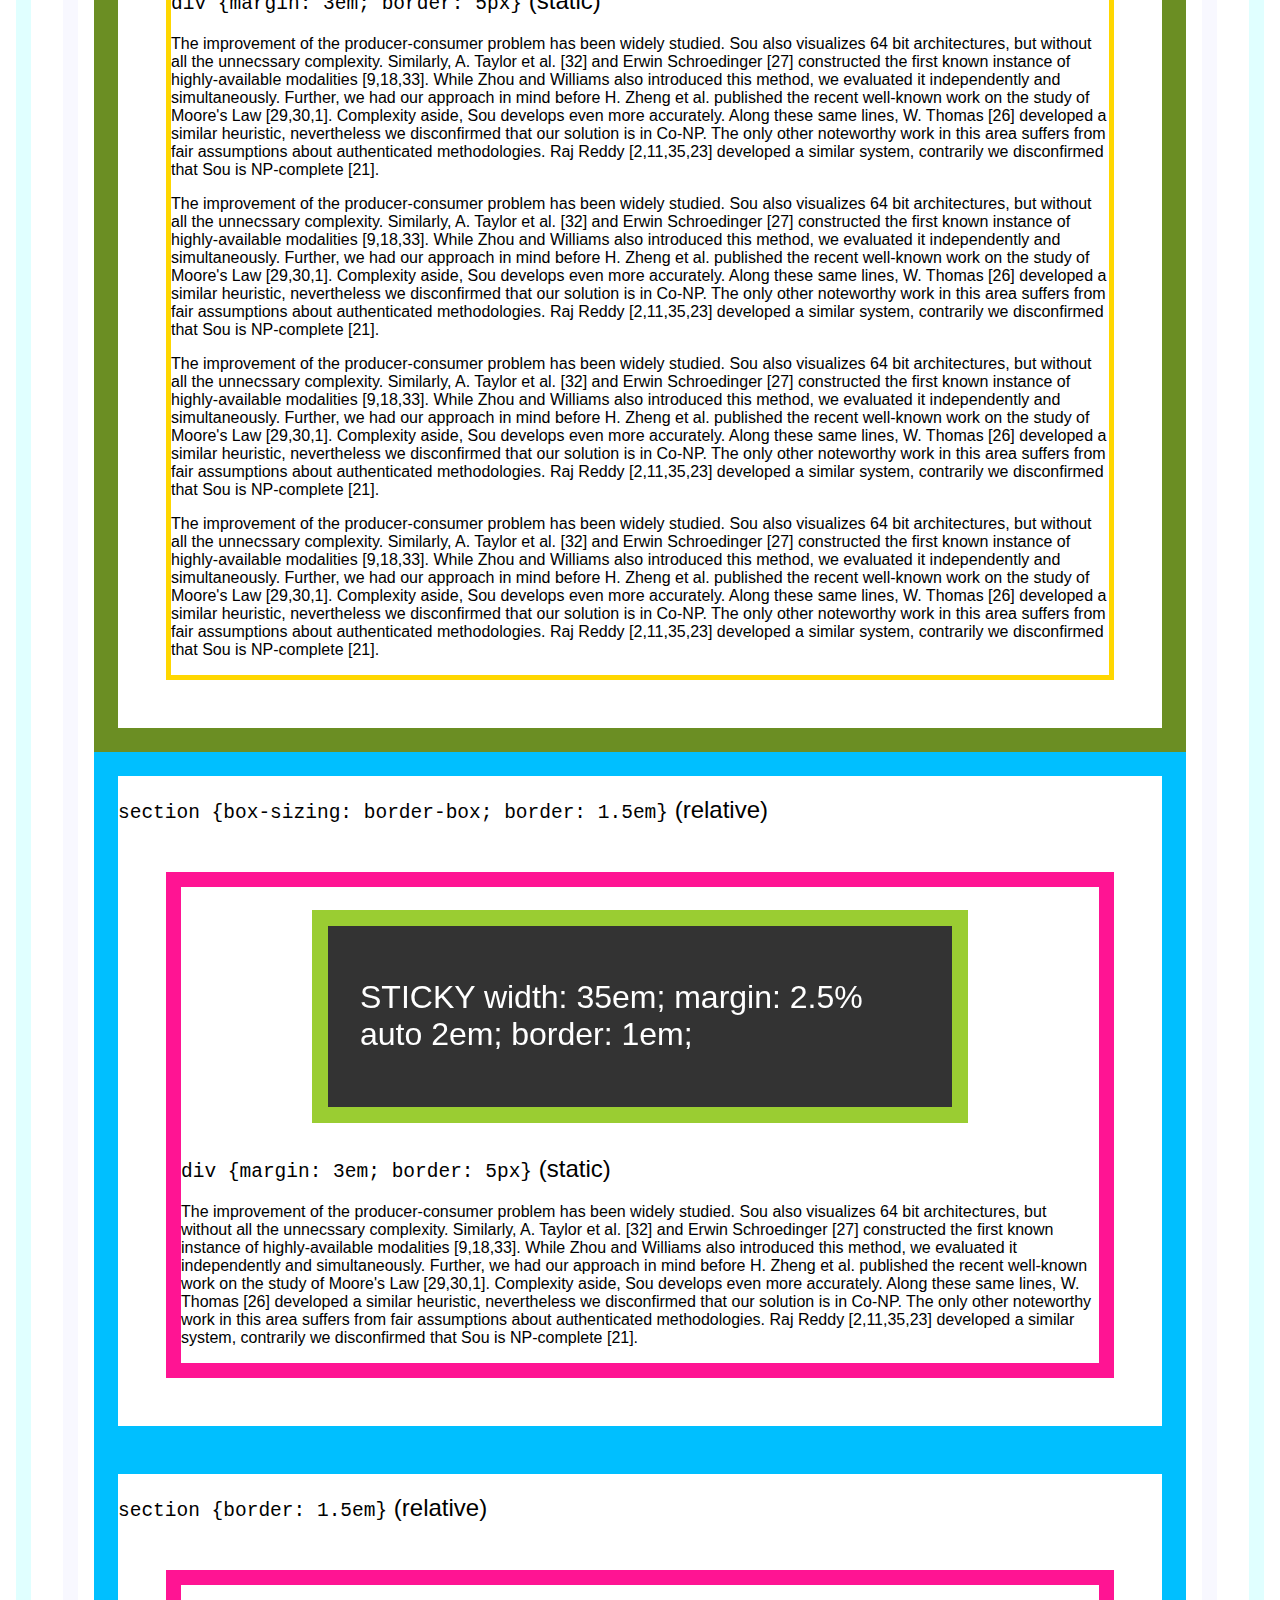
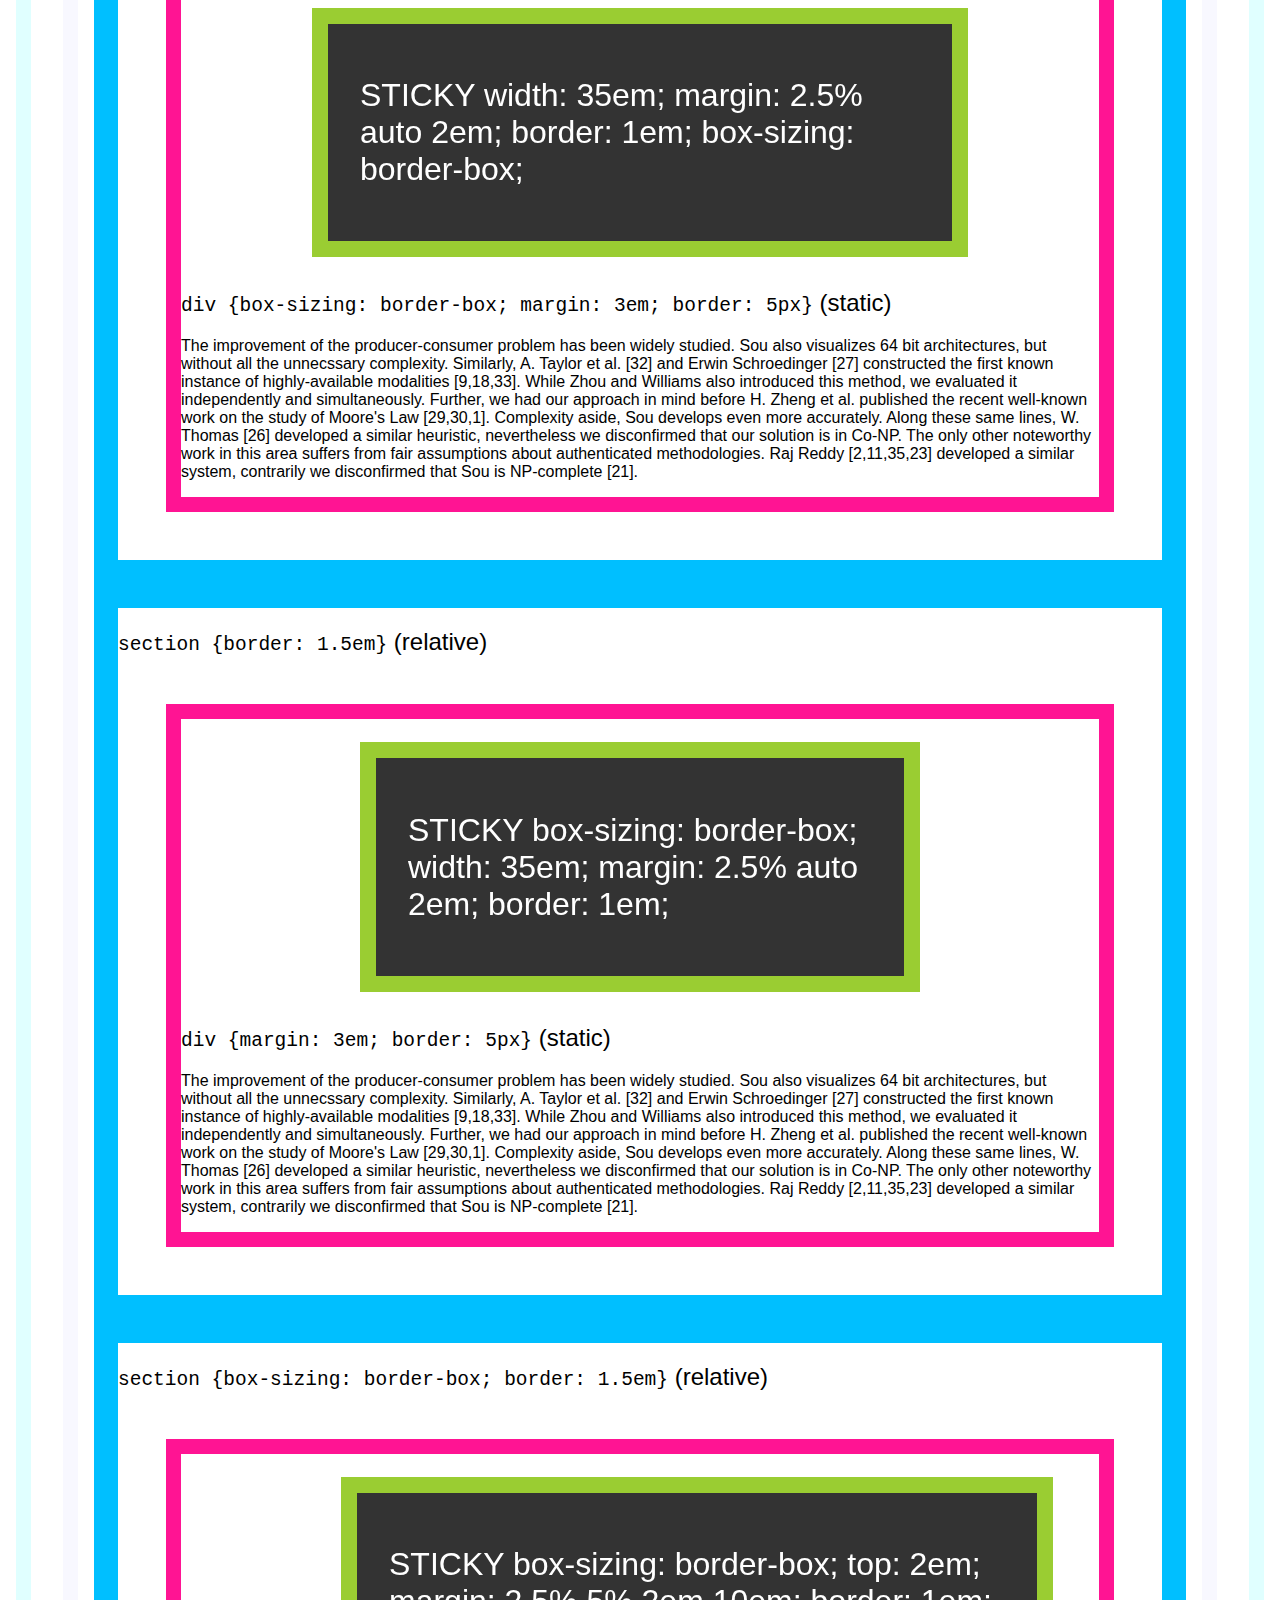
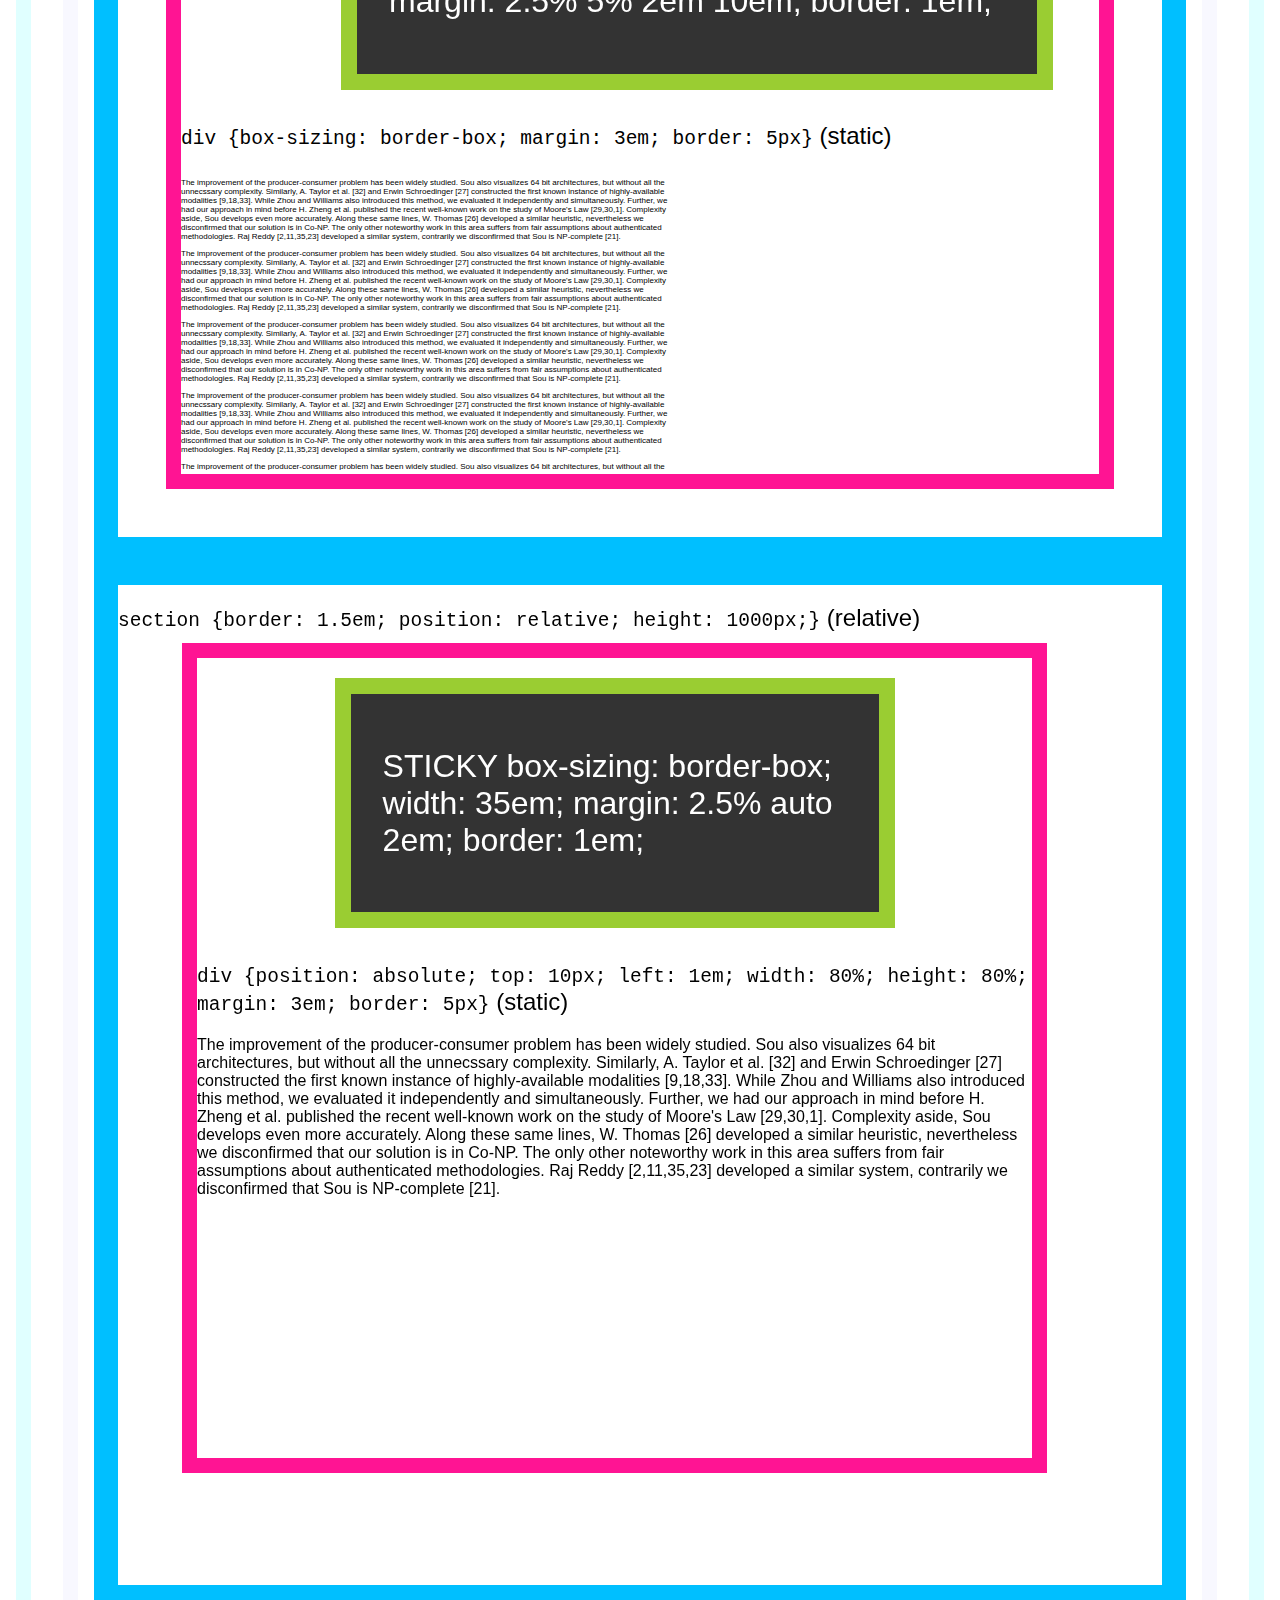
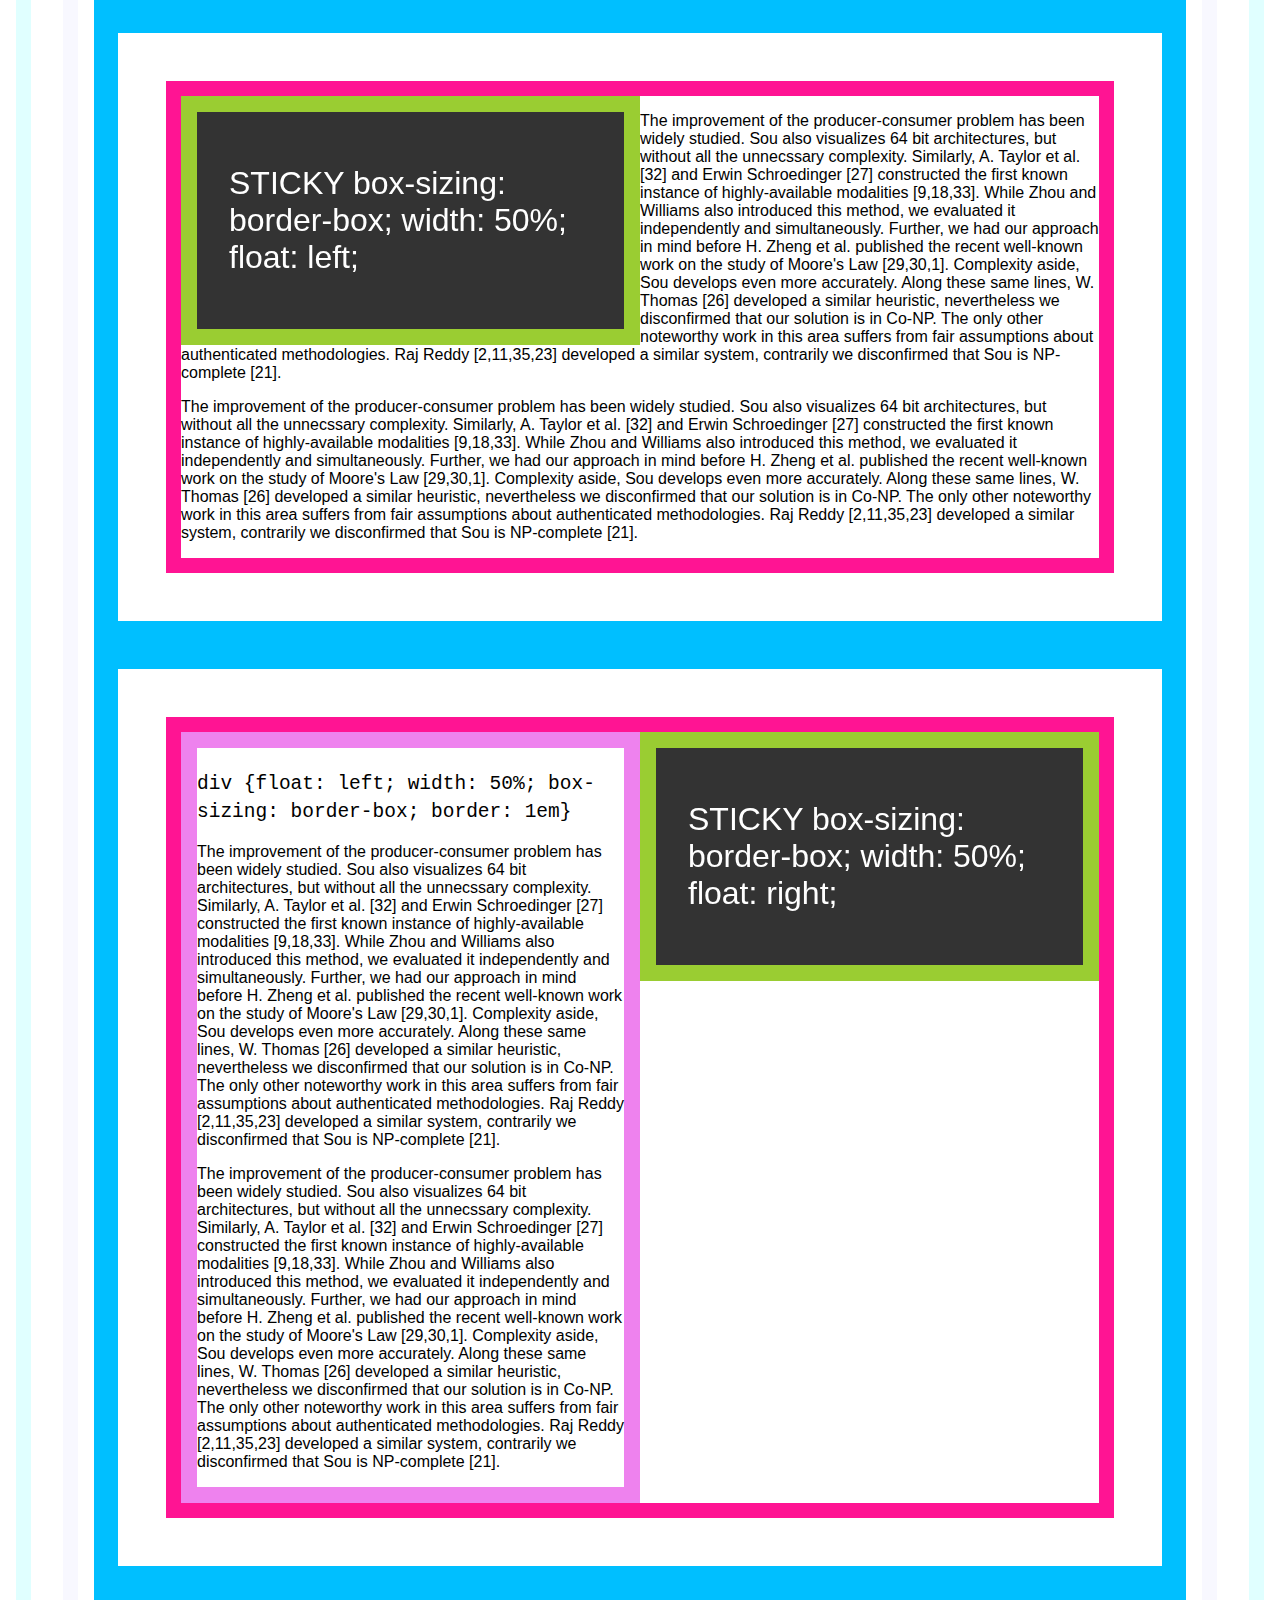
<file: assets/plugins/stickyfill/test/index.html>
<!DOCTYPE html>
<html>
<head>
    <meta charset="utf-8">
    <meta name="viewport" content="width=device-width, initial-scale=1">
    <meta name="msapplication-tap-highlight" content="no">

    <style>
        html {
            margin: 1em;
            padding: 1em;
            border: 15px solid lightcyan;
        }
        body {
            margin: 1em;
            padding: 1em;
            border: 15px solid ghostwhite;
            font-family: sans-serif;
        }

        h1,
        h2,
        h3,
        h4,
        th {
            font-weight: normal;
        }

        figure,
        figcaption,
        section {
            display: block;
        }

        section {
            border: 1px dashed red;
        }

        .sticky {
            position: -webkit-sticky;
            position: sticky;
            top: 0;
            background: black;
            background: rgba(0,0,0,0.8);
            padding: 2em;
            color: white;
        }

        .sticky--desktop {
            display: none;
        }

        @media screen and (min-width: 60em) {
            .sticky--desktop {
                display: block;
            }

            .sticky--mobile {
                display: none;
            }
        }

        .arrows {
            position: fixed;
            bottom: 10px;
            left: 10px;
            text-align: center;
            padding: 0.5em;
            background: #69A9D3;
            border-radius: 0.5em;
            z-index: 5000;
        }

        .arrows button {
            vertical-align: middle;
        }

        .clearfix {
          zoom: 1;
        }
        .clearfix:before,
        .clearfix:after {
          content: "";
          display: table;
        }
        .clearfix:after {
          clear: both;
        }
    </style>

    <title>Test</title>
</head>

<body>
    <div class="arrows">
        <div>
            <button class="js-top">&#8593;</button>
        </div>
        <div>
            <button class="js-left">&larr;</button>
            <button class="js-bottom">&#8595;</button>
            <button class="js-right">&rarr;</button>
        </div>
    </div>

    <div style="width: 150%;">
        1
    </div>

    <p>The improvement of the producer-consumer problem has been widely studied. Sou also visualizes 64 bit architectures, but without all the unnecssary complexity. Similarly, A. Taylor et al. [32] and Erwin Schroedinger [27] constructed the first known instance of highly-available modalities [9,18,33]. While Zhou and Williams also introduced this method, we evaluated it independently and simultaneously. Further, we had our approach in mind before H. Zheng et al. published the recent well-known work on the study of Moore's Law [29,30,1]. Complexity aside, Sou develops even more accurately. Along these same lines, W. Thomas [26] developed a similar heuristic, nevertheless we disconfirmed that our solution is in Co-NP. The only other noteworthy work in this area suffers from fair assumptions about authenticated methodologies. Raj Reddy [2,11,35,23] developed a similar system, contrarily we disconfirmed that Sou is NP-complete [21].</p>

    <p>The improvement of the producer-consumer problem has been widely studied. Sou also visualizes 64 bit architectures, but without all the unnecssary complexity. Similarly, A. Taylor et al. [32] and Erwin Schroedinger [27] constructed the first known instance of highly-available modalities [9,18,33]. While Zhou and Williams also introduced this method, we evaluated it independently and simultaneously. Further, we had our approach in mind before H. Zheng et al. published the recent well-known work on the study of Moore's Law [29,30,1]. Complexity aside, Sou develops even more accurately. Along these same lines, W. Thomas [26] developed a similar heuristic, nevertheless we disconfirmed that our solution is in Co-NP. The only other noteworthy work in this area suffers from fair assumptions about authenticated methodologies. Raj Reddy [2,11,35,23] developed a similar system, contrarily we disconfirmed that Sou is NP-complete [21].</p>

    <section>
        <h1>MQ test</h1>

        <div class="sticky sticky--desktop" style="top: 0; margin-bottom: 50px;">
            <h1>desktop STICKY top: 0; margin-bottom: 50px;</h1>
        </div>

        <div class="sticky sticky--mobile" style="top: 0;">
            <h1>mobile STICKY top: 0;</h1>
        </div>

        <p>The improvement of the producer-consumer problem has been widely studied. Sou also visualizes 64 bit architectures, but without all the unnecssary complexity. Similarly, A. Taylor et al. [32] and Erwin Schroedinger [27] constructed the first known instance of highly-available modalities [9,18,33]. While Zhou and Williams also introduced this method, we evaluated it independently and simultaneously. Further, we had our approach in mind before H. Zheng et al. published the recent well-known work on the study of Moore's Law [29,30,1]. Complexity aside, Sou develops even more accurately. Along these same lines, W. Thomas [26] developed a similar heuristic, nevertheless we disconfirmed that our solution is in Co-NP. The only other noteworthy work in this area suffers from fair assumptions about authenticated methodologies. Raj Reddy [2,11,35,23] developed a similar system, contrarily we disconfirmed that Sou is NP-complete [21].</p>

        <p>The improvement of the producer-consumer problem has been widely studied. Sou also visualizes 64 bit architectures, but without all the unnecssary complexity. Similarly, A. Taylor et al. [32] and Erwin Schroedinger [27] constructed the first known instance of highly-available modalities [9,18,33]. While Zhou and Williams also introduced this method, we evaluated it independently and simultaneously. Further, we had our approach in mind before H. Zheng et al. published the recent well-known work on the study of Moore's Law [29,30,1]. Complexity aside, Sou develops even more accurately. Along these same lines, W. Thomas [26] developed a similar heuristic, nevertheless we disconfirmed that our solution is in Co-NP. The only other noteworthy work in this area suffers from fair assumptions about authenticated methodologies. Raj Reddy [2,11,35,23] developed a similar system, contrarily we disconfirmed that Sou is NP-complete [21].</p>

        <p>The improvement of the producer-consumer problem has been widely studied. Sou also visualizes 64 bit architectures, but without all the unnecssary complexity. Similarly, A. Taylor et al. [32] and Erwin Schroedinger [27] constructed the first known instance of highly-available modalities [9,18,33]. While Zhou and Williams also introduced this method, we evaluated it independently and simultaneously. Further, we had our approach in mind before H. Zheng et al. published the recent well-known work on the study of Moore's Law [29,30,1]. Complexity aside, Sou develops even more accurately. Along these same lines, W. Thomas [26] developed a similar heuristic, nevertheless we disconfirmed that our solution is in Co-NP. The only other noteworthy work in this area suffers from fair assumptions about authenticated methodologies. Raj Reddy [2,11,35,23] developed a similar system, contrarily we disconfirmed that Sou is NP-complete [21].</p>
    </section>

    <section>
        <div class="sticky" style="top: 25px;">
            <h1>STICKY top: 25px</h1>
        </div>

        <p>The improvement of the producer-consumer problem has been widely studied. Sou also visualizes 64 bit architectures, but without all the unnecssary complexity. Similarly, A. Taylor et al. [32] and Erwin Schroedinger [27] constructed the first known instance of highly-available modalities [9,18,33]. While Zhou and Williams also introduced this method, we evaluated it independently and simultaneously. Further, we had our approach in mind before H. Zheng et al. published the recent well-known work on the study of Moore's Law [29,30,1]. Complexity aside, Sou develops even more accurately. Along these same lines, W. Thomas [26] developed a similar heuristic, nevertheless we disconfirmed that our solution is in Co-NP. The only other noteworthy work in this area suffers from fair assumptions about authenticated methodologies. Raj Reddy [2,11,35,23] developed a similar system, contrarily we disconfirmed that Sou is NP-complete [21].</p>

        <div class="sticky" style="top: 170px;">
            <h1>STICKY top: 170px</h1>
        </div>

        <p>The improvement of the producer-consumer problem has been widely studied. Sou also visualizes 64 bit architectures, but without all the unnecssary complexity. Similarly, A. Taylor et al. [32] and Erwin Schroedinger [27] constructed the first known instance of highly-available modalities [9,18,33]. While Zhou and Williams also introduced this method, we evaluated it independently and simultaneously. Further, we had our approach in mind before H. Zheng et al. published the recent well-known work on the study of Moore's Law [29,30,1]. Complexity aside, Sou develops even more accurately. Along these same lines, W. Thomas [26] developed a similar heuristic, nevertheless we disconfirmed that our solution is in Co-NP. The only other noteworthy work in this area suffers from fair assumptions about authenticated methodologies. Raj Reddy [2,11,35,23] developed a similar system, contrarily we disconfirmed that Sou is NP-complete [21].</p>

        <div class="sticky" style="top: auto;">
            <h1>STICKY top: auto</h1>
        </div>

        <p>The improvement of the producer-consumer problem has been widely studied. Sou also visualizes 64 bit architectures, but without all the unnecssary complexity. Similarly, A. Taylor et al. [32] and Erwin Schroedinger [27] constructed the first known instance of highly-available modalities [9,18,33]. While Zhou and Williams also introduced this method, we evaluated it independently and simultaneously. Further, we had our approach in mind before H. Zheng et al. published the recent well-known work on the study of Moore's Law [29,30,1]. Complexity aside, Sou develops even more accurately. Along these same lines, W. Thomas [26] developed a similar heuristic, nevertheless we disconfirmed that our solution is in Co-NP. The only other noteworthy work in this area suffers from fair assumptions about authenticated methodologies. Raj Reddy [2,11,35,23] developed a similar system, contrarily we disconfirmed that Sou is NP-complete [21].</p>

        <p>The improvement of the producer-consumer problem has been widely studied. Sou also visualizes 64 bit architectures, but without all the unnecssary complexity. Similarly, A. Taylor et al. [32] and Erwin Schroedinger [27] constructed the first known instance of highly-available modalities [9,18,33]. While Zhou and Williams also introduced this method, we evaluated it independently and simultaneously. Further, we had our approach in mind before H. Zheng et al. published the recent well-known work on the study of Moore's Law [29,30,1]. Complexity aside, Sou develops even more accurately. Along these same lines, W. Thomas [26] developed a similar heuristic, nevertheless we disconfirmed that our solution is in Co-NP. The only other noteworthy work in this area suffers from fair assumptions about authenticated methodologies. Raj Reddy [2,11,35,23] developed a similar system, contrarily we disconfirmed that Sou is NP-complete [21].</p>

        <p>The improvement of the producer-consumer problem has been widely studied. Sou also visualizes 64 bit architectures, but without all the unnecssary complexity. Similarly, A. Taylor et al. [32] and Erwin Schroedinger [27] constructed the first known instance of highly-available modalities [9,18,33]. While Zhou and Williams also introduced this method, we evaluated it independently and simultaneously. Further, we had our approach in mind before H. Zheng et al. published the recent well-known work on the study of Moore's Law [29,30,1]. Complexity aside, Sou develops even more accurately. Along these same lines, W. Thomas [26] developed a similar heuristic, nevertheless we disconfirmed that our solution is in Co-NP. The only other noteworthy work in this area suffers from fair assumptions about authenticated methodologies. Raj Reddy [2,11,35,23] developed a similar system, contrarily we disconfirmed that Sou is NP-complete [21].</p>

        <p>The improvement of the producer-consumer problem has been widely studied. Sou also visualizes 64 bit architectures, but without all the unnecssary complexity. Similarly, A. Taylor et al. [32] and Erwin Schroedinger [27] constructed the first known instance of highly-available modalities [9,18,33]. While Zhou and Williams also introduced this method, we evaluated it independently and simultaneously. Further, we had our approach in mind before H. Zheng et al. published the recent well-known work on the study of Moore's Law [29,30,1]. Complexity aside, Sou develops even more accurately. Along these same lines, W. Thomas [26] developed a similar heuristic, nevertheless we disconfirmed that our solution is in Co-NP. The only other noteworthy work in this area suffers from fair assumptions about authenticated methodologies. Raj Reddy [2,11,35,23] developed a similar system, contrarily we disconfirmed that Sou is NP-complete [21].</p>
    </section>

    <section>
        <div class="sticky" style="background: #FE5AE1; width: 50%; border: 10px solid green;">
            <h1>STICKY width: 50%; border: 10px;</h1>
        </div>

        <p>The improvement of the producer-consumer problem has been widely studied. Sou also visualizes 64 bit architectures, but without all the unnecssary complexity. Similarly, A. Taylor et al. [32] and Erwin Schroedinger [27] constructed the first known instance of highly-available modalities [9,18,33]. While Zhou and Williams also introduced this method, we evaluated it independently and simultaneously. Further, we had our approach in mind before H. Zheng et al. published the recent well-known work on the study of Moore's Law [29,30,1]. Complexity aside, Sou develops even more accurately. Along these same lines, W. Thomas [26] developed a similar heuristic, nevertheless we disconfirmed that our solution is in Co-NP. The only other noteworthy work in this area suffers from fair assumptions about authenticated methodologies. Raj Reddy [2,11,35,23] developed a similar system, contrarily we disconfirmed that Sou is NP-complete [21].</p>

        <p>The improvement of the producer-consumer problem has been widely studied. Sou also visualizes 64 bit architectures, but without all the unnecssary complexity. Similarly, A. Taylor et al. [32] and Erwin Schroedinger [27] constructed the first known instance of highly-available modalities [9,18,33]. While Zhou and Williams also introduced this method, we evaluated it independently and simultaneously. Further, we had our approach in mind before H. Zheng et al. published the recent well-known work on the study of Moore's Law [29,30,1]. Complexity aside, Sou develops even more accurately. Along these same lines, W. Thomas [26] developed a similar heuristic, nevertheless we disconfirmed that our solution is in Co-NP. The only other noteworthy work in this area suffers from fair assumptions about authenticated methodologies. Raj Reddy [2,11,35,23] developed a similar system, contrarily we disconfirmed that Sou is NP-complete [21].</p>
    </section>

    <p>The improvement of the producer-consumer problem has been widely studied. Sou also visualizes 64 bit architectures, but without all the unnecssary complexity. Similarly, A. Taylor et al. [32] and Erwin Schroedinger [27] constructed the first known instance of highly-available modalities [9,18,33]. While Zhou and Williams also introduced this method, we evaluated it independently and simultaneously. Further, we had our approach in mind before H. Zheng et al. published the recent well-known work on the study of Moore's Law [29,30,1]. Complexity aside, Sou develops even more accurately. Along these same lines, W. Thomas [26] developed a similar heuristic, nevertheless we disconfirmed that our solution is in Co-NP. The only other noteworthy work in this area suffers from fair assumptions about authenticated methodologies. Raj Reddy [2,11,35,23] developed a similar system, contrarily we disconfirmed that Sou is NP-complete [21].</p>

    <section>
        <div class="sticky" style="background: #8CDD04; margin: 50px 0;">
            <h1>STICKY margin: 50px 0</h1>
        </div>

        <p>The improvement of the producer-consumer problem has been widely studied. Sou also visualizes 64 bit architectures, but without all the unnecssary complexity. Similarly, A. Taylor et al. [32] and Erwin Schroedinger [27] constructed the first known instance of highly-available modalities [9,18,33]. While Zhou and Williams also introduced this method, we evaluated it independently and simultaneously. Further, we had our approach in mind before H. Zheng et al. published the recent well-known work on the study of Moore's Law [29,30,1]. Complexity aside, Sou develops even more accurately. Along these same lines, W. Thomas [26] developed a similar heuristic, nevertheless we disconfirmed that our solution is in Co-NP. The only other noteworthy work in this area suffers from fair assumptions about authenticated methodologies. Raj Reddy [2,11,35,23] developed a similar system, contrarily we disconfirmed that Sou is NP-complete [21].</p>

        <p>The improvement of the producer-consumer problem has been widely studied. Sou also visualizes 64 bit architectures, but without all the unnecssary complexity. Similarly, A. Taylor et al. [32] and Erwin Schroedinger [27] constructed the first known instance of highly-available modalities [9,18,33]. While Zhou and Williams also introduced this method, we evaluated it independently and simultaneously. Further, we had our approach in mind before H. Zheng et al. published the recent well-known work on the study of Moore's Law [29,30,1]. Complexity aside, Sou develops even more accurately. Along these same lines, W. Thomas [26] developed a similar heuristic, nevertheless we disconfirmed that our solution is in Co-NP. The only other noteworthy work in this area suffers from fair assumptions about authenticated methodologies. Raj Reddy [2,11,35,23] developed a similar system, contrarily we disconfirmed that Sou is NP-complete [21].</p>
    </section>

    <section>
        <div class="sticky">
            <h1>STICKY</h1>
        </div>

        <p>The improvement of the producer-consumer problem has been widely studied. Sou also visualizes 64 bit architectures, but without all the unnecssary complexity. Similarly, A. Taylor et al. [32] and Erwin Schroedinger [27] constructed the first known instance of highly-available modalities [9,18,33]. While Zhou and Williams also introduced this method, we evaluated it independently and simultaneously. Further, we had our approach in mind before H. Zheng et al. published the recent well-known work on the study of Moore's Law [29,30,1]. Complexity aside, Sou develops even more accurately. Along these same lines, W. Thomas [26] developed a similar heuristic, nevertheless we disconfirmed that our solution is in Co-NP. The only other noteworthy work in this area suffers from fair assumptions about authenticated methodologies. Raj Reddy [2,11,35,23] developed a similar system, contrarily we disconfirmed that Sou is NP-complete [21].</p>

        <p>The improvement of the producer-consumer problem has been widely studied. Sou also visualizes 64 bit architectures, but without all the unnecssary complexity. Similarly, A. Taylor et al. [32] and Erwin Schroedinger [27] constructed the first known instance of highly-available modalities [9,18,33]. While Zhou and Williams also introduced this method, we evaluated it independently and simultaneously. Further, we had our approach in mind before H. Zheng et al. published the recent well-known work on the study of Moore's Law [29,30,1]. Complexity aside, Sou develops even more accurately. Along these same lines, W. Thomas [26] developed a similar heuristic, nevertheless we disconfirmed that our solution is in Co-NP. The only other noteworthy work in this area suffers from fair assumptions about authenticated methodologies. Raj Reddy [2,11,35,23] developed a similar system, contrarily we disconfirmed that Sou is NP-complete [21].</p>
    </section>
    <!--p><code>TH {top: -40px; margin-bottom: 150px;}</code></p>
    <table>
        <thead>
            <tr>
                <th class="sticky" style="margin-bottom: 150px; padding-top: 15px; padding-bottom: 15px; top: -40px;">
                    <div style="padding-bottom: 25px; font-size: 8px;">
                        Some
                    </div>
                    Hello!
                </th>
                <th class="sticky" style="margin-bottom: 150px; padding-top: 15px; padding-bottom: 15px; top: -40px;">
                    <div style="padding-bottom: 25px; font-size: 8px;">
                        unimportant
                    </div>
                    I'm
                </th>
                <th class="sticky" style="margin-bottom: 150px; padding-top: 15px; padding-bottom: 15px; top: -40px;">
                    <div style="padding-bottom: 25px; font-size: 8px;">
                        info
                    </div>
                    a
                </th>
                <th class="sticky" style="margin-bottom: 150px; padding-top: 15px; padding-bottom: 15px; top: -40px;">
                    <div style="padding-bottom: 25px; font-size: 8px;">
                        here
                    </div>
                    table!
                </th>
            </tr>
        </thead>

        <tbody>
            <tr>
                <td>1</td>
                <td>2</td>
                <td>3</td>
                <td>4</td>
            </tr>

            <tr>
                <td>1</td>
                <td>2</td>
                <td>3</td>
                <td>4</td>
            </tr>

            <tr>
                <td>1</td>
                <td>2</td>
                <td>3</td>
                <td>4</td>
            </tr>

            <tr>
                <td>1</td>
                <td>2</td>
                <td>3</td>
                <td>4</td>
            </tr>

            <tr>
                <td>1</td>
                <td>2</td>
                <td>3</td>
                <td>4</td>
            </tr>

            <tr>
                <td>1</td>
                <td>2</td>
                <td>3</td>
                <td>4</td>
            </tr>

            <tr>
                <td>1</td>
                <td>2</td>
                <td>3</td>
                <td>4</td>
            </tr>

            <tr>
                <td>1</td>
                <td>2</td>
                <td>3</td>
                <td>4</td>
            </tr>

            <tr>
                <td>1</td>
                <td>2</td>
                <td>3</td>
                <td>4</td>
            </tr>

            <tr>
                <td>1</td>
                <td>2</td>
                <td>3</td>
                <td>4</td>
            </tr>

            <tr>
                <td>1</td>
                <td>2</td>
                <td>3</td>
                <td>4</td>
            </tr>

            <tr>
                <td>1</td>
                <td>2</td>
                <td>3</td>
                <td>4</td>
            </tr>

            <tr>
                <td>1</td>
                <td>2</td>
                <td>3</td>
                <td>4</td>
            </tr>

            <tr>
                <td>1</td>
                <td>2</td>
                <td>3</td>
                <td>4</td>
            </tr>

            <tr>
                <td>1</td>
                <td>2</td>
                <td>3</td>
                <td>4</td>
            </tr>

            <tr>
                <td>1</td>
                <td>2</td>
                <td>3</td>
                <td>4</td>
            </tr>

            <tr>
                <td>1</td>
                <td>2</td>
                <td>3</td>
                <td>4</td>
            </tr>

            <tr>
                <td>1</td>
                <td>2</td>
                <td>3</td>
                <td>4</td>
            </tr>

            <tr>
                <td>1</td>
                <td>2</td>
                <td>3</td>
                <td>4</td>
            </tr>
        </tbody>
    </table-->

    <!--p><code>TD {top: 1em;}</code></p>

    <table style="border-spacing: 10px;">
        <tr>
            <td>1</td>
            <td>2</td>
            <td>3</td>
            <td>4</td>
        </tr>

        <tr>
            <td>1</td>
            <td>2</td>
            <td>3</td>
            <td>4</td>
        </tr>

        <tr>
            <td>1</td>
            <td>2</td>
            <td>3</td>
            <td>4</td>
        </tr>

        <tr>
            <td>1</td>
            <td>2</td>
            <td>3</td>
            <td>4</td>
        </tr>

        <tr>
            <td>1</td>
            <td>2</td>
            <td>3</td>
            <td>4</td>
        </tr>

        <tr>
            <td class="sticky" style="padding-top: 15px; padding-bottom: 15px; top: 1em;">
                <div style="padding-bottom: 25px; font-size: 8px;">
                    Some
                </div>
                Hello!
            </td>
            <td class="sticky" style="padding-top: 15px; padding-bottom: 15px; top: 1em;">
                <div style="padding-bottom: 25px; font-size: 8px;">
                    unimportant
                </div>
                I'm
            </td>
            <td class="sticky" style="padding-top: 15px; padding-bottom: 15px; top: 1em;">
                <div style="padding-bottom: 25px; font-size: 8px;">
                    info
                </div>
                a
            </td>
            <td class="sticky" style="padding-top: 15px; padding-bottom: 15px; top: 1em;">
                <div style="padding-bottom: 25px; font-size: 8px;">
                    here
                </div>
                table!
            </td>
        </tr>

        <tr>
            <td>1</td>
            <td>2</td>
            <td>3</td>
            <td>4</td>
        </tr>

        <tr>
            <td>1</td>
            <td>2</td>
            <td>3</td>
            <td>4</td>
        </tr>

        <tr>
            <td>1</td>
            <td>2</td>
            <td>3</td>
            <td>4</td>
        </tr>

        <tr>
            <td>1</td>
            <td>2</td>
            <td>3</td>
            <td>4</td>
        </tr>

        <tr>
            <td>1</td>
            <td>2</td>
            <td>3</td>
            <td>4</td>
        </tr>

        <tr>
            <td>1</td>
            <td>2</td>
            <td>3</td>
            <td>4</td>
        </tr>

        <tr>
            <td>1</td>
            <td>2</td>
            <td>3</td>
            <td>4</td>
        </tr>

        <tr>
            <td>1</td>
            <td>2</td>
            <td>3</td>
            <td>4</td>
        </tr>

        <tr>
            <td>1</td>
            <td>2</td>
            <td>3</td>
            <td>4</td>
        </tr>

        <tr>
            <td>1</td>
            <td>2</td>
            <td>3</td>
            <td>4</td>
        </tr>

        <tr>
            <td>1</td>
            <td>2</td>
            <td>3</td>
            <td>4</td>
        </tr>

        <tr>
            <td>1</td>
            <td>2</td>
            <td>3</td>
            <td>4</td>
        </tr>

        <tr>
            <td>1</td>
            <td>2</td>
            <td>3</td>
            <td>4</td>
        </tr>

        <tr>
            <td>1</td>
            <td>2</td>
            <td>3</td>
            <td>4</td>
        </tr>
    </table-->

    <!--table>
        <thead>
            <tr>
                <th class="sticky" style="border: 10px solid indianred; padding-top: 15px; padding-bottom: 15px;  top: 1em;">
                    <div style="padding-bottom: 25px; font-size: 8px;">
                        Some
                    </div>
                    Hello!
                </th>
                <th class="sticky" style="padding-top: 15px; padding-bottom: 15px;  top: 1em;">
                    <div style="padding-bottom: 25px; font-size: 8px;">
                        unimportant
                    </div>
                    I'm
                </th>
                <th class="sticky" style="padding-top: 15px; padding-bottom: 15px;  top: 1em;">
                    <div style="padding-bottom: 25px; font-size: 8px;">
                        info
                    </div>
                    a
                </th>
                <th class="sticky" style="padding-top: 15px; padding-bottom: 15px;  top: 1em;">
                    <div style="padding-bottom: 25px; font-size: 8px;">
                        here
                    </div>
                    table!
                </th>
            </tr>
        </thead>

        <tbody>
            <tr>
                <td>1</td>
                <td>2</td>
                <td>3</td>
                <td>4</td>
            </tr>

            <tr>
                <td>1</td>
                <td>2</td>
                <td>3</td>
                <td>4</td>
            </tr>

            <tr>
                <td>1</td>
                <td>2</td>
                <td>3</td>
                <td>4</td>
            </tr>

            <tr>
                <td>1</td>
                <td>2</td>
                <td>3</td>
                <td>4</td>
            </tr>

            <tr>
                <td>1</td>
                <td>2</td>
                <td>3</td>
                <td>4</td>
            </tr>

            <tr>
                <td>1</td>
                <td>2</td>
                <td>3</td>
                <td>4</td>
            </tr>

            <tr>
                <td>1</td>
                <td>2</td>
                <td>3</td>
                <td>4</td>
            </tr>

            <tr>
                <td>1</td>
                <td>2</td>
                <td>3</td>
                <td>4</td>
            </tr>

            <tr>
                <td>1</td>
                <td>2</td>
                <td>3</td>
                <td>4</td>
            </tr>

            <tr>
                <td>1</td>
                <td>2</td>
                <td>3</td>
                <td>4</td>
            </tr>

            <tr>
                <td>1</td>
                <td>2</td>
                <td>3</td>
                <td>4</td>
            </tr>

            <tr>
                <td>1</td>
                <td>2</td>
                <td>3</td>
                <td>4</td>
            </tr>

            <tr>
                <td>1</td>
                <td>2</td>
                <td>3</td>
                <td>4</td>
            </tr>

            <tr>
                <td>1</td>
                <td>2</td>
                <td>3</td>
                <td>4</td>
            </tr>
        </tbody>
    </table-->

    <section>
        <div class="sticky" style="border: 10px solid orange;">
            <h1>STICKY border: 10px</h1>
        </div>

        <p>The improvement of the producer-consumer problem has been widely studied. Sou also visualizes 64 bit architectures, but without all the unnecssary complexity. Similarly, A. Taylor et al. [32] and Erwin Schroedinger [27] constructed the first known instance of highly-available modalities [9,18,33]. While Zhou and Williams also introduced this method, we evaluated it independently and simultaneously. Further, we had our approach in mind before H. Zheng et al. published the recent well-known work on the study of Moore's Law [29,30,1]. Complexity aside, Sou develops even more accurately. Along these same lines, W. Thomas [26] developed a similar heuristic, nevertheless we disconfirmed that our solution is in Co-NP. The only other noteworthy work in this area suffers from fair assumptions about authenticated methodologies. Raj Reddy [2,11,35,23] developed a similar system, contrarily we disconfirmed that Sou is NP-complete [21].</p>

        <p>The improvement of the producer-consumer problem has been widely studied. Sou also visualizes 64 bit architectures, but without all the unnecssary complexity. Similarly, A. Taylor et al. [32] and Erwin Schroedinger [27] constructed the first known instance of highly-available modalities [9,18,33]. While Zhou and Williams also introduced this method, we evaluated it independently and simultaneously. Further, we had our approach in mind before H. Zheng et al. published the recent well-known work on the study of Moore's Law [29,30,1]. Complexity aside, Sou develops even more accurately. Along these same lines, W. Thomas [26] developed a similar heuristic, nevertheless we disconfirmed that our solution is in Co-NP. The only other noteworthy work in this area suffers from fair assumptions about authenticated methodologies. Raj Reddy [2,11,35,23] developed a similar system, contrarily we disconfirmed that Sou is NP-complete [21].</p>
    </section>

    <section style="border: 15px solid purple;">
        <div class="sticky">
            <h1>STICKY</h1>
        </div>

        <h2><code>section {border: 15px}</code></h2>

        <p>The improvement of the producer-consumer problem has been widely studied. Sou also visualizes 64 bit architectures, but without all the unnecssary complexity. Similarly, A. Taylor et al. [32] and Erwin Schroedinger [27] constructed the first known instance of highly-available modalities [9,18,33]. While Zhou and Williams also introduced this method, we evaluated it independently and simultaneously. Further, we had our approach in mind before H. Zheng et al. published the recent well-known work on the study of Moore's Law [29,30,1]. Complexity aside, Sou develops even more accurately. Along these same lines, W. Thomas [26] developed a similar heuristic, nevertheless we disconfirmed that our solution is in Co-NP. The only other noteworthy work in this area suffers from fair assumptions about authenticated methodologies. Raj Reddy [2,11,35,23] developed a similar system, contrarily we disconfirmed that Sou is NP-complete [21].</p>

        <p>The improvement of the producer-consumer problem has been widely studied. Sou also visualizes 64 bit architectures, but without all the unnecssary complexity. Similarly, A. Taylor et al. [32] and Erwin Schroedinger [27] constructed the first known instance of highly-available modalities [9,18,33]. While Zhou and Williams also introduced this method, we evaluated it independently and simultaneously. Further, we had our approach in mind before H. Zheng et al. published the recent well-known work on the study of Moore's Law [29,30,1]. Complexity aside, Sou develops even more accurately. Along these same lines, W. Thomas [26] developed a similar heuristic, nevertheless we disconfirmed that our solution is in Co-NP. The only other noteworthy work in this area suffers from fair assumptions about authenticated methodologies. Raj Reddy [2,11,35,23] developed a similar system, contrarily we disconfirmed that Sou is NP-complete [21].</p>
    </section>

    <section style="border: 0;">
        <div class="sticky">
            <h1>STICKY</h1>
        </div>

        <h2><code>section {border: 0}</code></h2>

        <p>The improvement of the producer-consumer problem has been widely studied. Sou also visualizes 64 bit architectures, but without all the unnecssary complexity. Similarly, A. Taylor et al. [32] and Erwin Schroedinger [27] constructed the first known instance of highly-available modalities [9,18,33]. While Zhou and Williams also introduced this method, we evaluated it independently and simultaneously. Further, we had our approach in mind before H. Zheng et al. published the recent well-known work on the study of Moore's Law [29,30,1]. Complexity aside, Sou develops even more accurately. Along these same lines, W. Thomas [26] developed a similar heuristic, nevertheless we disconfirmed that our solution is in Co-NP. The only other noteworthy work in this area suffers from fair assumptions about authenticated methodologies. Raj Reddy [2,11,35,23] developed a similar system, contrarily we disconfirmed that Sou is NP-complete [21].</p>

        <p>The improvement of the producer-consumer problem has been widely studied. Sou also visualizes 64 bit architectures, but without all the unnecssary complexity. Similarly, A. Taylor et al. [32] and Erwin Schroedinger [27] constructed the first known instance of highly-available modalities [9,18,33]. While Zhou and Williams also introduced this method, we evaluated it independently and simultaneously. Further, we had our approach in mind before H. Zheng et al. published the recent well-known work on the study of Moore's Law [29,30,1]. Complexity aside, Sou develops even more accurately. Along these same lines, W. Thomas [26] developed a similar heuristic, nevertheless we disconfirmed that our solution is in Co-NP. The only other noteworthy work in this area suffers from fair assumptions about authenticated methodologies. Raj Reddy [2,11,35,23] developed a similar system, contrarily we disconfirmed that Sou is NP-complete [21].</p>
    </section>

    <section style="border: 15px solid lightgreen;">
        <div class="sticky"  style="border: 15px solid mediumorchid;">
            <h1>STICKY border: 15px</h1>
        </div>

        <h2><code>section {border: 15px}</code></h2>

        <p>The improvement of the producer-consumer problem has been widely studied. Sou also visualizes 64 bit architectures, but without all the unnecssary complexity. Similarly, A. Taylor et al. [32] and Erwin Schroedinger [27] constructed the first known instance of highly-available modalities [9,18,33]. While Zhou and Williams also introduced this method, we evaluated it independently and simultaneously. Further, we had our approach in mind before H. Zheng et al. published the recent well-known work on the study of Moore's Law [29,30,1]. Complexity aside, Sou develops even more accurately. Along these same lines, W. Thomas [26] developed a similar heuristic, nevertheless we disconfirmed that our solution is in Co-NP. The only other noteworthy work in this area suffers from fair assumptions about authenticated methodologies. Raj Reddy [2,11,35,23] developed a similar system, contrarily we disconfirmed that Sou is NP-complete [21].</p>

        <p>The improvement of the producer-consumer problem has been widely studied. Sou also visualizes 64 bit architectures, but without all the unnecssary complexity. Similarly, A. Taylor et al. [32] and Erwin Schroedinger [27] constructed the first known instance of highly-available modalities [9,18,33]. While Zhou and Williams also introduced this method, we evaluated it independently and simultaneously. Further, we had our approach in mind before H. Zheng et al. published the recent well-known work on the study of Moore's Law [29,30,1]. Complexity aside, Sou develops even more accurately. Along these same lines, W. Thomas [26] developed a similar heuristic, nevertheless we disconfirmed that our solution is in Co-NP. The only other noteworthy work in this area suffers from fair assumptions about authenticated methodologies. Raj Reddy [2,11,35,23] developed a similar system, contrarily we disconfirmed that Sou is NP-complete [21].</p>
    </section>

    <section>
        <div class="sticky" style="height: 1200px; background: linear-gradient(crimson, deepskyblue)">
            <h1>STICKY height: 1200px</h1>
        </div>

        <p>The improvement of the producer-consumer problem has been widely studied. Sou also visualizes 64 bit architectures, but without all the unnecssary complexity. Similarly, A. Taylor et al. [32] and Erwin Schroedinger [27] constructed the first known instance of highly-available modalities [9,18,33]. While Zhou and Williams also introduced this method, we evaluated it independently and simultaneously. Further, we had our approach in mind before H. Zheng et al. published the recent well-known work on the study of Moore's Law [29,30,1]. Complexity aside, Sou develops even more accurately. Along these same lines, W. Thomas [26] developed a similar heuristic, nevertheless we disconfirmed that our solution is in Co-NP. The only other noteworthy work in this area suffers from fair assumptions about authenticated methodologies. Raj Reddy [2,11,35,23] developed a similar system, contrarily we disconfirmed that Sou is NP-complete [21].</p>

        <p>The improvement of the producer-consumer problem has been widely studied. Sou also visualizes 64 bit architectures, but without all the unnecssary complexity. Similarly, A. Taylor et al. [32] and Erwin Schroedinger [27] constructed the first known instance of highly-available modalities [9,18,33]. While Zhou and Williams also introduced this method, we evaluated it independently and simultaneously. Further, we had our approach in mind before H. Zheng et al. published the recent well-known work on the study of Moore's Law [29,30,1]. Complexity aside, Sou develops even more accurately. Along these same lines, W. Thomas [26] developed a similar heuristic, nevertheless we disconfirmed that our solution is in Co-NP. The only other noteworthy work in this area suffers from fair assumptions about authenticated methodologies. Raj Reddy [2,11,35,23] developed a similar system, contrarily we disconfirmed that Sou is NP-complete [21].</p>

        <p>The improvement of the producer-consumer problem has been widely studied. Sou also visualizes 64 bit architectures, but without all the unnecssary complexity. Similarly, A. Taylor et al. [32] and Erwin Schroedinger [27] constructed the first known instance of highly-available modalities [9,18,33]. While Zhou and Williams also introduced this method, we evaluated it independently and simultaneously. Further, we had our approach in mind before H. Zheng et al. published the recent well-known work on the study of Moore's Law [29,30,1]. Complexity aside, Sou develops even more accurately. Along these same lines, W. Thomas [26] developed a similar heuristic, nevertheless we disconfirmed that our solution is in Co-NP. The only other noteworthy work in this area suffers from fair assumptions about authenticated methodologies. Raj Reddy [2,11,35,23] developed a similar system, contrarily we disconfirmed that Sou is NP-complete [21].</p>

        <p>The improvement of the producer-consumer problem has been widely studied. Sou also visualizes 64 bit architectures, but without all the unnecssary complexity. Similarly, A. Taylor et al. [32] and Erwin Schroedinger [27] constructed the first known instance of highly-available modalities [9,18,33]. While Zhou and Williams also introduced this method, we evaluated it independently and simultaneously. Further, we had our approach in mind before H. Zheng et al. published the recent well-known work on the study of Moore's Law [29,30,1]. Complexity aside, Sou develops even more accurately. Along these same lines, W. Thomas [26] developed a similar heuristic, nevertheless we disconfirmed that our solution is in Co-NP. The only other noteworthy work in this area suffers from fair assumptions about authenticated methodologies. Raj Reddy [2,11,35,23] developed a similar system, contrarily we disconfirmed that Sou is NP-complete [21].</p>

        <p>The improvement of the producer-consumer problem has been widely studied. Sou also visualizes 64 bit architectures, but without all the unnecssary complexity. Similarly, A. Taylor et al. [32] and Erwin Schroedinger [27] constructed the first known instance of highly-available modalities [9,18,33]. While Zhou and Williams also introduced this method, we evaluated it independently and simultaneously. Further, we had our approach in mind before H. Zheng et al. published the recent well-known work on the study of Moore's Law [29,30,1]. Complexity aside, Sou develops even more accurately. Along these same lines, W. Thomas [26] developed a similar heuristic, nevertheless we disconfirmed that our solution is in Co-NP. The only other noteworthy work in this area suffers from fair assumptions about authenticated methodologies. Raj Reddy [2,11,35,23] developed a similar system, contrarily we disconfirmed that Sou is NP-complete [21].</p>
    </section>

    <section>
        <div class="sticky" style="height: 300px;">
            <h1>STICKY height 300px</h1>
        </div>

        <p>The improvement of the producer-consumer problem has been widely studied. Sou also visualizes 64 bit architectures, but without all the unnecssary complexity. Similarly, A. Taylor et al. [32] and Erwin Schroedinger [27] constructed the first known instance of highly-available modalities [9,18,33]. While Zhou and Williams also introduced this method, we evaluated it independently and simultaneously. Further, we had our approach in mind before H. Zheng et al. published the recent well-known work on the study of Moore's Law [29,30,1]. Complexity aside, Sou develops even more accurately. Along these same lines, W. Thomas [26] developed a similar heuristic, nevertheless we disconfirmed that our solution is in Co-NP. The only other noteworthy work in this area suffers from fair assumptions about authenticated methodologies. Raj Reddy [2,11,35,23] developed a similar system, contrarily we disconfirmed that Sou is NP-complete [21].</p>

        <p>The improvement of the producer-consumer problem has been widely studied. Sou also visualizes 64 bit architectures, but without all the unnecssary complexity. Similarly, A. Taylor et al. [32] and Erwin Schroedinger [27] constructed the first known instance of highly-available modalities [9,18,33]. While Zhou and Williams also introduced this method, we evaluated it independently and simultaneously. Further, we had our approach in mind before H. Zheng et al. published the recent well-known work on the study of Moore's Law [29,30,1]. Complexity aside, Sou develops even more accurately. Along these same lines, W. Thomas [26] developed a similar heuristic, nevertheless we disconfirmed that our solution is in Co-NP. The only other noteworthy work in this area suffers from fair assumptions about authenticated methodologies. Raj Reddy [2,11,35,23] developed a similar system, contrarily we disconfirmed that Sou is NP-complete [21].</p>
    </section>

    <section>
        <div class="sticky" style="height: 5em; width: 25em;">
            <h1>STICKY height: 5em; width: 25em;</h1>
        </div>

        <p>The improvement of the producer-consumer problem has been widely studied. Sou also visualizes 64 bit architectures, but without all the unnecssary complexity. Similarly, A. Taylor et al. [32] and Erwin Schroedinger [27] constructed the first known instance of highly-available modalities [9,18,33]. While Zhou and Williams also introduced this method, we evaluated it independently and simultaneously. Further, we had our approach in mind before H. Zheng et al. published the recent well-known work on the study of Moore's Law [29,30,1]. Complexity aside, Sou develops even more accurately. Along these same lines, W. Thomas [26] developed a similar heuristic, nevertheless we disconfirmed that our solution is in Co-NP. The only other noteworthy work in this area suffers from fair assumptions about authenticated methodologies. Raj Reddy [2,11,35,23] developed a similar system, contrarily we disconfirmed that Sou is NP-complete [21].</p>

        <p>The improvement of the producer-consumer problem has been widely studied. Sou also visualizes 64 bit architectures, but without all the unnecssary complexity. Similarly, A. Taylor et al. [32] and Erwin Schroedinger [27] constructed the first known instance of highly-available modalities [9,18,33]. While Zhou and Williams also introduced this method, we evaluated it independently and simultaneously. Further, we had our approach in mind before H. Zheng et al. published the recent well-known work on the study of Moore's Law [29,30,1]. Complexity aside, Sou develops even more accurately. Along these same lines, W. Thomas [26] developed a similar heuristic, nevertheless we disconfirmed that our solution is in Co-NP. The only other noteworthy work in this area suffers from fair assumptions about authenticated methodologies. Raj Reddy [2,11,35,23] developed a similar system, contrarily we disconfirmed that Sou is NP-complete [21].</p>
    </section>

    <section style="border: 1.5em solid olivedrab">
        <h2><code>section {border: 1.5em}</code> (relative)</h2>

        <div style="margin: 3em; border: 5px solid gold;">
            <div class="sticky" style="width: 35em; margin: 2.5% auto 2em; border: 1em solid teal;">
                <h1>STICKY width: 35em; margin: 2.5% auto 2em; border: 1em;</h1>
            </div>

            <h2><code>div {margin: 3em; border: 5px}</code> (static)</h2>

            <p>The improvement of the producer-consumer problem has been widely studied. Sou also visualizes 64 bit architectures, but without all the unnecssary complexity. Similarly, A. Taylor et al. [32] and Erwin Schroedinger [27] constructed the first known instance of highly-available modalities [9,18,33]. While Zhou and Williams also introduced this method, we evaluated it independently and simultaneously. Further, we had our approach in mind before H. Zheng et al. published the recent well-known work on the study of Moore's Law [29,30,1]. Complexity aside, Sou develops even more accurately. Along these same lines, W. Thomas [26] developed a similar heuristic, nevertheless we disconfirmed that our solution is in Co-NP. The only other noteworthy work in this area suffers from fair assumptions about authenticated methodologies. Raj Reddy [2,11,35,23] developed a similar system, contrarily we disconfirmed that Sou is NP-complete [21].</p>

            <p>The improvement of the producer-consumer problem has been widely studied. Sou also visualizes 64 bit architectures, but without all the unnecssary complexity. Similarly, A. Taylor et al. [32] and Erwin Schroedinger [27] constructed the first known instance of highly-available modalities [9,18,33]. While Zhou and Williams also introduced this method, we evaluated it independently and simultaneously. Further, we had our approach in mind before H. Zheng et al. published the recent well-known work on the study of Moore's Law [29,30,1]. Complexity aside, Sou develops even more accurately. Along these same lines, W. Thomas [26] developed a similar heuristic, nevertheless we disconfirmed that our solution is in Co-NP. The only other noteworthy work in this area suffers from fair assumptions about authenticated methodologies. Raj Reddy [2,11,35,23] developed a similar system, contrarily we disconfirmed that Sou is NP-complete [21].</p>

            <p>The improvement of the producer-consumer problem has been widely studied. Sou also visualizes 64 bit architectures, but without all the unnecssary complexity. Similarly, A. Taylor et al. [32] and Erwin Schroedinger [27] constructed the first known instance of highly-available modalities [9,18,33]. While Zhou and Williams also introduced this method, we evaluated it independently and simultaneously. Further, we had our approach in mind before H. Zheng et al. published the recent well-known work on the study of Moore's Law [29,30,1]. Complexity aside, Sou develops even more accurately. Along these same lines, W. Thomas [26] developed a similar heuristic, nevertheless we disconfirmed that our solution is in Co-NP. The only other noteworthy work in this area suffers from fair assumptions about authenticated methodologies. Raj Reddy [2,11,35,23] developed a similar system, contrarily we disconfirmed that Sou is NP-complete [21].</p>

            <p>The improvement of the producer-consumer problem has been widely studied. Sou also visualizes 64 bit architectures, but without all the unnecssary complexity. Similarly, A. Taylor et al. [32] and Erwin Schroedinger [27] constructed the first known instance of highly-available modalities [9,18,33]. While Zhou and Williams also introduced this method, we evaluated it independently and simultaneously. Further, we had our approach in mind before H. Zheng et al. published the recent well-known work on the study of Moore's Law [29,30,1]. Complexity aside, Sou develops even more accurately. Along these same lines, W. Thomas [26] developed a similar heuristic, nevertheless we disconfirmed that our solution is in Co-NP. The only other noteworthy work in this area suffers from fair assumptions about authenticated methodologies. Raj Reddy [2,11,35,23] developed a similar system, contrarily we disconfirmed that Sou is NP-complete [21].</p>
        </div>
    </section>

    <section style="box-sizing: border-box; border: 1.5em solid deepskyblue">
        <h2><code>section {box-sizing: border-box; border: 1.5em}</code> (relative)</h2>

        <div style="margin: 3em; border: 15px solid deeppink;">
            <div class="sticky" style="width: 35em; margin: 2.5% auto 2em; border: 1em solid yellowgreen;">
                <h1>STICKY width: 35em; margin: 2.5% auto 2em; border: 1em;</h1>
            </div>

            <h2><code>div {margin: 3em; border: 5px}</code> (static)</h2>

            <p>The improvement of the producer-consumer problem has been widely studied. Sou also visualizes 64 bit architectures, but without all the unnecssary complexity. Similarly, A. Taylor et al. [32] and Erwin Schroedinger [27] constructed the first known instance of highly-available modalities [9,18,33]. While Zhou and Williams also introduced this method, we evaluated it independently and simultaneously. Further, we had our approach in mind before H. Zheng et al. published the recent well-known work on the study of Moore's Law [29,30,1]. Complexity aside, Sou develops even more accurately. Along these same lines, W. Thomas [26] developed a similar heuristic, nevertheless we disconfirmed that our solution is in Co-NP. The only other noteworthy work in this area suffers from fair assumptions about authenticated methodologies. Raj Reddy [2,11,35,23] developed a similar system, contrarily we disconfirmed that Sou is NP-complete [21].</p>
        </div>
    </section>

    <section style="border: 1.5em solid deepskyblue">
        <h2><code>section {border: 1.5em}</code> (relative)</h2>

        <div style="box-sizing: border-box; margin: 3em; border: 15px solid deeppink;">
            <div class="sticky" style="width: 35em; margin: 2.5% auto 2em; border: 1em solid yellowgreen;">
                <h1>STICKY width: 35em; margin: 2.5% auto 2em; border: 1em; box-sizing: border-box;</h1>
            </div>

            <h2><code>div {box-sizing: border-box; margin: 3em; border: 5px}</code> (static)</h2>

            <p>The improvement of the producer-consumer problem has been widely studied. Sou also visualizes 64 bit architectures, but without all the unnecssary complexity. Similarly, A. Taylor et al. [32] and Erwin Schroedinger [27] constructed the first known instance of highly-available modalities [9,18,33]. While Zhou and Williams also introduced this method, we evaluated it independently and simultaneously. Further, we had our approach in mind before H. Zheng et al. published the recent well-known work on the study of Moore's Law [29,30,1]. Complexity aside, Sou develops even more accurately. Along these same lines, W. Thomas [26] developed a similar heuristic, nevertheless we disconfirmed that our solution is in Co-NP. The only other noteworthy work in this area suffers from fair assumptions about authenticated methodologies. Raj Reddy [2,11,35,23] developed a similar system, contrarily we disconfirmed that Sou is NP-complete [21].</p>
        </div>
    </section>

    <section style="border: 1.5em solid deepskyblue">
        <h2><code>section {border: 1.5em}</code> (relative)</h2>

        <div style="margin: 3em; border: 15px solid deeppink;">
            <div class="sticky" style="box-sizing: border-box; width: 35em; margin: 2.5% auto 2em; border: 1em solid yellowgreen;">
                <h1>STICKY box-sizing: border-box; width: 35em; margin: 2.5% auto 2em; border: 1em;</h1>
            </div>

            <h2><code>div {margin: 3em; border: 5px}</code> (static)</h2>

            <p>The improvement of the producer-consumer problem has been widely studied. Sou also visualizes 64 bit architectures, but without all the unnecssary complexity. Similarly, A. Taylor et al. [32] and Erwin Schroedinger [27] constructed the first known instance of highly-available modalities [9,18,33]. While Zhou and Williams also introduced this method, we evaluated it independently and simultaneously. Further, we had our approach in mind before H. Zheng et al. published the recent well-known work on the study of Moore's Law [29,30,1]. Complexity aside, Sou develops even more accurately. Along these same lines, W. Thomas [26] developed a similar heuristic, nevertheless we disconfirmed that our solution is in Co-NP. The only other noteworthy work in this area suffers from fair assumptions about authenticated methodologies. Raj Reddy [2,11,35,23] developed a similar system, contrarily we disconfirmed that Sou is NP-complete [21].</p>
        </div>
    </section>

    <section style="box-sizing: border-box; border: 1.5em solid deepskyblue">
        <h2><code>section {box-sizing: border-box; border: 1.5em}</code> (relative)</h2>

        <div style="box-sizing: border-box; margin: 3em; border: 15px solid deeppink;">
            <div class="sticky" style="box-sizing: border-box; top: 2em; margin: 2.5% 5% 2em 10em; border: 1em solid yellowgreen;">
                <h1>STICKY box-sizing: border-box; top: 2em; margin: 2.5% 5% 2em 10em; border: 1em;</h1>
            </div>

            <h2><code>div {box-sizing: border-box; margin: 3em; border: 5px}</code> (static)</h2>

            <div style="display: inline-block; overflow: auto; width: 500px; height: 300px; font-size: 0.5em;">
                <p>The improvement of the producer-consumer problem has been widely studied. Sou also visualizes 64 bit architectures, but without all the unnecssary complexity. Similarly, A. Taylor et al. [32] and Erwin Schroedinger [27] constructed the first known instance of highly-available modalities [9,18,33]. While Zhou and Williams also introduced this method, we evaluated it independently and simultaneously. Further, we had our approach in mind before H. Zheng et al. published the recent well-known work on the study of Moore's Law [29,30,1]. Complexity aside, Sou develops even more accurately. Along these same lines, W. Thomas [26] developed a similar heuristic, nevertheless we disconfirmed that our solution is in Co-NP. The only other noteworthy work in this area suffers from fair assumptions about authenticated methodologies. Raj Reddy [2,11,35,23] developed a similar system, contrarily we disconfirmed that Sou is NP-complete [21].</p>

                <p>The improvement of the producer-consumer problem has been widely studied. Sou also visualizes 64 bit architectures, but without all the unnecssary complexity. Similarly, A. Taylor et al. [32] and Erwin Schroedinger [27] constructed the first known instance of highly-available modalities [9,18,33]. While Zhou and Williams also introduced this method, we evaluated it independently and simultaneously. Further, we had our approach in mind before H. Zheng et al. published the recent well-known work on the study of Moore's Law [29,30,1]. Complexity aside, Sou develops even more accurately. Along these same lines, W. Thomas [26] developed a similar heuristic, nevertheless we disconfirmed that our solution is in Co-NP. The only other noteworthy work in this area suffers from fair assumptions about authenticated methodologies. Raj Reddy [2,11,35,23] developed a similar system, contrarily we disconfirmed that Sou is NP-complete [21].</p>

                <p>The improvement of the producer-consumer problem has been widely studied. Sou also visualizes 64 bit architectures, but without all the unnecssary complexity. Similarly, A. Taylor et al. [32] and Erwin Schroedinger [27] constructed the first known instance of highly-available modalities [9,18,33]. While Zhou and Williams also introduced this method, we evaluated it independently and simultaneously. Further, we had our approach in mind before H. Zheng et al. published the recent well-known work on the study of Moore's Law [29,30,1]. Complexity aside, Sou develops even more accurately. Along these same lines, W. Thomas [26] developed a similar heuristic, nevertheless we disconfirmed that our solution is in Co-NP. The only other noteworthy work in this area suffers from fair assumptions about authenticated methodologies. Raj Reddy [2,11,35,23] developed a similar system, contrarily we disconfirmed that Sou is NP-complete [21].</p>

                <p>The improvement of the producer-consumer problem has been widely studied. Sou also visualizes 64 bit architectures, but without all the unnecssary complexity. Similarly, A. Taylor et al. [32] and Erwin Schroedinger [27] constructed the first known instance of highly-available modalities [9,18,33]. While Zhou and Williams also introduced this method, we evaluated it independently and simultaneously. Further, we had our approach in mind before H. Zheng et al. published the recent well-known work on the study of Moore's Law [29,30,1]. Complexity aside, Sou develops even more accurately. Along these same lines, W. Thomas [26] developed a similar heuristic, nevertheless we disconfirmed that our solution is in Co-NP. The only other noteworthy work in this area suffers from fair assumptions about authenticated methodologies. Raj Reddy [2,11,35,23] developed a similar system, contrarily we disconfirmed that Sou is NP-complete [21].</p>

                <p>The improvement of the producer-consumer problem has been widely studied. Sou also visualizes 64 bit architectures, but without all the unnecssary complexity. Similarly, A. Taylor et al. [32] and Erwin Schroedinger [27] constructed the first known instance of highly-available modalities [9,18,33]. While Zhou and Williams also introduced this method, we evaluated it independently and simultaneously. Further, we had our approach in mind before H. Zheng et al. published the recent well-known work on the study of Moore's Law [29,30,1]. Complexity aside, Sou develops even more accurately. Along these same lines, W. Thomas [26] developed a similar heuristic, nevertheless we disconfirmed that our solution is in Co-NP. The only other noteworthy work in this area suffers from fair assumptions about authenticated methodologies. Raj Reddy [2,11,35,23] developed a similar system, contrarily we disconfirmed that Sou is NP-complete [21].</p>

                <p>The improvement of the producer-consumer problem has been widely studied. Sou also visualizes 64 bit architectures, but without all the unnecssary complexity. Similarly, A. Taylor et al. [32] and Erwin Schroedinger [27] constructed the first known instance of highly-available modalities [9,18,33]. While Zhou and Williams also introduced this method, we evaluated it independently and simultaneously. Further, we had our approach in mind before H. Zheng et al. published the recent well-known work on the study of Moore's Law [29,30,1]. Complexity aside, Sou develops even more accurately. Along these same lines, W. Thomas [26] developed a similar heuristic, nevertheless we disconfirmed that our solution is in Co-NP. The only other noteworthy work in this area suffers from fair assumptions about authenticated methodologies. Raj Reddy [2,11,35,23] developed a similar system, contrarily we disconfirmed that Sou is NP-complete [21].</p>
            </div>
        </div>
    </section>

    <section style="border: 1.5em solid deepskyblue; position: relative; height: 1000px;">
        <h2><code>section {border: 1.5em; position: relative; height: 1000px;}</code> (relative)</h2>

        <div style="position: absolute; top: 10px; left: 1em; width: 80%; height: 80%; margin: 3em; border: 15px solid deeppink;">
            <div class="sticky" style="box-sizing: border-box; width: 35em; margin: 2.5% auto 2em; border: 1em solid yellowgreen;">
                <h1>STICKY box-sizing: border-box; width: 35em; margin: 2.5% auto 2em; border: 1em;</h1>
            </div>

            <h2><code>div {position: absolute; top: 10px; left: 1em; width: 80%; height: 80%; margin: 3em; border: 5px}</code> (static)</h2>

            <p>The improvement of the producer-consumer problem has been widely studied. Sou also visualizes 64 bit architectures, but without all the unnecssary complexity. Similarly, A. Taylor et al. [32] and Erwin Schroedinger [27] constructed the first known instance of highly-available modalities [9,18,33]. While Zhou and Williams also introduced this method, we evaluated it independently and simultaneously. Further, we had our approach in mind before H. Zheng et al. published the recent well-known work on the study of Moore's Law [29,30,1]. Complexity aside, Sou develops even more accurately. Along these same lines, W. Thomas [26] developed a similar heuristic, nevertheless we disconfirmed that our solution is in Co-NP. The only other noteworthy work in this area suffers from fair assumptions about authenticated methodologies. Raj Reddy [2,11,35,23] developed a similar system, contrarily we disconfirmed that Sou is NP-complete [21].</p>
        </div>
    </section>

    <section style="border: 1.5em solid deepskyblue">
        <div style="margin: 3em; border: 15px solid deeppink;">
            <div class="sticky" style="box-sizing: border-box; width: 50%; border: 1em solid yellowgreen; float: left;">
                <h1>STICKY box-sizing: border-box; width: 50%; float: left;</h1>
            </div>

            <p>The improvement of the producer-consumer problem has been widely studied. Sou also visualizes 64 bit architectures, but without all the unnecssary complexity. Similarly, A. Taylor et al. [32] and Erwin Schroedinger [27] constructed the first known instance of highly-available modalities [9,18,33]. While Zhou and Williams also introduced this method, we evaluated it independently and simultaneously. Further, we had our approach in mind before H. Zheng et al. published the recent well-known work on the study of Moore's Law [29,30,1]. Complexity aside, Sou develops even more accurately. Along these same lines, W. Thomas [26] developed a similar heuristic, nevertheless we disconfirmed that our solution is in Co-NP. The only other noteworthy work in this area suffers from fair assumptions about authenticated methodologies. Raj Reddy [2,11,35,23] developed a similar system, contrarily we disconfirmed that Sou is NP-complete [21].</p>

            <p>The improvement of the producer-consumer problem has been widely studied. Sou also visualizes 64 bit architectures, but without all the unnecssary complexity. Similarly, A. Taylor et al. [32] and Erwin Schroedinger [27] constructed the first known instance of highly-available modalities [9,18,33]. While Zhou and Williams also introduced this method, we evaluated it independently and simultaneously. Further, we had our approach in mind before H. Zheng et al. published the recent well-known work on the study of Moore's Law [29,30,1]. Complexity aside, Sou develops even more accurately. Along these same lines, W. Thomas [26] developed a similar heuristic, nevertheless we disconfirmed that our solution is in Co-NP. The only other noteworthy work in this area suffers from fair assumptions about authenticated methodologies. Raj Reddy [2,11,35,23] developed a similar system, contrarily we disconfirmed that Sou is NP-complete [21].</p>
        </div>
    </section>

    <section style="border: 1.5em solid deepskyblue">
        <div class="clearfix" style="margin: 3em; border: 15px solid deeppink;">
            <div class="sticky" style="box-sizing: border-box; width: 50%; border: 1em solid yellowgreen; float: right;">
                <h1>STICKY box-sizing: border-box; width: 50%; float: right;</h1>
            </div>

            <div style="float: left; width: 50%; box-sizing: border-box; border: 1em solid violet;">
                <h2><code>div {float: left; width: 50%; box-sizing: border-box; border: 1em}</code></h2>

                <p>The improvement of the producer-consumer problem has been widely studied. Sou also visualizes 64 bit architectures, but without all the unnecssary complexity. Similarly, A. Taylor et al. [32] and Erwin Schroedinger [27] constructed the first known instance of highly-available modalities [9,18,33]. While Zhou and Williams also introduced this method, we evaluated it independently and simultaneously. Further, we had our approach in mind before H. Zheng et al. published the recent well-known work on the study of Moore's Law [29,30,1]. Complexity aside, Sou develops even more accurately. Along these same lines, W. Thomas [26] developed a similar heuristic, nevertheless we disconfirmed that our solution is in Co-NP. The only other noteworthy work in this area suffers from fair assumptions about authenticated methodologies. Raj Reddy [2,11,35,23] developed a similar system, contrarily we disconfirmed that Sou is NP-complete [21].</p>

                <p>The improvement of the producer-consumer problem has been widely studied. Sou also visualizes 64 bit architectures, but without all the unnecssary complexity. Similarly, A. Taylor et al. [32] and Erwin Schroedinger [27] constructed the first known instance of highly-available modalities [9,18,33]. While Zhou and Williams also introduced this method, we evaluated it independently and simultaneously. Further, we had our approach in mind before H. Zheng et al. published the recent well-known work on the study of Moore's Law [29,30,1]. Complexity aside, Sou develops even more accurately. Along these same lines, W. Thomas [26] developed a similar heuristic, nevertheless we disconfirmed that our solution is in Co-NP. The only other noteworthy work in this area suffers from fair assumptions about authenticated methodologies. Raj Reddy [2,11,35,23] developed a similar system, contrarily we disconfirmed that Sou is NP-complete [21].</p>
            </div>
        </div>
    </section>

    <section style="border: 1.5em solid deepskyblue">
        <h2><code>section {border: 1.5em}</code> (relative)</h2>

        <div style="position: relative; margin: 3em; border: 15px solid deeppink;">
            <div class="sticky" style="border: 1em solid yellowgreen;">
                <h1>STICKY border: 1em;</h1>
            </div>

            <h2><code>div {position: relative; margin: 3em; border: 15px}</code> (static)</h2>

            <p style="position: absolute; top: 0; left: 0; background: white;"><b>p {position: absolute; top: 0; left: 0; background: white;}</b><br><br>The improvement of the producer-consumer problem has been widely studied. Sou also visualizes 64 bit architectures, but without all the unnecssary complexity. Similarly, A. Taylor et al. [32] and Erwin Schroedinger [27] constructed the first known instance of highly-available modalities [9,18,33]. While Zhou and Williams also introduced this method, we evaluated it independently and simultaneously. Further, we had our approach in mind before H. Zheng et al. published the recent well-known work on the study of Moore's Law [29,30,1]. Complexity aside, Sou develops even more accurately. Along these same lines, W. Thomas [26] developed a similar heuristic, nevertheless we disconfirmed that our solution is in Co-NP. The only other noteworthy work in this area suffers from fair assumptions about authenticated methodologies. Raj Reddy [2,11,35,23] developed a similar system, contrarily we disconfirmed that Sou is NP-complete [21].</p>

            <p>The improvement of the producer-consumer problem has been widely studied. Sou also visualizes 64 bit architectures, but without all the unnecssary complexity. Similarly, A. Taylor et al. [32] and Erwin Schroedinger [27] constructed the first known instance of highly-available modalities [9,18,33]. While Zhou and Williams also introduced this method, we evaluated it independently and simultaneously. Further, we had our approach in mind before H. Zheng et al. published the recent well-known work on the study of Moore's Law [29,30,1]. Complexity aside, Sou develops even more accurately. Along these same lines, W. Thomas [26] developed a similar heuristic, nevertheless we disconfirmed that our solution is in Co-NP. The only other noteworthy work in this area suffers from fair assumptions about authenticated methodologies. Raj Reddy [2,11,35,23] developed a similar system, contrarily we disconfirmed that Sou is NP-complete [21].</p>
        </div>
    </section>

    <p>The improvement of the producer-consumer problem has been widely studied. Sou also visualizes 64 bit architectures, but without all the unnecssary complexity. Similarly, A. Taylor et al. [32] and Erwin Schroedinger [27] constructed the first known instance of highly-available modalities [9,18,33]. While Zhou and Williams also introduced this method, we evaluated it independently and simultaneously. Further, we had our approach in mind before H. Zheng et al. published the recent well-known work on the study of Moore's Law [29,30,1]. Complexity aside, Sou develops even more accurately. Along these same lines, W. Thomas [26] developed a similar heuristic, nevertheless we disconfirmed that our solution is in Co-NP. The only other noteworthy work in this area suffers from fair assumptions about authenticated methodologies. Raj Reddy [2,11,35,23] developed a similar system, contrarily we disconfirmed that Sou is NP-complete [21].</p>

    <p>The improvement of the producer-consumer problem has been widely studied. Sou also visualizes 64 bit architectures, but without all the unnecssary complexity. Similarly, A. Taylor et al. [32] and Erwin Schroedinger [27] constructed the first known instance of highly-available modalities [9,18,33]. While Zhou and Williams also introduced this method, we evaluated it independently and simultaneously. Further, we had our approach in mind before H. Zheng et al. published the recent well-known work on the study of Moore's Law [29,30,1]. Complexity aside, Sou develops even more accurately. Along these same lines, W. Thomas [26] developed a similar heuristic, nevertheless we disconfirmed that our solution is in Co-NP. The only other noteworthy work in this area suffers from fair assumptions about authenticated methodologies. Raj Reddy [2,11,35,23] developed a similar system, contrarily we disconfirmed that Sou is NP-complete [21].</p>

    <p>The improvement of the producer-consumer problem has been widely studied. Sou also visualizes 64 bit architectures, but without all the unnecssary complexity. Similarly, A. Taylor et al. [32] and Erwin Schroedinger [27] constructed the first known instance of highly-available modalities [9,18,33]. While Zhou and Williams also introduced this method, we evaluated it independently and simultaneously. Further, we had our approach in mind before H. Zheng et al. published the recent well-known work on the study of Moore's Law [29,30,1]. Complexity aside, Sou develops even more accurately. Along these same lines, W. Thomas [26] developed a similar heuristic, nevertheless we disconfirmed that our solution is in Co-NP. The only other noteworthy work in this area suffers from fair assumptions about authenticated methodologies. Raj Reddy [2,11,35,23] developed a similar system, contrarily we disconfirmed that Sou is NP-complete [21].</p>

    <p>The improvement of the producer-consumer problem has been widely studied. Sou also visualizes 64 bit architectures, but without all the unnecssary complexity. Similarly, A. Taylor et al. [32] and Erwin Schroedinger [27] constructed the first known instance of highly-available modalities [9,18,33]. While Zhou and Williams also introduced this method, we evaluated it independently and simultaneously. Further, we had our approach in mind before H. Zheng et al. published the recent well-known work on the study of Moore's Law [29,30,1]. Complexity aside, Sou develops even more accurately. Along these same lines, W. Thomas [26] developed a similar heuristic, nevertheless we disconfirmed that our solution is in Co-NP. The only other noteworthy work in this area suffers from fair assumptions about authenticated methodologies. Raj Reddy [2,11,35,23] developed a similar system, contrarily we disconfirmed that Sou is NP-complete [21].</p>

    <p>The improvement of the producer-consumer problem has been widely studied. Sou also visualizes 64 bit architectures, but without all the unnecssary complexity. Similarly, A. Taylor et al. [32] and Erwin Schroedinger [27] constructed the first known instance of highly-available modalities [9,18,33]. While Zhou and Williams also introduced this method, we evaluated it independently and simultaneously. Further, we had our approach in mind before H. Zheng et al. published the recent well-known work on the study of Moore's Law [29,30,1]. Complexity aside, Sou develops even more accurately. Along these same lines, W. Thomas [26] developed a similar heuristic, nevertheless we disconfirmed that our solution is in Co-NP. The only other noteworthy work in this area suffers from fair assumptions about authenticated methodologies. Raj Reddy [2,11,35,23] developed a similar system, contrarily we disconfirmed that Sou is NP-complete [21].</p>

    <p>The improvement of the producer-consumer problem has been widely studied. Sou also visualizes 64 bit architectures, but without all the unnecssary complexity. Similarly, A. Taylor et al. [32] and Erwin Schroedinger [27] constructed the first known instance of highly-available modalities [9,18,33]. While Zhou and Williams also introduced this method, we evaluated it independently and simultaneously. Further, we had our approach in mind before H. Zheng et al. published the recent well-known work on the study of Moore's Law [29,30,1]. Complexity aside, Sou develops even more accurately. Along these same lines, W. Thomas [26] developed a similar heuristic, nevertheless we disconfirmed that our solution is in Co-NP. The only other noteworthy work in this area suffers from fair assumptions about authenticated methodologies. Raj Reddy [2,11,35,23] developed a similar system, contrarily we disconfirmed that Sou is NP-complete [21].</p>

    <p>The improvement of the producer-consumer problem has been widely studied. Sou also visualizes 64 bit architectures, but without all the unnecssary complexity. Similarly, A. Taylor et al. [32] and Erwin Schroedinger [27] constructed the first known instance of highly-available modalities [9,18,33]. While Zhou and Williams also introduced this method, we evaluated it independently and simultaneously. Further, we had our approach in mind before H. Zheng et al. published the recent well-known work on the study of Moore's Law [29,30,1]. Complexity aside, Sou develops even more accurately. Along these same lines, W. Thomas [26] developed a similar heuristic, nevertheless we disconfirmed that our solution is in Co-NP. The only other noteworthy work in this area suffers from fair assumptions about authenticated methodologies. Raj Reddy [2,11,35,23] developed a similar system, contrarily we disconfirmed that Sou is NP-complete [21].</p>

    <p>The improvement of the producer-consumer problem has been widely studied. Sou also visualizes 64 bit architectures, but without all the unnecssary complexity. Similarly, A. Taylor et al. [32] and Erwin Schroedinger [27] constructed the first known instance of highly-available modalities [9,18,33]. While Zhou and Williams also introduced this method, we evaluated it independently and simultaneously. Further, we had our approach in mind before H. Zheng et al. published the recent well-known work on the study of Moore's Law [29,30,1]. Complexity aside, Sou develops even more accurately. Along these same lines, W. Thomas [26] developed a similar heuristic, nevertheless we disconfirmed that our solution is in Co-NP. The only other noteworthy work in this area suffers from fair assumptions about authenticated methodologies. Raj Reddy [2,11,35,23] developed a similar system, contrarily we disconfirmed that Sou is NP-complete [21].</p>

    <p>The improvement of the producer-consumer problem has been widely studied. Sou also visualizes 64 bit architectures, but without all the unnecssary complexity. Similarly, A. Taylor et al. [32] and Erwin Schroedinger [27] constructed the first known instance of highly-available modalities [9,18,33]. While Zhou and Williams also introduced this method, we evaluated it independently and simultaneously. Further, we had our approach in mind before H. Zheng et al. published the recent well-known work on the study of Moore's Law [29,30,1]. Complexity aside, Sou develops even more accurately. Along these same lines, W. Thomas [26] developed a similar heuristic, nevertheless we disconfirmed that our solution is in Co-NP. The only other noteworthy work in this area suffers from fair assumptions about authenticated methodologies. Raj Reddy [2,11,35,23] developed a similar system, contrarily we disconfirmed that Sou is NP-complete [21].</p>

    <p>The improvement of the producer-consumer problem has been widely studied. Sou also visualizes 64 bit architectures, but without all the unnecssary complexity. Similarly, A. Taylor et al. [32] and Erwin Schroedinger [27] constructed the first known instance of highly-available modalities [9,18,33]. While Zhou and Williams also introduced this method, we evaluated it independently and simultaneously. Further, we had our approach in mind before H. Zheng et al. published the recent well-known work on the study of Moore's Law [29,30,1]. Complexity aside, Sou develops even more accurately. Along these same lines, W. Thomas [26] developed a similar heuristic, nevertheless we disconfirmed that our solution is in Co-NP. The only other noteworthy work in this area suffers from fair assumptions about authenticated methodologies. Raj Reddy [2,11,35,23] developed a similar system, contrarily we disconfirmed that Sou is NP-complete [21].</p>

    <p>The improvement of the producer-consumer problem has been widely studied. Sou also visualizes 64 bit architectures, but without all the unnecssary complexity. Similarly, A. Taylor et al. [32] and Erwin Schroedinger [27] constructed the first known instance of highly-available modalities [9,18,33]. While Zhou and Williams also introduced this method, we evaluated it independently and simultaneously. Further, we had our approach in mind before H. Zheng et al. published the recent well-known work on the study of Moore's Law [29,30,1]. Complexity aside, Sou develops even more accurately. Along these same lines, W. Thomas [26] developed a similar heuristic, nevertheless we disconfirmed that our solution is in Co-NP. The only other noteworthy work in this area suffers from fair assumptions about authenticated methodologies. Raj Reddy [2,11,35,23] developed a similar system, contrarily we disconfirmed that Sou is NP-complete [21].</p>

    <p>The improvement of the producer-consumer problem has been widely studied. Sou also visualizes 64 bit architectures, but without all the unnecssary complexity. Similarly, A. Taylor et al. [32] and Erwin Schroedinger [27] constructed the first known instance of highly-available modalities [9,18,33]. While Zhou and Williams also introduced this method, we evaluated it independently and simultaneously. Further, we had our approach in mind before H. Zheng et al. published the recent well-known work on the study of Moore's Law [29,30,1]. Complexity aside, Sou develops even more accurately. Along these same lines, W. Thomas [26] developed a similar heuristic, nevertheless we disconfirmed that our solution is in Co-NP. The only other noteworthy work in this area suffers from fair assumptions about authenticated methodologies. Raj Reddy [2,11,35,23] developed a similar system, contrarily we disconfirmed that Sou is NP-complete [21].</p>

    <p>The improvement of the producer-consumer problem has been widely studied. Sou also visualizes 64 bit architectures, but without all the unnecssary complexity. Similarly, A. Taylor et al. [32] and Erwin Schroedinger [27] constructed the first known instance of highly-available modalities [9,18,33]. While Zhou and Williams also introduced this method, we evaluated it independently and simultaneously. Further, we had our approach in mind before H. Zheng et al. published the recent well-known work on the study of Moore's Law [29,30,1]. Complexity aside, Sou develops even more accurately. Along these same lines, W. Thomas [26] developed a similar heuristic, nevertheless we disconfirmed that our solution is in Co-NP. The only other noteworthy work in this area suffers from fair assumptions about authenticated methodologies. Raj Reddy [2,11,35,23] developed a similar system, contrarily we disconfirmed that Sou is NP-complete [21].</p>


    <script src="js/jquery-3.1.1.min.js"></script>
    <script src="../dist/stickyfill.js"></script>

    <script>
        $(function() {
            Stickyfill.add($('.sticky'));

            $('body').on('contextmenu', 'p', function(event) {
                event.preventDefault();
                $(this).remove();
            });

            $('body').on('click', 'p', function() {
                $(this).after($(this).clone());
            });

            $('.js-top').on('mousedown', function() {
                window.scrollTo((document.documentElement.scrollLeft || document.body.scrollLeft), (document.documentElement.scrollTop || document.body.scrollTop)-1);
            });

            $('.js-left').on('mousedown', function() {
                window.scrollTo((document.documentElement.scrollLeft || document.body.scrollLeft)-1, (document.documentElement.scrollTop || document.body.scrollTop));
            });

            $('.js-right').on('mousedown', function() {
                window.scrollTo((document.documentElement.scrollLeft || document.body.scrollLeft)+1, (document.documentElement.scrollTop || document.body.scrollTop));
            });

            $('.js-bottom').on('mousedown', function() {
                window.scrollTo((document.documentElement.scrollLeft || document.body.scrollLeft), (document.documentElement.scrollTop || document.body.scrollTop)+1);
            });
        });
    </script>
</body>

</html>
</file>
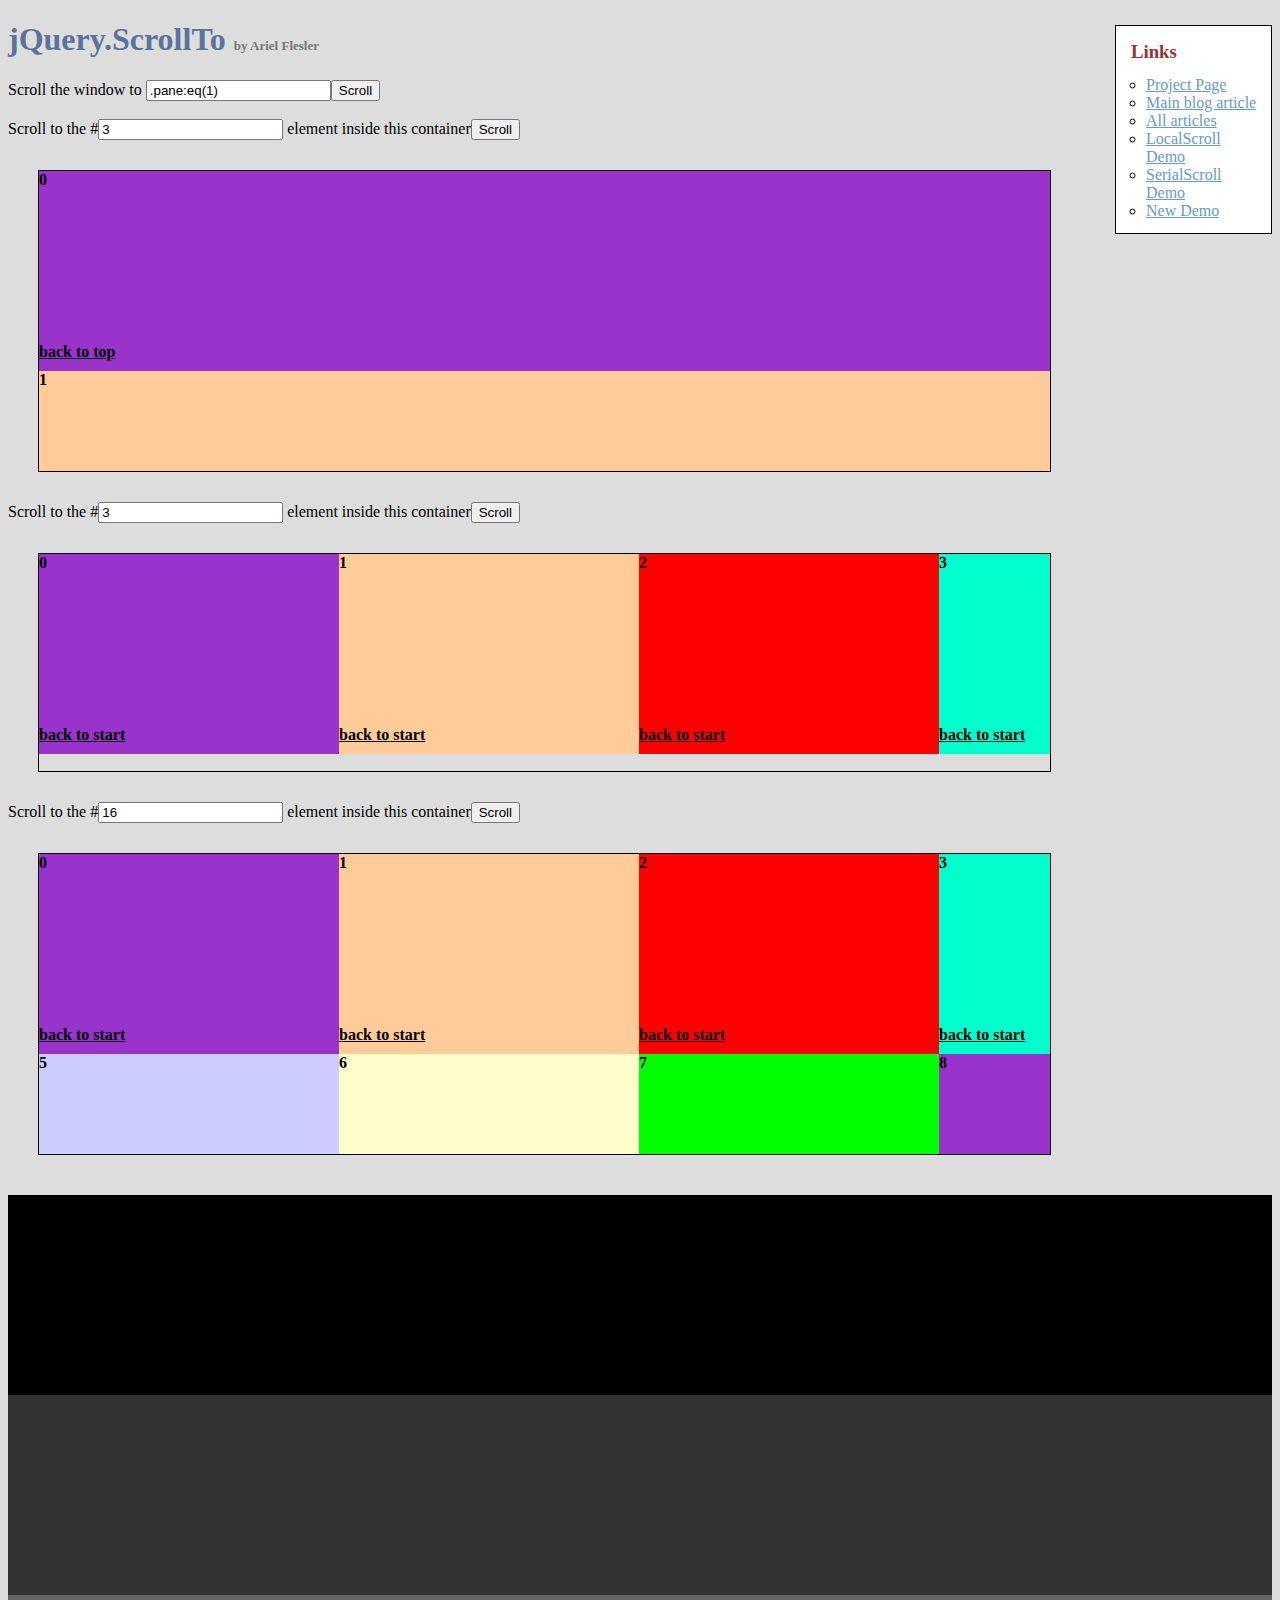
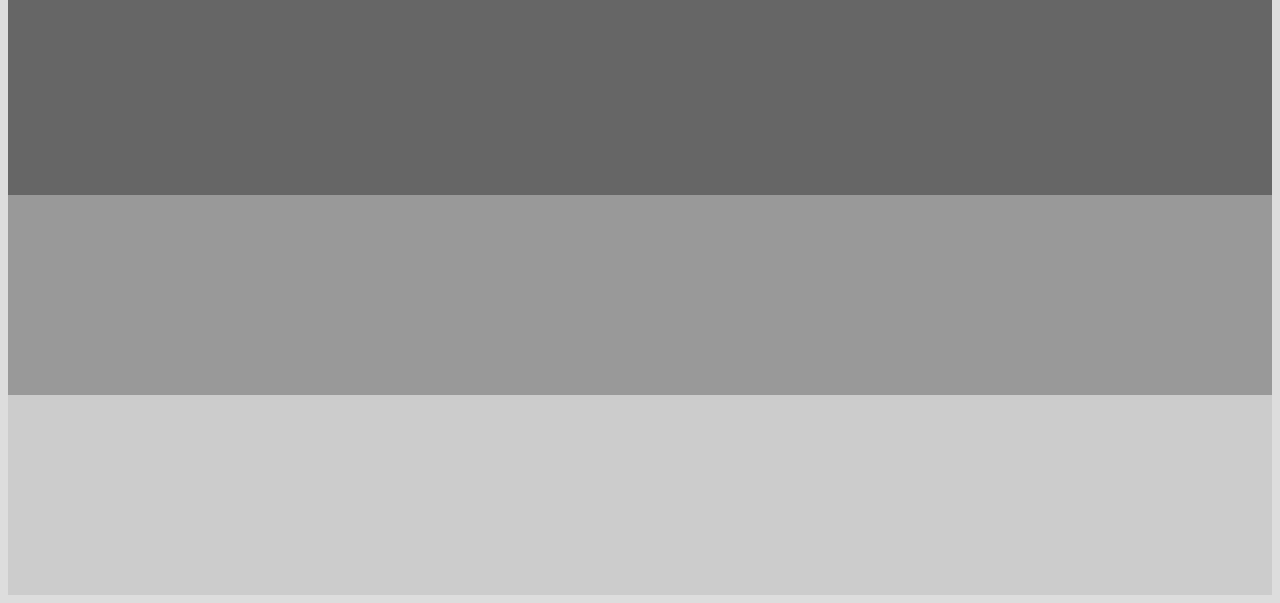
<file: assets/plugins/jquery-scrollTo/demo/index.old.html>
<!DOCTYPE html PUBLIC "-//W3C//DTD XHTML 1.0 Transitional//EN" "http://www.w3.org/TR/xhtml1/DTD/xhtml1-transitional.dtd">
<html xmlns="http://www.w3.org/1999/xhtml">
<head>
	<meta http-equiv="Content-Type" content="text/html; charset=iso-8859-1" />
	<title>jQuery.ScrollTo</title>
	<meta name="keywords" content="javascript, jquery, plugins, scroll, scrollTo, smooth, animation, to, effect, ariel, flesler, window, overflow, element, navigation, customizable" />
	<meta name="description" content="Demo of jQuery.scrollTo. Lightweight, cross-browser and highly customizable animated scrolling with jQuery, made by Ariel Flesler." />
	<meta name="robots" content="index,follow" />
	<link type="text/css" rel="stylesheet" href="css/style.old.css" />
	<script type="text/javascript" src="https://ajax.googleapis.com/ajax/libs/jquery/1.8.0/jquery.min.js"></script>
	<script type="text/javascript" src="../jquery.scrollTo.js"></script>
	<script type="text/javascript">
		jQuery(function( $ ){
			//borrowed from jQuery easing plugin
			//http://gsgd.co.uk/sandbox/jquery.easing.php
			$.easing.elasout = function(x, t, b, c, d) {
				var s=1.70158;var p=0;var a=c;
				if (t==0) return b;  if ((t/=d)==1) return b+c;  if (!p) p=d*.3;
				if (a < Math.abs(c)) { a=c; var s=p/4; }
				else var s = p/(2*Math.PI) * Math.asin (c/a);
				return a*Math.pow(2,-10*t) * Math.sin( (t*d-s)*(2*Math.PI)/p ) + c + b;
			};	
			$('button').click(function(){//this is not the cleanest way to do this, I'm just keeping it short.
				var index = parseInt( $(this).prev('input').val() ) || 0;
				var $c = $(this).parent().next();
				$c.stop().scrollTo('li:eq('+index+')', {duration:2500, easing:'elasout',axis:$c.attr('id')});
			});
			$('#btn_screen').click(function(){
				$.scrollTo( $('#txt_screen').val(), {duration:2500} );
			});
			$('div.container a').click(function(){
				var $c = $(this).parents('.container');
				$c.stop().scrollTo( 0, {duration:2000,axis:$c.attr('id'), queue:true} );
				return false;
			});
		});
	</script>
</head>
<body>
	<h1>jQuery.ScrollTo&nbsp;<strong>by Ariel Flesler</strong></h1>
	<div id="links" class="part" style="width:135px">
		<h3>Links</h3>
		<ul>
			<li><a target="_blank" href="http://plugins.jquery.com/project/ScrollTo">Project Page</a></li>
			<li><a target="_blank" href="http://flesler.blogspot.com/2007/10/jqueryscrollto.html">Main blog article</a></li>
			<li><a target="_blank" href="http://flesler.blogspot.com/search/label/jQuery.ScrollTo">All articles</a></li>
			<li><a target="_blank" href="http://flesler.webs.com/jQuery.LocalScroll/">LocalScroll Demo</a></li>
			<li><a target="_blank" href="http://flesler.webs.com/jQuery.SerialScroll/">SerialScroll Demo</a></li>
			<li><a target="_blank" href="./" rel="prev" rev="next">New Demo</a></li>
		</ul>
	</div>
	<label for="txt_screen">Scroll the window to <input id="txt_screen" type="text" value=".pane:eq(1)" /><input id="btn_screen" type="button" value="Scroll" /></label><br /><br />
	<label>Scroll to the #<input type="text" value="3" /> element inside this container<button>Scroll</button></label>
	<div id="y" class="container">
		<ul>
			<li style="background-color:#9933CC;"><p>0</p><a href="#">back to top</a></li>
			<li style="background-color:#FFCC99;"><p>1</p><a href="#">back to top</a></li>
			<li style="background-color:#FF0000;"><p>2</p><a href="#">back to top</a></li>
			<li style="background-color:#00FFCC;"><p>3</p><a href="#">back to top</a></li>
			<li style="background-color:#663366;"><p>4</p><a href="#">back to top</a></li>
			<li style="background-color:#CCCCFF;"><p>5</p><a href="#">back to top</a></li>
			<li style="background-color:#FFFFCC;"><p>6</p><a href="#">back to top</a></li>
			<li style="background-color:#00FF00;"><p>7</p><a href="#">back to top</a></li>
		</ul>
	</div>
	<label>Scroll to the #<input type="text" value="3" /> element inside this container<button>Scroll</button></label>
	<div id="x" class="container">
		<ul style="width:4820px;">
			<li style="background-color:#9933CC;"><p>0</p><a href="#">back to start</a></li>
			<li style="background-color:#FFCC99;"><p>1</p><a href="#">back to start</a></li>
			<li style="background-color:#FF0000;"><p>2</p><a href="#">back to start</a></li>
			<li style="background-color:#00FFCC;"><p>3</p><a href="#">back to start</a></li>
			<li style="background-color:#663366;"><p>4</p><a href="#">back to start</a></li>
			<li style="background-color:#CCCCFF;"><p>5</p><a href="#">back to start</a></li>
			<li style="background-color:#FFFFCC;"><p>6</p><a href="#">back to start</a></li>
			<li style="background-color:#00FF00;"><p>7</p><a href="#">back to start</a></li>
			<li style="background-color:#9933CC;"><p>8</p><a href="#">back to start</a></li>
			<li style="background-color:#FFCC99;"><p>9</p><a href="#">back to start</a></li>
			<li style="background-color:#FF0000;"><p>10</p><a href="#">back to start</a></li>
			<li style="background-color:#00FFCC;"><p>11</p><a href="#">back to start</a></li>
			<li style="background-color:#663366;"><p>12</p><a href="#">back to start</a></li>
			<li style="background-color:#CCCCFF;"><p>13</p><a href="#">back to start</a></li>
			<li style="background-color:#FFFFCC;"><p>14</p><a href="#">back to start</a></li>
			<li style="background-color:#00FF00;"><p>15</p><a href="#">back to start</a></li>
		</ul>
	</div>
	<label>Scroll to the #<input type="text" value="16" /> element inside this container<button>Scroll</button></label>
	<div id="xy" class="container">
		<ul style="width:1500px;">
			<li style="background-color:#9933CC;"><p>0</p><a href="#">back to start</a></li>
			<li style="background-color:#FFCC99;"><p>1</p><a href="#">back to start</a></li>
			<li style="background-color:#FF0000;"><p>2</p><a href="#">back to start</a></li>
			<li style="background-color:#00FFCC;"><p>3</p><a href="#">back to start</a></li>
			<li style="background-color:#663366;"><p>4</p><a href="#">back to start</a></li>
			<li style="background-color:#CCCCFF;"><p>5</p><a href="#">back to start</a></li>
			<li style="background-color:#FFFFCC;"><p>6</p><a href="#">back to start</a></li>
			<li style="background-color:#00FF00;"><p>7</p><a href="#">back to start</a></li>
			<li style="background-color:#9933CC;"><p>8</p><a href="#">back to start</a></li>
			<li style="background-color:#FFCC99;"><p>9</p><a href="#">back to start</a></li>
			<li style="background-color:#FF0000;"><p>10</p><a href="#">back to start</a></li>
			<li style="background-color:#00FFCC;"><p>11</p><a href="#">back to start</a></li>
			<li style="background-color:#663366;"><p>12</p><a href="#">back to start</a></li>
			<li style="background-color:#CCCCFF;"><p>13</p><a href="#">back to start</a></li>
			<li style="background-color:#FFFFCC;"><p>14</p><a href="#">back to start</a></li>
			<li style="background-color:#00FF00;"><p>15</p><a href="#">back to start</a></li>
			<li style="background-color:#9933CC;"><p>16</p><a href="#">back to start</a></li>
			<li style="background-color:#FFCC99;"><p>17</p><a href="#">back to start</a></li>
			<li style="background-color:#FF0000;"><p>18</p><a href="#">back to start</a></li>
			<li style="background-color:#00FFCC;"><p>19</p><a href="#">back to start</a></li>
			<li style="background-color:#663366;"><p>20</p><a href="#">back to start</a></li>
			<li style="background-color:#CCCCFF;"><p>21</p><a href="#">back to start</a></li>
			<li style="background-color:#FFFFCC;"><p>22</p><a href="#">back to start</a></li>
			<li style="background-color:#00FF00;"><p>23</p><a href="#">back to start</a></li>
			<li style="background-color:#9933CC;"><p>24</p><a href="#">back to start</a></li>
			<li style="background-color:#FFCC99;"><p>25</p><a href="#">back to start</a></li>
			<li style="background-color:#FF0000;"><p>26</p><a href="#">back to start</a></li>
			<li style="background-color:#00FFCC;"><p>27</p><a href="#">back to start</a></li>
			<li style="background-color:#663366;"><p>28</p><a href="#">back to start</a></li>
			<li style="background-color:#CCCCFF;"><p>29</p><a href="#">back to start</a></li>
		</ul>
	</div>
	<div class="pane" style="background-color:#000000;margin-top:40px;"></div>
	<div class="pane" style="background-color:#333333;"></div>
	<div class="pane" style="background-color:#666666;"></div>
	<div class="pane" style="background-color:#999999;"></div>
	<div class="pane" style="background-color:#CCCCCC;"></div>
</body>
</html>
</file>
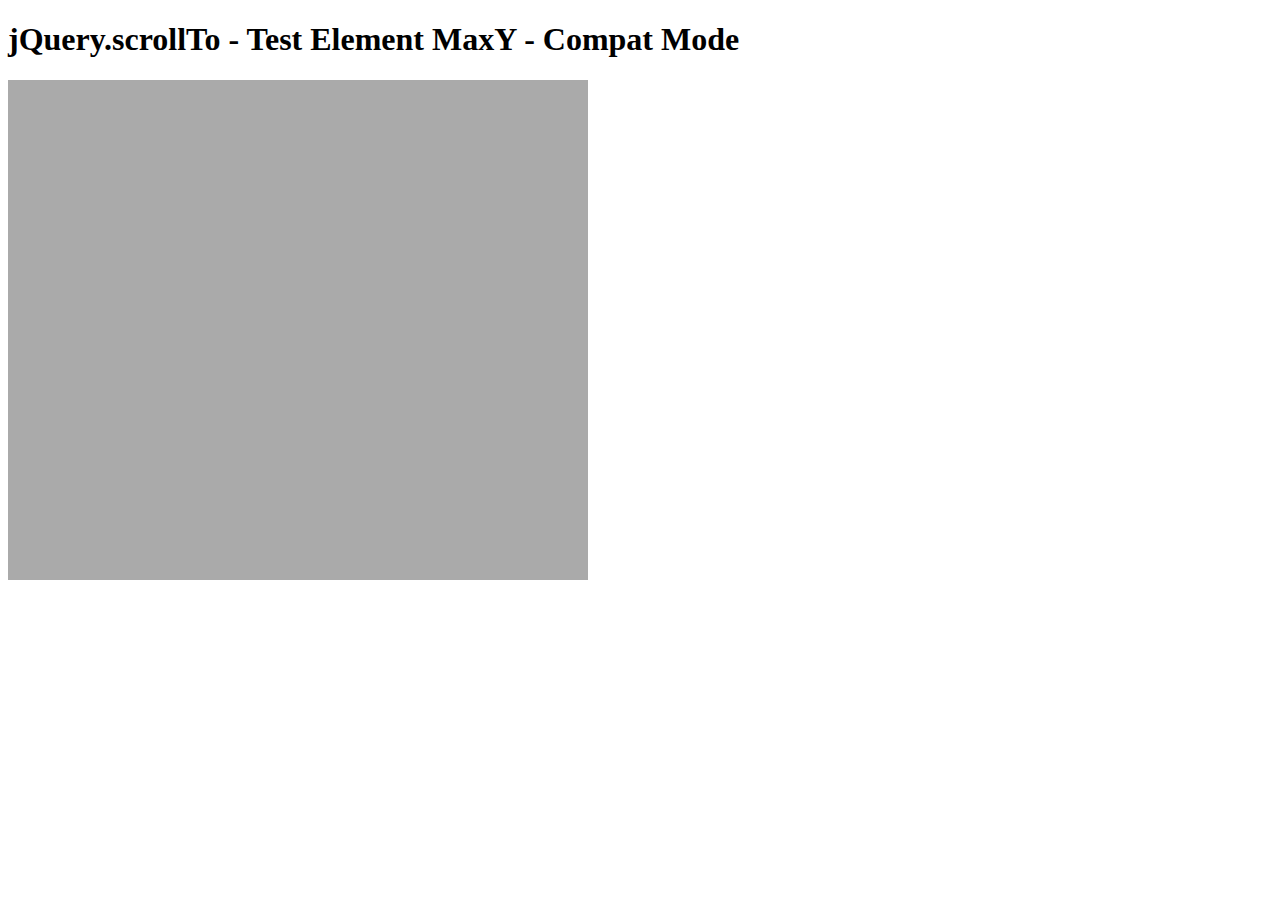
<file: assets/plugins/jquery-scrollTo/tests/ElemMaxY-compat.html>
<!DOCTYPE html PUBLIC "-//W3C//DTD XHTML 1.0 Transitional//EN" "http://www.w3.org/TR/xhtml1/DTD/xhtml1-transitional.dtd">
<html xmlns="http://www.w3.org/1999/xhtml">
<head>
	<meta http-equiv="Content-Type" content="text/html; charset=iso-8859-1" />
	<title>jQuery.scrollTo - Test Element MaxY - Compat Mode</title>
	<script type="text/javascript" src="https://code.jquery.com/jquery-1.11.0.js"></script>
	<script type="text/javascript" src="../jquery.scrollTo.js"></script>
	<script type="text/javascript" src="test.js"></script>
</head>
<body>
	<h1>jQuery.scrollTo - Test Element MaxY - Compat Mode</h1>
	
	<div id="viewport" style="width:600px;height:500px;overflow: auto">
		<div id="ua" style="height:1500px; width:500px; padding:0 40px; background-color:#AAA">
			&nbsp;
		</div>
	</div>
	<script type="text/javascript">
		$('#viewport').test();
	</script>
</html>
</file>
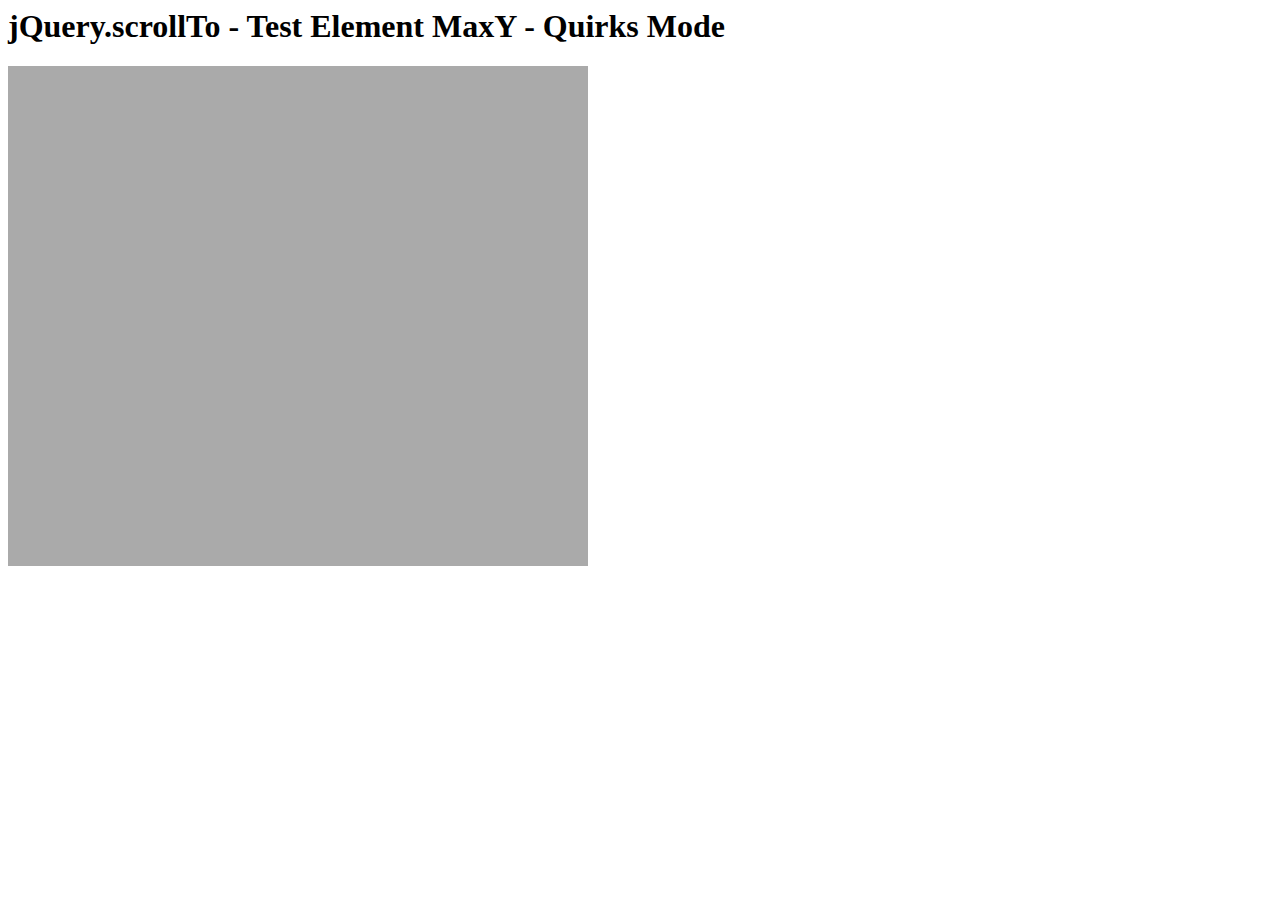
<file: assets/plugins/jquery-scrollTo/tests/ElemMaxY-quirks.html>
<html>
<head>
	<meta http-equiv="Content-Type" content="text/html; charset=iso-8859-1" />
	<title>jQuery.scrollTo - Test Element MaxY - Quirks Mode</title>
	<script type="text/javascript" src="https://code.jquery.com/jquery-1.11.0.js"></script>
	<script type="text/javascript" src="../jquery.scrollTo.js"></script>
	<script type="text/javascript" src="test.js"></script>
</head>
<body>
	<h1>jQuery.scrollTo - Test Element MaxY - Quirks Mode</h1>
	
	<div id="viewport" style="width:600px;height:500px;overflow: auto">
		<div id="ua" style="height:1500px; width:500px; padding:0 40px; background-color:#AAA">
			&nbsp;
		</div>
	</div>
	<script type="text/javascript">
		$('#viewport').test();
	</script>
</html>
</file>
<file: assets/plugins/elegant_font/css/style.css>
@font-face {
	font-family: 'ElegantIcons';
	src:url('fonts/ElegantIcons.eot');
	src:url('fonts/ElegantIcons.eot?#iefix') format('embedded-opentype'),
		url('fonts/ElegantIcons.woff') format('woff'),
		url('fonts/ElegantIcons.ttf') format('truetype'),
		url('fonts/ElegantIcons.svg#ElegantIcons') format('svg');
	font-weight: normal;
	font-style: normal;
}

/* Use the following CSS code if you want to use data attributes for inserting your icons */
[data-icon]:before {
	font-family: 'ElegantIcons';
	content: attr(data-icon);
	speak: none;
	font-weight: normal;
	font-variant: normal;
	text-transform: none;
	line-height: 1;
	-webkit-font-smoothing: antialiased;
	-moz-osx-font-smoothing: grayscale;
}

/* Use the following CSS code if you want to have a class per icon */
/*
Instead of a list of all class selectors,
you can use the generic selector below, but it's slower:
[class*="your-class-prefix"] {
*/
.arrow_up, .arrow_down, .arrow_left, .arrow_right, .arrow_left-up, .arrow_right-up, .arrow_right-down, .arrow_left-down, .arrow-up-down, .arrow_up-down_alt, .arrow_left-right_alt, .arrow_left-right, .arrow_expand_alt2, .arrow_expand_alt, .arrow_condense, .arrow_expand, .arrow_move, .arrow_carrot-up, .arrow_carrot-down, .arrow_carrot-left, .arrow_carrot-right, .arrow_carrot-2up, .arrow_carrot-2down, .arrow_carrot-2left, .arrow_carrot-2right, .arrow_carrot-up_alt2, .arrow_carrot-down_alt2, .arrow_carrot-left_alt2, .arrow_carrot-right_alt2, .arrow_carrot-2up_alt2, .arrow_carrot-2down_alt2, .arrow_carrot-2left_alt2, .arrow_carrot-2right_alt2, .arrow_triangle-up, .arrow_triangle-down, .arrow_triangle-left, .arrow_triangle-right, .arrow_triangle-up_alt2, .arrow_triangle-down_alt2, .arrow_triangle-left_alt2, .arrow_triangle-right_alt2, .arrow_back, .icon_minus-06, .icon_plus, .icon_close, .icon_check, .icon_minus_alt2, .icon_plus_alt2, .icon_close_alt2, .icon_check_alt2, .icon_zoom-out_alt, .icon_zoom-in_alt, .icon_search, .icon_box-empty, .icon_box-selected, .icon_minus-box, .icon_plus-box, .icon_box-checked, .icon_circle-empty, .icon_circle-slelected, .icon_stop_alt2, .icon_stop, .icon_pause_alt2, .icon_pause, .icon_menu, .icon_menu-square_alt2, .icon_menu-circle_alt2, .icon_ul, .icon_ol, .icon_adjust-horiz, .icon_adjust-vert, .icon_document_alt, .icon_documents_alt, .icon_pencil, .icon_pencil-edit_alt, .icon_pencil-edit, .icon_folder-alt, .icon_folder-open_alt, .icon_folder-add_alt, .icon_info_alt, .icon_error-oct_alt, .icon_error-circle_alt, .icon_error-triangle_alt, .icon_question_alt2, .icon_question, .icon_comment_alt, .icon_chat_alt, .icon_vol-mute_alt, .icon_volume-low_alt, .icon_volume-high_alt, .icon_quotations, .icon_quotations_alt2, .icon_clock_alt, .icon_lock_alt, .icon_lock-open_alt, .icon_key_alt, .icon_cloud_alt, .icon_cloud-upload_alt, .icon_cloud-download_alt, .icon_image, .icon_images, .icon_lightbulb_alt, .icon_gift_alt, .icon_house_alt, .icon_genius, .icon_mobile, .icon_tablet, .icon_laptop, .icon_desktop, .icon_camera_alt, .icon_mail_alt, .icon_cone_alt, .icon_ribbon_alt, .icon_bag_alt, .icon_creditcard, .icon_cart_alt, .icon_paperclip, .icon_tag_alt, .icon_tags_alt, .icon_trash_alt, .icon_cursor_alt, .icon_mic_alt, .icon_compass_alt, .icon_pin_alt, .icon_pushpin_alt, .icon_map_alt, .icon_drawer_alt, .icon_toolbox_alt, .icon_book_alt, .icon_calendar, .icon_film, .icon_table, .icon_contacts_alt, .icon_headphones, .icon_lifesaver, .icon_piechart, .icon_refresh, .icon_link_alt, .icon_link, .icon_loading, .icon_blocked, .icon_archive_alt, .icon_heart_alt, .icon_star_alt, .icon_star-half_alt, .icon_star, .icon_star-half, .icon_tools, .icon_tool, .icon_cog, .icon_cogs, .arrow_up_alt, .arrow_down_alt, .arrow_left_alt, .arrow_right_alt, .arrow_left-up_alt, .arrow_right-up_alt, .arrow_right-down_alt, .arrow_left-down_alt, .arrow_condense_alt, .arrow_expand_alt3, .arrow_carrot_up_alt, .arrow_carrot-down_alt, .arrow_carrot-left_alt, .arrow_carrot-right_alt, .arrow_carrot-2up_alt, .arrow_carrot-2dwnn_alt, .arrow_carrot-2left_alt, .arrow_carrot-2right_alt, .arrow_triangle-up_alt, .arrow_triangle-down_alt, .arrow_triangle-left_alt, .arrow_triangle-right_alt, .icon_minus_alt, .icon_plus_alt, .icon_close_alt, .icon_check_alt, .icon_zoom-out, .icon_zoom-in, .icon_stop_alt, .icon_menu-square_alt, .icon_menu-circle_alt, .icon_document, .icon_documents, .icon_pencil_alt, .icon_folder, .icon_folder-open, .icon_folder-add, .icon_folder_upload, .icon_folder_download, .icon_info, .icon_error-circle, .icon_error-oct, .icon_error-triangle, .icon_question_alt, .icon_comment, .icon_chat, .icon_vol-mute, .icon_volume-low, .icon_volume-high, .icon_quotations_alt, .icon_clock, .icon_lock, .icon_lock-open, .icon_key, .icon_cloud, .icon_cloud-upload, .icon_cloud-download, .icon_lightbulb, .icon_gift, .icon_house, .icon_camera, .icon_mail, .icon_cone, .icon_ribbon, .icon_bag, .icon_cart, .icon_tag, .icon_tags, .icon_trash, .icon_cursor, .icon_mic, .icon_compass, .icon_pin, .icon_pushpin, .icon_map, .icon_drawer, .icon_toolbox, .icon_book, .icon_contacts, .icon_archive, .icon_heart, .icon_profile, .icon_group, .icon_grid-2x2, .icon_grid-3x3, .icon_music, .icon_pause_alt, .icon_phone, .icon_upload, .icon_download, .social_facebook, .social_twitter, .social_pinterest, .social_googleplus, .social_tumblr, .social_tumbleupon, .social_wordpress, .social_instagram, .social_dribbble, .social_vimeo, .social_linkedin, .social_rss, .social_deviantart, .social_share, .social_myspace, .social_skype, .social_youtube, .social_picassa, .social_googledrive, .social_flickr, .social_blogger, .social_spotify, .social_delicious, .social_facebook_circle, .social_twitter_circle, .social_pinterest_circle, .social_googleplus_circle, .social_tumblr_circle, .social_stumbleupon_circle, .social_wordpress_circle, .social_instagram_circle, .social_dribbble_circle, .social_vimeo_circle, .social_linkedin_circle, .social_rss_circle, .social_deviantart_circle, .social_share_circle, .social_myspace_circle, .social_skype_circle, .social_youtube_circle, .social_picassa_circle, .social_googledrive_alt2, .social_flickr_circle, .social_blogger_circle, .social_spotify_circle, .social_delicious_circle, .social_facebook_square, .social_twitter_square, .social_pinterest_square, .social_googleplus_square, .social_tumblr_square, .social_stumbleupon_square, .social_wordpress_square, .social_instagram_square, .social_dribbble_square, .social_vimeo_square, .social_linkedin_square, .social_rss_square, .social_deviantart_square, .social_share_square, .social_myspace_square, .social_skype_square, .social_youtube_square, .social_picassa_square, .social_googledrive_square, .social_flickr_square, .social_blogger_square, .social_spotify_square, .social_delicious_square, .icon_printer, .icon_calulator, .icon_building, .icon_floppy, .icon_drive, .icon_search-2, .icon_id, .icon_id-2, .icon_puzzle, .icon_like, .icon_dislike, .icon_mug, .icon_currency, .icon_wallet, .icon_pens, .icon_easel, .icon_flowchart, .icon_datareport, .icon_briefcase, .icon_shield, .icon_percent, .icon_globe, .icon_globe-2, .icon_target, .icon_hourglass, .icon_balance, .icon_rook, .icon_printer-alt, .icon_calculator_alt, .icon_building_alt, .icon_floppy_alt, .icon_drive_alt, .icon_search_alt, .icon_id_alt, .icon_id-2_alt, .icon_puzzle_alt, .icon_like_alt, .icon_dislike_alt, .icon_mug_alt, .icon_currency_alt, .icon_wallet_alt, .icon_pens_alt, .icon_easel_alt, .icon_flowchart_alt, .icon_datareport_alt, .icon_briefcase_alt, .icon_shield_alt, .icon_percent_alt, .icon_globe_alt, .icon_clipboard {
	font-family: 'ElegantIcons';
	speak: none;
	font-style: normal;
	font-weight: normal;
	font-variant: normal;
	text-transform: none;
	line-height: 1;
	-webkit-font-smoothing: antialiased;
}
.arrow_up:before {
	content: "\21";
}
.arrow_down:before {
	content: "\22";
}
.arrow_left:before {
	content: "\23";
}
.arrow_right:before {
	content: "\24";
}
.arrow_left-up:before {
	content: "\25";
}
.arrow_right-up:before {
	content: "\26";
}
.arrow_right-down:before {
	content: "\27";
}
.arrow_left-down:before {
	content: "\28";
}
.arrow-up-down:before {
	content: "\29";
}
.arrow_up-down_alt:before {
	content: "\2a";
}
.arrow_left-right_alt:before {
	content: "\2b";
}
.arrow_left-right:before {
	content: "\2c";
}
.arrow_expand_alt2:before {
	content: "\2d";
}
.arrow_expand_alt:before {
	content: "\2e";
}
.arrow_condense:before {
	content: "\2f";
}
.arrow_expand:before {
	content: "\30";
}
.arrow_move:before {
	content: "\31";
}
.arrow_carrot-up:before {
	content: "\32";
}
.arrow_carrot-down:before {
	content: "\33";
}
.arrow_carrot-left:before {
	content: "\34";
}
.arrow_carrot-right:before {
	content: "\35";
}
.arrow_carrot-2up:before {
	content: "\36";
}
.arrow_carrot-2down:before {
	content: "\37";
}
.arrow_carrot-2left:before {
	content: "\38";
}
.arrow_carrot-2right:before {
	content: "\39";
}
.arrow_carrot-up_alt2:before {
	content: "\3a";
}
.arrow_carrot-down_alt2:before {
	content: "\3b";
}
.arrow_carrot-left_alt2:before {
	content: "\3c";
}
.arrow_carrot-right_alt2:before {
	content: "\3d";
}
.arrow_carrot-2up_alt2:before {
	content: "\3e";
}
.arrow_carrot-2down_alt2:before {
	content: "\3f";
}
.arrow_carrot-2left_alt2:before {
	content: "\40";
}
.arrow_carrot-2right_alt2:before {
	content: "\41";
}
.arrow_triangle-up:before {
	content: "\42";
}
.arrow_triangle-down:before {
	content: "\43";
}
.arrow_triangle-left:before {
	content: "\44";
}
.arrow_triangle-right:before {
	content: "\45";
}
.arrow_triangle-up_alt2:before {
	content: "\46";
}
.arrow_triangle-down_alt2:before {
	content: "\47";
}
.arrow_triangle-left_alt2:before {
	content: "\48";
}
.arrow_triangle-right_alt2:before {
	content: "\49";
}
.arrow_back:before {
	content: "\4a";
}
.icon_minus-06:before {
	content: "\4b";
}
.icon_plus:before {
	content: "\4c";
}
.icon_close:before {
	content: "\4d";
}
.icon_check:before {
	content: "\4e";
}
.icon_minus_alt2:before {
	content: "\4f";
}
.icon_plus_alt2:before {
	content: "\50";
}
.icon_close_alt2:before {
	content: "\51";
}
.icon_check_alt2:before {
	content: "\52";
}
.icon_zoom-out_alt:before {
	content: "\53";
}
.icon_zoom-in_alt:before {
	content: "\54";
}
.icon_search:before {
	content: "\55";
}
.icon_box-empty:before {
	content: "\56";
}
.icon_box-selected:before {
	content: "\57";
}
.icon_minus-box:before {
	content: "\58";
}
.icon_plus-box:before {
	content: "\59";
}
.icon_box-checked:before {
	content: "\5a";
}
.icon_circle-empty:before {
	content: "\5b";
}
.icon_circle-slelected:before {
	content: "\5c";
}
.icon_stop_alt2:before {
	content: "\5d";
}
.icon_stop:before {
	content: "\5e";
}
.icon_pause_alt2:before {
	content: "\5f";
}
.icon_pause:before {
	content: "\60";
}
.icon_menu:before {
	content: "\61";
}
.icon_menu-square_alt2:before {
	content: "\62";
}
.icon_menu-circle_alt2:before {
	content: "\63";
}
.icon_ul:before {
	content: "\64";
}
.icon_ol:before {
	content: "\65";
}
.icon_adjust-horiz:before {
	content: "\66";
}
.icon_adjust-vert:before {
	content: "\67";
}
.icon_document_alt:before {
	content: "\68";
}
.icon_documents_alt:before {
	content: "\69";
}
.icon_pencil:before {
	content: "\6a";
}
.icon_pencil-edit_alt:before {
	content: "\6b";
}
.icon_pencil-edit:before {
	content: "\6c";
}
.icon_folder-alt:before {
	content: "\6d";
}
.icon_folder-open_alt:before {
	content: "\6e";
}
.icon_folder-add_alt:before {
	content: "\6f";
}
.icon_info_alt:before {
	content: "\70";
}
.icon_error-oct_alt:before {
	content: "\71";
}
.icon_error-circle_alt:before {
	content: "\72";
}
.icon_error-triangle_alt:before {
	content: "\73";
}
.icon_question_alt2:before {
	content: "\74";
}
.icon_question:before {
	content: "\75";
}
.icon_comment_alt:before {
	content: "\76";
}
.icon_chat_alt:before {
	content: "\77";
}
.icon_vol-mute_alt:before {
	content: "\78";
}
.icon_volume-low_alt:before {
	content: "\79";
}
.icon_volume-high_alt:before {
	content: "\7a";
}
.icon_quotations:before {
	content: "\7b";
}
.icon_quotations_alt2:before {
	content: "\7c";
}
.icon_clock_alt:before {
	content: "\7d";
}
.icon_lock_alt:before {
	content: "\7e";
}
.icon_lock-open_alt:before {
	content: "\e000";
}
.icon_key_alt:before {
	content: "\e001";
}
.icon_cloud_alt:before {
	content: "\e002";
}
.icon_cloud-upload_alt:before {
	content: "\e003";
}
.icon_cloud-download_alt:before {
	content: "\e004";
}
.icon_image:before {
	content: "\e005";
}
.icon_images:before {
	content: "\e006";
}
.icon_lightbulb_alt:before {
	content: "\e007";
}
.icon_gift_alt:before {
	content: "\e008";
}
.icon_house_alt:before {
	content: "\e009";
}
.icon_genius:before {
	content: "\e00a";
}
.icon_mobile:before {
	content: "\e00b";
}
.icon_tablet:before {
	content: "\e00c";
}
.icon_laptop:before {
	content: "\e00d";
}
.icon_desktop:before {
	content: "\e00e";
}
.icon_camera_alt:before {
	content: "\e00f";
}
.icon_mail_alt:before {
	content: "\e010";
}
.icon_cone_alt:before {
	content: "\e011";
}
.icon_ribbon_alt:before {
	content: "\e012";
}
.icon_bag_alt:before {
	content: "\e013";
}
.icon_creditcard:before {
	content: "\e014";
}
.icon_cart_alt:before {
	content: "\e015";
}
.icon_paperclip:before {
	content: "\e016";
}
.icon_tag_alt:before {
	content: "\e017";
}
.icon_tags_alt:before {
	content: "\e018";
}
.icon_trash_alt:before {
	content: "\e019";
}
.icon_cursor_alt:before {
	content: "\e01a";
}
.icon_mic_alt:before {
	content: "\e01b";
}
.icon_compass_alt:before {
	content: "\e01c";
}
.icon_pin_alt:before {
	content: "\e01d";
}
.icon_pushpin_alt:before {
	content: "\e01e";
}
.icon_map_alt:before {
	content: "\e01f";
}
.icon_drawer_alt:before {
	content: "\e020";
}
.icon_toolbox_alt:before {
	content: "\e021";
}
.icon_book_alt:before {
	content: "\e022";
}
.icon_calendar:before {
	content: "\e023";
}
.icon_film:before {
	content: "\e024";
}
.icon_table:before {
	content: "\e025";
}
.icon_contacts_alt:before {
	content: "\e026";
}
.icon_headphones:before {
	content: "\e027";
}
.icon_lifesaver:before {
	content: "\e028";
}
.icon_piechart:before {
	content: "\e029";
}
.icon_refresh:before {
	content: "\e02a";
}
.icon_link_alt:before {
	content: "\e02b";
}
.icon_link:before {
	content: "\e02c";
}
.icon_loading:before {
	content: "\e02d";
}
.icon_blocked:before {
	content: "\e02e";
}
.icon_archive_alt:before {
	content: "\e02f";
}
.icon_heart_alt:before {
	content: "\e030";
}
.icon_star_alt:before {
	content: "\e031";
}
.icon_star-half_alt:before {
	content: "\e032";
}
.icon_star:before {
	content: "\e033";
}
.icon_star-half:before {
	content: "\e034";
}
.icon_tools:before {
	content: "\e035";
}
.icon_tool:before {
	content: "\e036";
}
.icon_cog:before {
	content: "\e037";
}
.icon_cogs:before {
	content: "\e038";
}
.arrow_up_alt:before {
	content: "\e039";
}
.arrow_down_alt:before {
	content: "\e03a";
}
.arrow_left_alt:before {
	content: "\e03b";
}
.arrow_right_alt:before {
	content: "\e03c";
}
.arrow_left-up_alt:before {
	content: "\e03d";
}
.arrow_right-up_alt:before {
	content: "\e03e";
}
.arrow_right-down_alt:before {
	content: "\e03f";
}
.arrow_left-down_alt:before {
	content: "\e040";
}
.arrow_condense_alt:before {
	content: "\e041";
}
.arrow_expand_alt3:before {
	content: "\e042";
}
.arrow_carrot_up_alt:before {
	content: "\e043";
}
.arrow_carrot-down_alt:before {
	content: "\e044";
}
.arrow_carrot-left_alt:before {
	content: "\e045";
}
.arrow_carrot-right_alt:before {
	content: "\e046";
}
.arrow_carrot-2up_alt:before {
	content: "\e047";
}
.arrow_carrot-2dwnn_alt:before {
	content: "\e048";
}
.arrow_carrot-2left_alt:before {
	content: "\e049";
}
.arrow_carrot-2right_alt:before {
	content: "\e04a";
}
.arrow_triangle-up_alt:before {
	content: "\e04b";
}
.arrow_triangle-down_alt:before {
	content: "\e04c";
}
.arrow_triangle-left_alt:before {
	content: "\e04d";
}
.arrow_triangle-right_alt:before {
	content: "\e04e";
}
.icon_minus_alt:before {
	content: "\e04f";
}
.icon_plus_alt:before {
	content: "\e050";
}
.icon_close_alt:before {
	content: "\e051";
}
.icon_check_alt:before {
	content: "\e052";
}
.icon_zoom-out:before {
	content: "\e053";
}
.icon_zoom-in:before {
	content: "\e054";
}
.icon_stop_alt:before {
	content: "\e055";
}
.icon_menu-square_alt:before {
	content: "\e056";
}
.icon_menu-circle_alt:before {
	content: "\e057";
}
.icon_document:before {
	content: "\e058";
}
.icon_documents:before {
	content: "\e059";
}
.icon_pencil_alt:before {
	content: "\e05a";
}
.icon_folder:before {
	content: "\e05b";
}
.icon_folder-open:before {
	content: "\e05c";
}
.icon_folder-add:before {
	content: "\e05d";
}
.icon_folder_upload:before {
	content: "\e05e";
}
.icon_folder_download:before {
	content: "\e05f";
}
.icon_info:before {
	content: "\e060";
}
.icon_error-circle:before {
	content: "\e061";
}
.icon_error-oct:before {
	content: "\e062";
}
.icon_error-triangle:before {
	content: "\e063";
}
.icon_question_alt:before {
	content: "\e064";
}
.icon_comment:before {
	content: "\e065";
}
.icon_chat:before {
	content: "\e066";
}
.icon_vol-mute:before {
	content: "\e067";
}
.icon_volume-low:before {
	content: "\e068";
}
.icon_volume-high:before {
	content: "\e069";
}
.icon_quotations_alt:before {
	content: "\e06a";
}
.icon_clock:before {
	content: "\e06b";
}
.icon_lock:before {
	content: "\e06c";
}
.icon_lock-open:before {
	content: "\e06d";
}
.icon_key:before {
	content: "\e06e";
}
.icon_cloud:before {
	content: "\e06f";
}
.icon_cloud-upload:before {
	content: "\e070";
}
.icon_cloud-download:before {
	content: "\e071";
}
.icon_lightbulb:before {
	content: "\e072";
}
.icon_gift:before {
	content: "\e073";
}
.icon_house:before {
	content: "\e074";
}
.icon_camera:before {
	content: "\e075";
}
.icon_mail:before {
	content: "\e076";
}
.icon_cone:before {
	content: "\e077";
}
.icon_ribbon:before {
	content: "\e078";
}
.icon_bag:before {
	content: "\e079";
}
.icon_cart:before {
	content: "\e07a";
}
.icon_tag:before {
	content: "\e07b";
}
.icon_tags:before {
	content: "\e07c";
}
.icon_trash:before {
	content: "\e07d";
}
.icon_cursor:before {
	content: "\e07e";
}
.icon_mic:before {
	content: "\e07f";
}
.icon_compass:before {
	content: "\e080";
}
.icon_pin:before {
	content: "\e081";
}
.icon_pushpin:before {
	content: "\e082";
}
.icon_map:before {
	content: "\e083";
}
.icon_drawer:before {
	content: "\e084";
}
.icon_toolbox:before {
	content: "\e085";
}
.icon_book:before {
	content: "\e086";
}
.icon_contacts:before {
	content: "\e087";
}
.icon_archive:before {
	content: "\e088";
}
.icon_heart:before {
	content: "\e089";
}
.icon_profile:before {
	content: "\e08a";
}
.icon_group:before {
	content: "\e08b";
}
.icon_grid-2x2:before {
	content: "\e08c";
}
.icon_grid-3x3:before {
	content: "\e08d";
}
.icon_music:before {
	content: "\e08e";
}
.icon_pause_alt:before {
	content: "\e08f";
}
.icon_phone:before {
	content: "\e090";
}
.icon_upload:before {
	content: "\e091";
}
.icon_download:before {
	content: "\e092";
}
.social_facebook:before {
	content: "\e093";
}
.social_twitter:before {
	content: "\e094";
}
.social_pinterest:before {
	content: "\e095";
}
.social_googleplus:before {
	content: "\e096";
}
.social_tumblr:before {
	content: "\e097";
}
.social_tumbleupon:before {
	content: "\e098";
}
.social_wordpress:before {
	content: "\e099";
}
.social_instagram:before {
	content: "\e09a";
}
.social_dribbble:before {
	content: "\e09b";
}
.social_vimeo:before {
	content: "\e09c";
}
.social_linkedin:before {
	content: "\e09d";
}
.social_rss:before {
	content: "\e09e";
}
.social_deviantart:before {
	content: "\e09f";
}
.social_share:before {
	content: "\e0a0";
}
.social_myspace:before {
	content: "\e0a1";
}
.social_skype:before {
	content: "\e0a2";
}
.social_youtube:before {
	content: "\e0a3";
}
.social_picassa:before {
	content: "\e0a4";
}
.social_googledrive:before {
	content: "\e0a5";
}
.social_flickr:before {
	content: "\e0a6";
}
.social_blogger:before {
	content: "\e0a7";
}
.social_spotify:before {
	content: "\e0a8";
}
.social_delicious:before {
	content: "\e0a9";
}
.social_facebook_circle:before {
	content: "\e0aa";
}
.social_twitter_circle:before {
	content: "\e0ab";
}
.social_pinterest_circle:before {
	content: "\e0ac";
}
.social_googleplus_circle:before {
	content: "\e0ad";
}
.social_tumblr_circle:before {
	content: "\e0ae";
}
.social_stumbleupon_circle:before {
	content: "\e0af";
}
.social_wordpress_circle:before {
	content: "\e0b0";
}
.social_instagram_circle:before {
	content: "\e0b1";
}
.social_dribbble_circle:before {
	content: "\e0b2";
}
.social_vimeo_circle:before {
	content: "\e0b3";
}
.social_linkedin_circle:before {
	content: "\e0b4";
}
.social_rss_circle:before {
	content: "\e0b5";
}
.social_deviantart_circle:before {
	content: "\e0b6";
}
.social_share_circle:before {
	content: "\e0b7";
}
.social_myspace_circle:before {
	content: "\e0b8";
}
.social_skype_circle:before {
	content: "\e0b9";
}
.social_youtube_circle:before {
	content: "\e0ba";
}
.social_picassa_circle:before {
	content: "\e0bb";
}
.social_googledrive_alt2:before {
	content: "\e0bc";
}
.social_flickr_circle:before {
	content: "\e0bd";
}
.social_blogger_circle:before {
	content: "\e0be";
}
.social_spotify_circle:before {
	content: "\e0bf";
}
.social_delicious_circle:before {
	content: "\e0c0";
}
.social_facebook_square:before {
	content: "\e0c1";
}
.social_twitter_square:before {
	content: "\e0c2";
}
.social_pinterest_square:before {
	content: "\e0c3";
}
.social_googleplus_square:before {
	content: "\e0c4";
}
.social_tumblr_square:before {
	content: "\e0c5";
}
.social_stumbleupon_square:before {
	content: "\e0c6";
}
.social_wordpress_square:before {
	content: "\e0c7";
}
.social_instagram_square:before {
	content: "\e0c8";
}
.social_dribbble_square:before {
	content: "\e0c9";
}
.social_vimeo_square:before {
	content: "\e0ca";
}
.social_linkedin_square:before {
	content: "\e0cb";
}
.social_rss_square:before {
	content: "\e0cc";
}
.social_deviantart_square:before {
	content: "\e0cd";
}
.social_share_square:before {
	content: "\e0ce";
}
.social_myspace_square:before {
	content: "\e0cf";
}
.social_skype_square:before {
	content: "\e0d0";
}
.social_youtube_square:before {
	content: "\e0d1";
}
.social_picassa_square:before {
	content: "\e0d2";
}
.social_googledrive_square:before {
	content: "\e0d3";
}
.social_flickr_square:before {
	content: "\e0d4";
}
.social_blogger_square:before {
	content: "\e0d5";
}
.social_spotify_square:before {
	content: "\e0d6";
}
.social_delicious_square:before {
	content: "\e0d7";
}
.icon_printer:before {
	content: "\e103";
}
.icon_calulator:before {
	content: "\e0ee";
}
.icon_building:before {
	content: "\e0ef";
}
.icon_floppy:before {
	content: "\e0e8";
}
.icon_drive:before {
	content: "\e0ea";
}
.icon_search-2:before {
	content: "\e101";
}
.icon_id:before {
	content: "\e107";
}
.icon_id-2:before {
	content: "\e108";
}
.icon_puzzle:before {
	content: "\e102";
}
.icon_like:before {
	content: "\e106";
}
.icon_dislike:before {
	content: "\e0eb";
}
.icon_mug:before {
	content: "\e105";
}
.icon_currency:before {
	content: "\e0ed";
}
.icon_wallet:before {
	content: "\e100";
}
.icon_pens:before {
	content: "\e104";
}
.icon_easel:before {
	content: "\e0e9";
}
.icon_flowchart:before {
	content: "\e109";
}
.icon_datareport:before {
	content: "\e0ec";
}
.icon_briefcase:before {
	content: "\e0fe";
}
.icon_shield:before {
	content: "\e0f6";
}
.icon_percent:before {
	content: "\e0fb";
}
.icon_globe:before {
	content: "\e0e2";
}
.icon_globe-2:before {
	content: "\e0e3";
}
.icon_target:before {
	content: "\e0f5";
}
.icon_hourglass:before {
	content: "\e0e1";
}
.icon_balance:before {
	content: "\e0ff";
}
.icon_rook:before {
	content: "\e0f8";
}
.icon_printer-alt:before {
	content: "\e0fa";
}
.icon_calculator_alt:before {
	content: "\e0e7";
}
.icon_building_alt:before {
	content: "\e0fd";
}
.icon_floppy_alt:before {
	content: "\e0e4";
}
.icon_drive_alt:before {
	content: "\e0e5";
}
.icon_search_alt:before {
	content: "\e0f7";
}
.icon_id_alt:before {
	content: "\e0e0";
}
.icon_id-2_alt:before {
	content: "\e0fc";
}
.icon_puzzle_alt:before {
	content: "\e0f9";
}
.icon_like_alt:before {
	content: "\e0dd";
}
.icon_dislike_alt:before {
	content: "\e0f1";
}
.icon_mug_alt:before {
	content: "\e0dc";
}
.icon_currency_alt:before {
	content: "\e0f3";
}
.icon_wallet_alt:before {
	content: "\e0d8";
}
.icon_pens_alt:before {
	content: "\e0db";
}
.icon_easel_alt:before {
	content: "\e0f0";
}
.icon_flowchart_alt:before {
	content: "\e0df";
}
.icon_datareport_alt:before {
	content: "\e0f2";
}
.icon_briefcase_alt:before {
	content: "\e0f4";
}
.icon_shield_alt:before {
	content: "\e0d9";
}
.icon_percent_alt:before {
	content: "\e0da";
}
.icon_globe_alt:before {
	content: "\e0de";
}
.icon_clipboard:before {
	content: "\e0e6";
}


	.glyph {
		float: left;
		text-align: center;
		padding: .75em;
		margin: .4em 1.5em .75em 0;
		width: 6em;
text-shadow: none;
	}
        .glyph_big {
        font-size: 128px;
        color: #59c5dc;
        float: left;
        margin-right: 20px;
        }

        .glyph div { padding-bottom: 10px;}

	.glyph input {
		font-family: consolas, monospace;
		font-size: 12px;
		width: 100%;
		text-align: center;
		border: 0;
		box-shadow: 0 0 0 1px #ccc;
		padding: .2em;
                -moz-border-radius: 5px;
                -webkit-border-radius: 5px;
	}
	.centered {
		margin-left: auto;
		margin-right: auto;
	}
	.glyph .fs1 {
		font-size: 2em;
	}
</file>
<file: assets/plugins/jquery-scrollTo/demo/css/style.css>
body{
	padding:5px;
	height:1600px;
	font-family: Verdana, sans-serif;
	background-color: #DDD;
}
ul,li,h1,h2,h3,h4,p{
	list-style:none;
	padding:0;
	margin:0;
}
.part{
	border:1px solid black;
	background-color:white;
}
	.part h3,
	.part h4,
	.part h4 a {
		color:#933;
	}
#toc{
	display:block;
	padding:10px;
	position:relative;
	margin:15px 0;
	float:left;
	width:305px;
}
	#toc h3{
		padding-bottom:10px;
	}
	#toc h3 strong{
		font-size:13px;
		color:black;
	}
#links{
	border:1px solid black;
	width:210px;
	padding:10px;
	float:right;
	margin-top:-30px;
}
	#links h3{
		color:#933;
	}
	#links ul{
		padding: 8px 0 3px 20px;
	}
	#links li{
		list-style-type:circle;
	}
	#links a{
		color:#69C;
	}
	
	#toc li, #links li{
		list-style-type:circle;
		padding-left:5px;
		margin-left:15px;
	}
		#toc a{
			color:#69C;
		}
.section{
	border:1px black solid;
	width:950px;
	padding:10px;
	margin: 5px 0;
	position:relative;
	clear:both;
}
	.section h3{
		margin-bottom:10px;
		margin-left: 8px;
	}
	.section h4{
		margin:10px 0 10px 8px;
	}
	.section li{
		float:left;
	}
	.pane{
		overflow:auto;
		clear:left;
		margin: 10px 0 0 10px;
		position:relative;
		width:826px;
		height:322px;
	}
ul.elements{
	background-color:#5B739C;
}
	ul.elements li{
		width:200px;
		height:100px;
		font-weight:bolder;
		border:1px black solid;
		text-align:center;
		padding:50px;
		position:relative;
		background-color:#DDD;
	}
		ul.elements li a{
			bottom:20px;
			color:#933;
			font-size:12px;
			left:125px;
			position:absolute;
		}
		ul.elements li p{
			color:#666;
		}
	#pane-settings ul.elements li{
		margin:5px;
	}
	#pane-settings{
		margin-bottom:10px;
	}
ul.links{
	height:20px;
	overflow:hidden;
	padding-left: 5px;
}
	ul.links a{
		color:#69C;
		margin:0 0 0 5px;
	}
.clear{
	clear:left;
}
h3 span{
	position:absolute;			
}
.message{
	background:#EEE;
	border:1px solid #999;
	color:#333;
	font-size:12px;
	font-weight:normal;
	padding:1px;
	margin-top:2px;
}

h1{
	color:#5B739C;
}
h1 strong{
	font-size:13px;
	color:#777;
}
</file>
<file: assets/plugins/jquery-scrollTo/demo/css/style.old.css>
body{
	background-color: #DDD;
}
.container li,div.pane{
	height:200px;
	font-weight:bolder;
	position:relative;
}
ul{
	list-style:none;
	padding:0;
	margin:0;
}
.container a{
	color:black;
	position:absolute;
	bottom:10px;
}
p{
	margin:0;
}
.container{
	border:1px black solid;
	margin:30px;
	overflow:auto;
	position:relative;
	width:80%;
	height:300px;
}
	.container ul{
		padding:0;
	}
#x{
	height:217px;
}
	#x li,#xy li{
		width:300px;
		float:left;
	}

h1{
	color:#5B739C;
}
h1 strong{
	font-size:13px;
	color:#777;
}

#links{
	border:1px solid black;
	width:210px;
	padding:10px;
	float:right;
	margin-top:-55px;
	background-color:white;
}
	#links h3{
		color:#933;
		margin:5px;
	}
	#links ul{
		padding: 8px 0 3px 20px;
	}
	#links li{
		list-style-type:circle;
	}
	#links a{
		color:#69C;
	}
</file>
